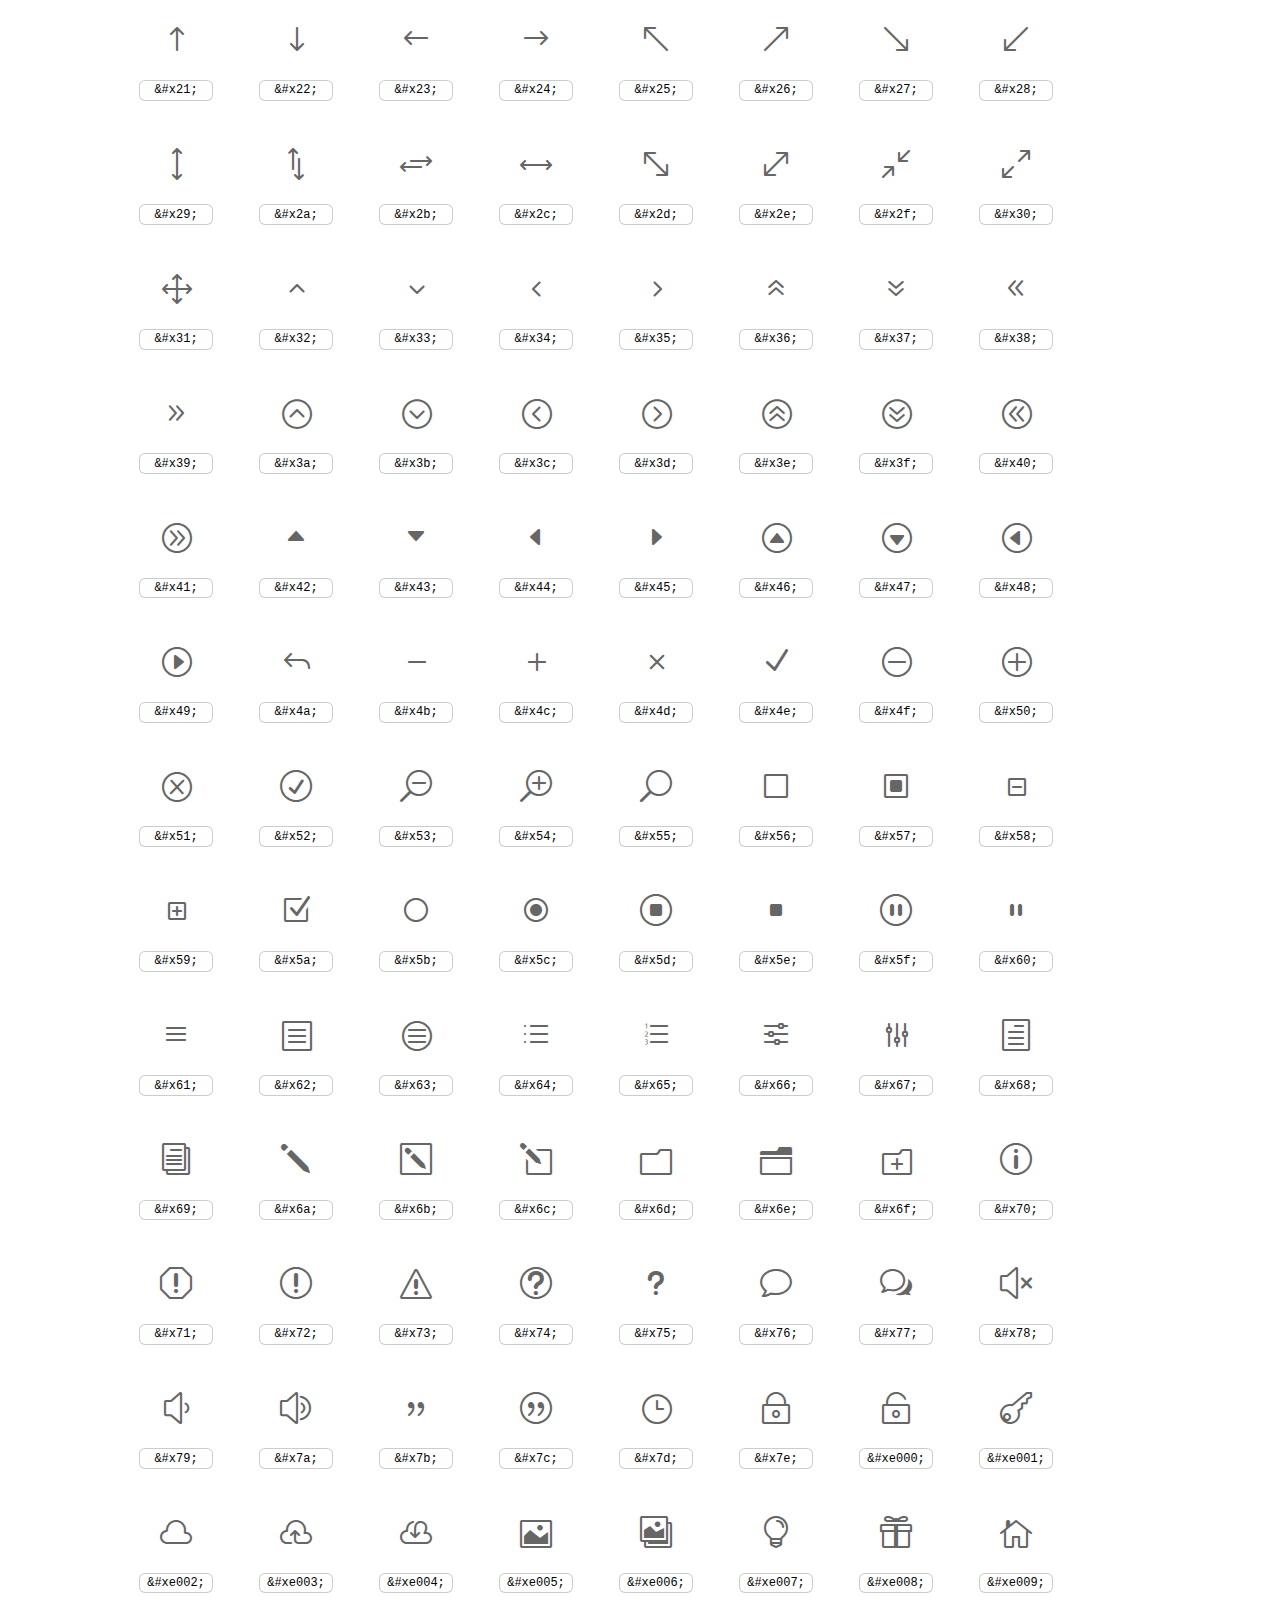
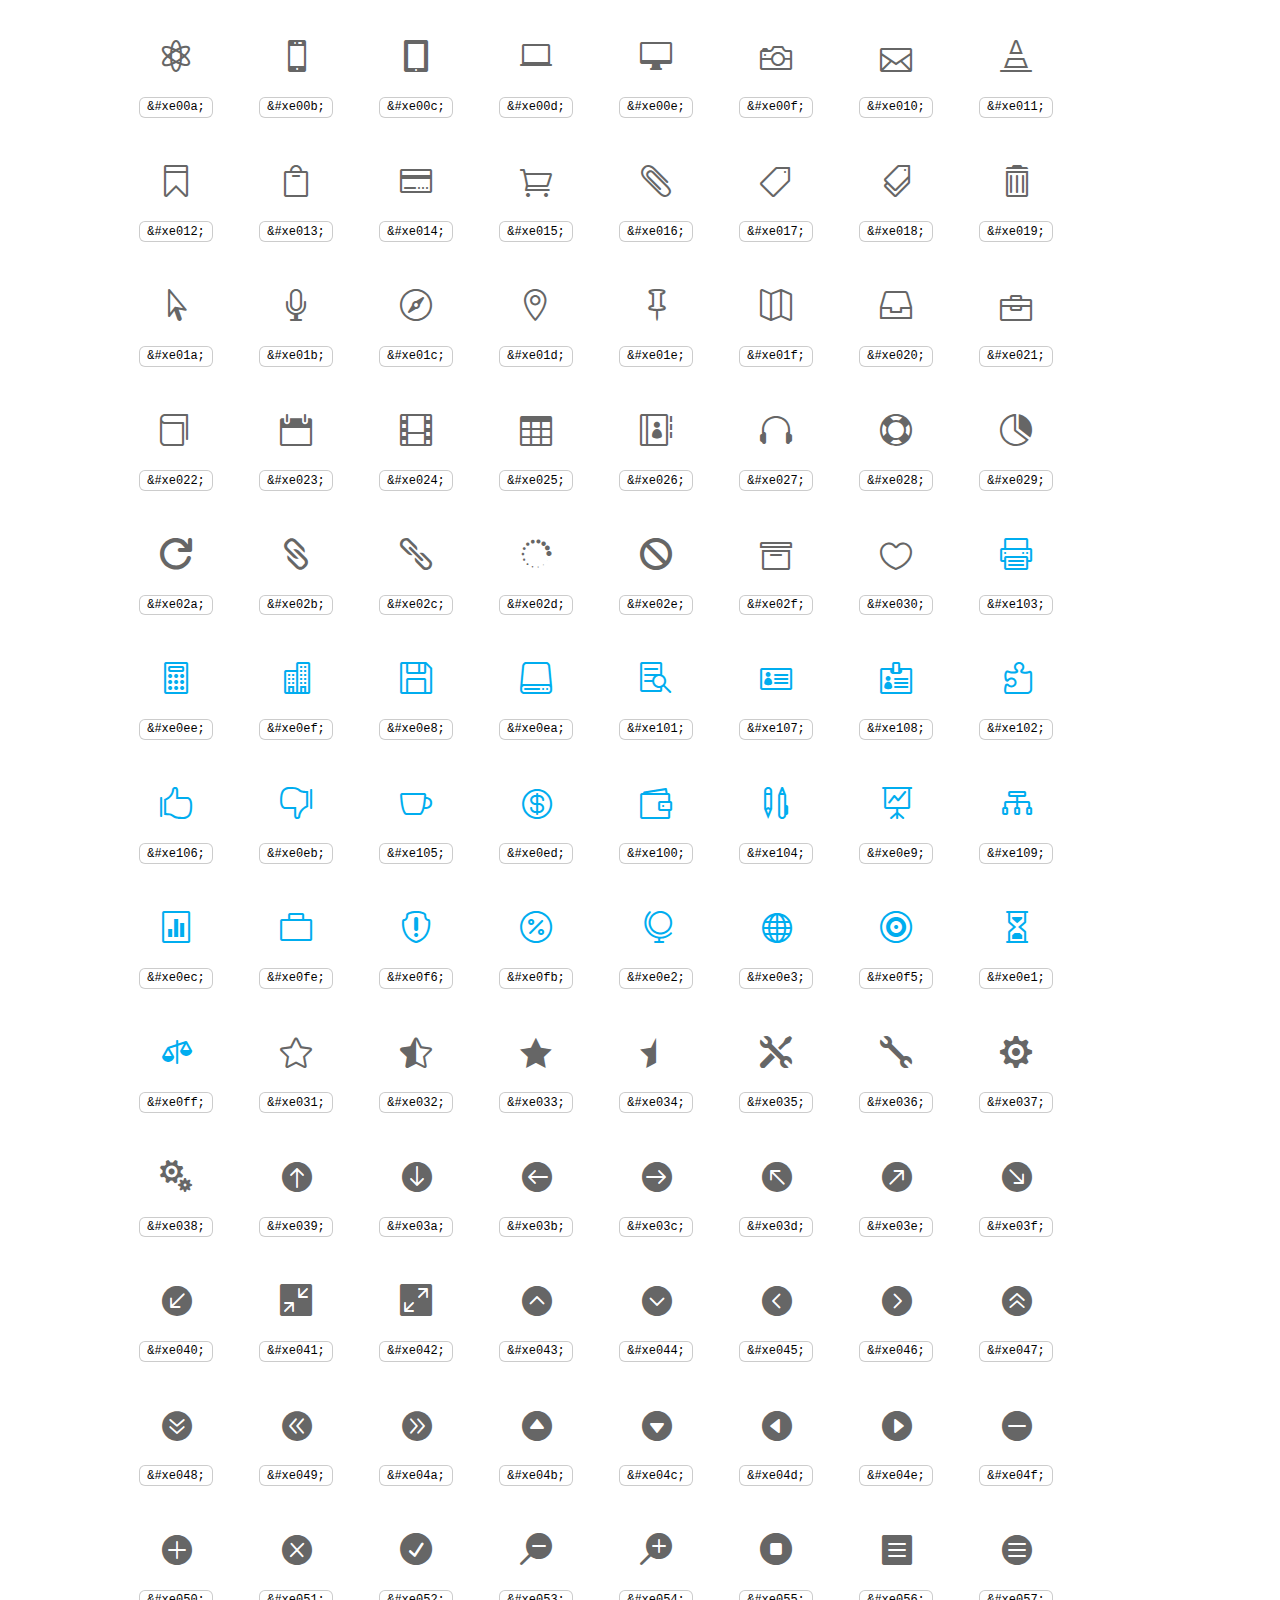
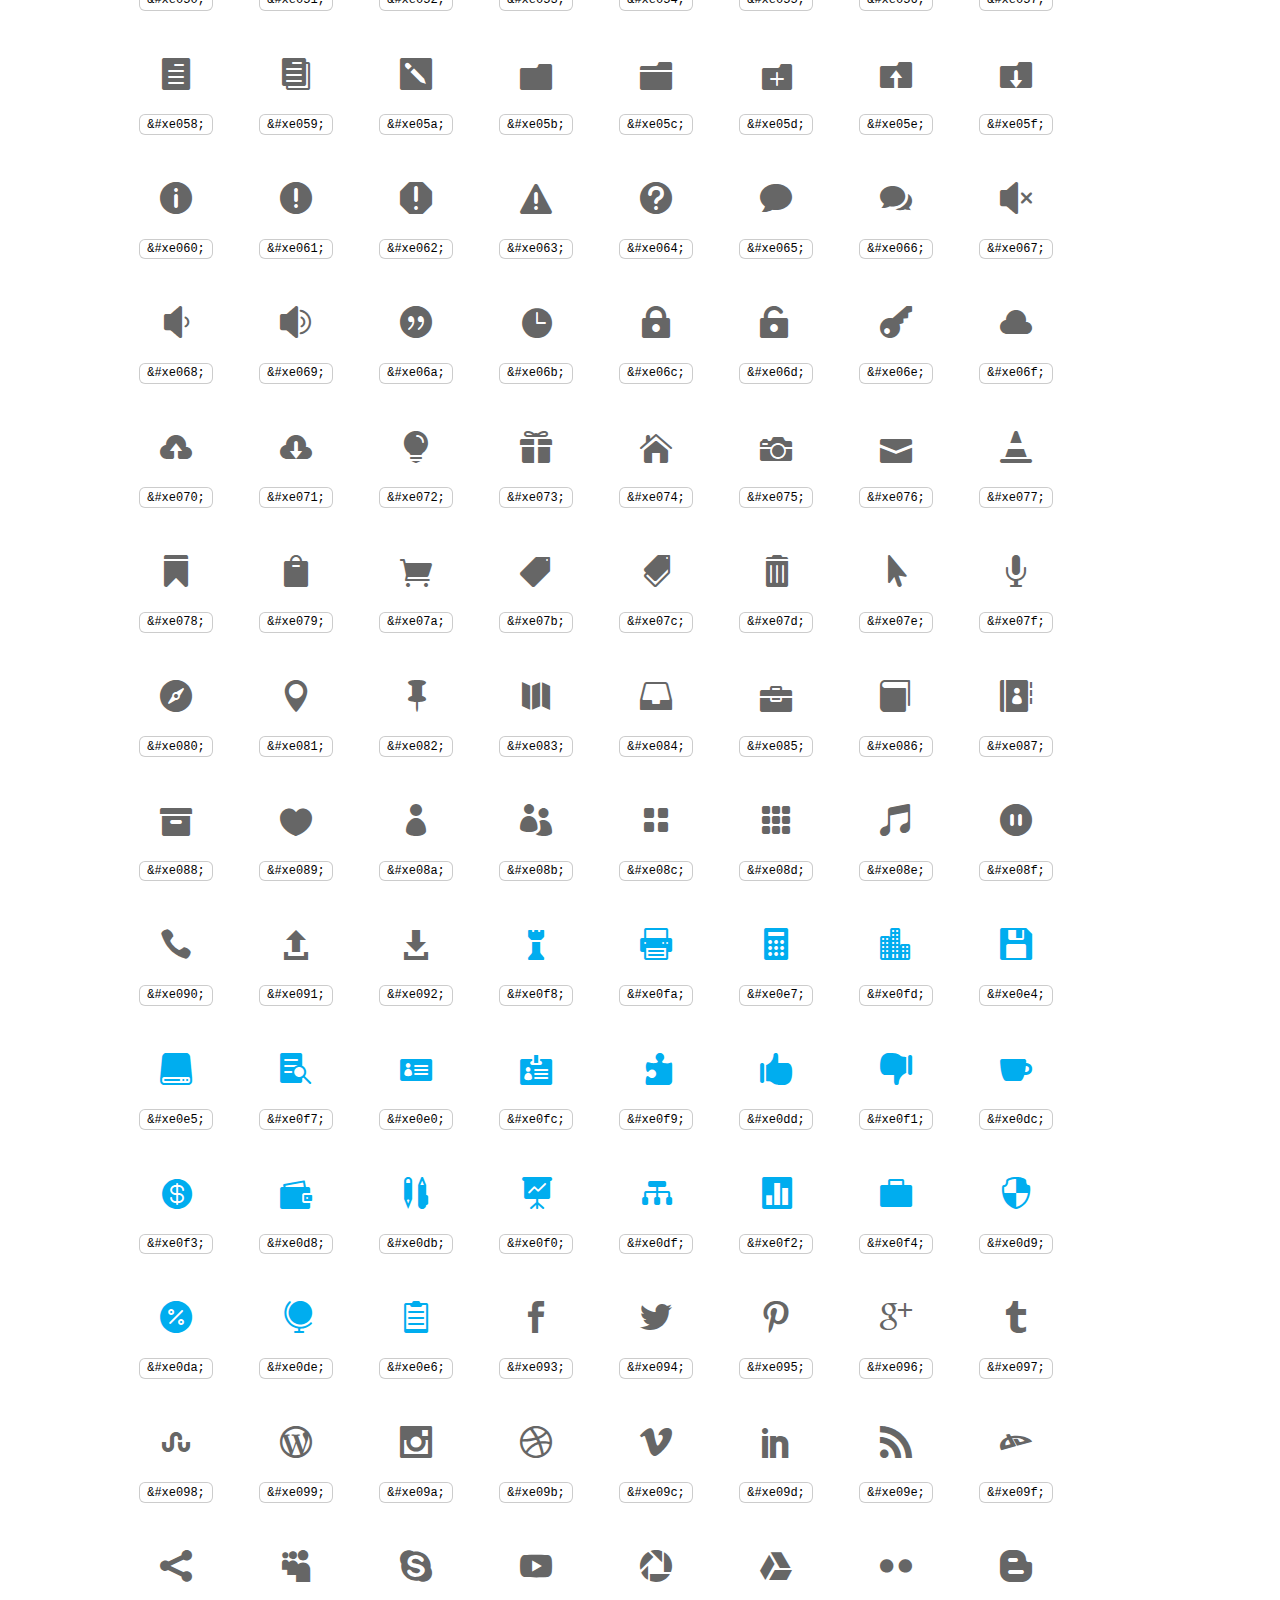
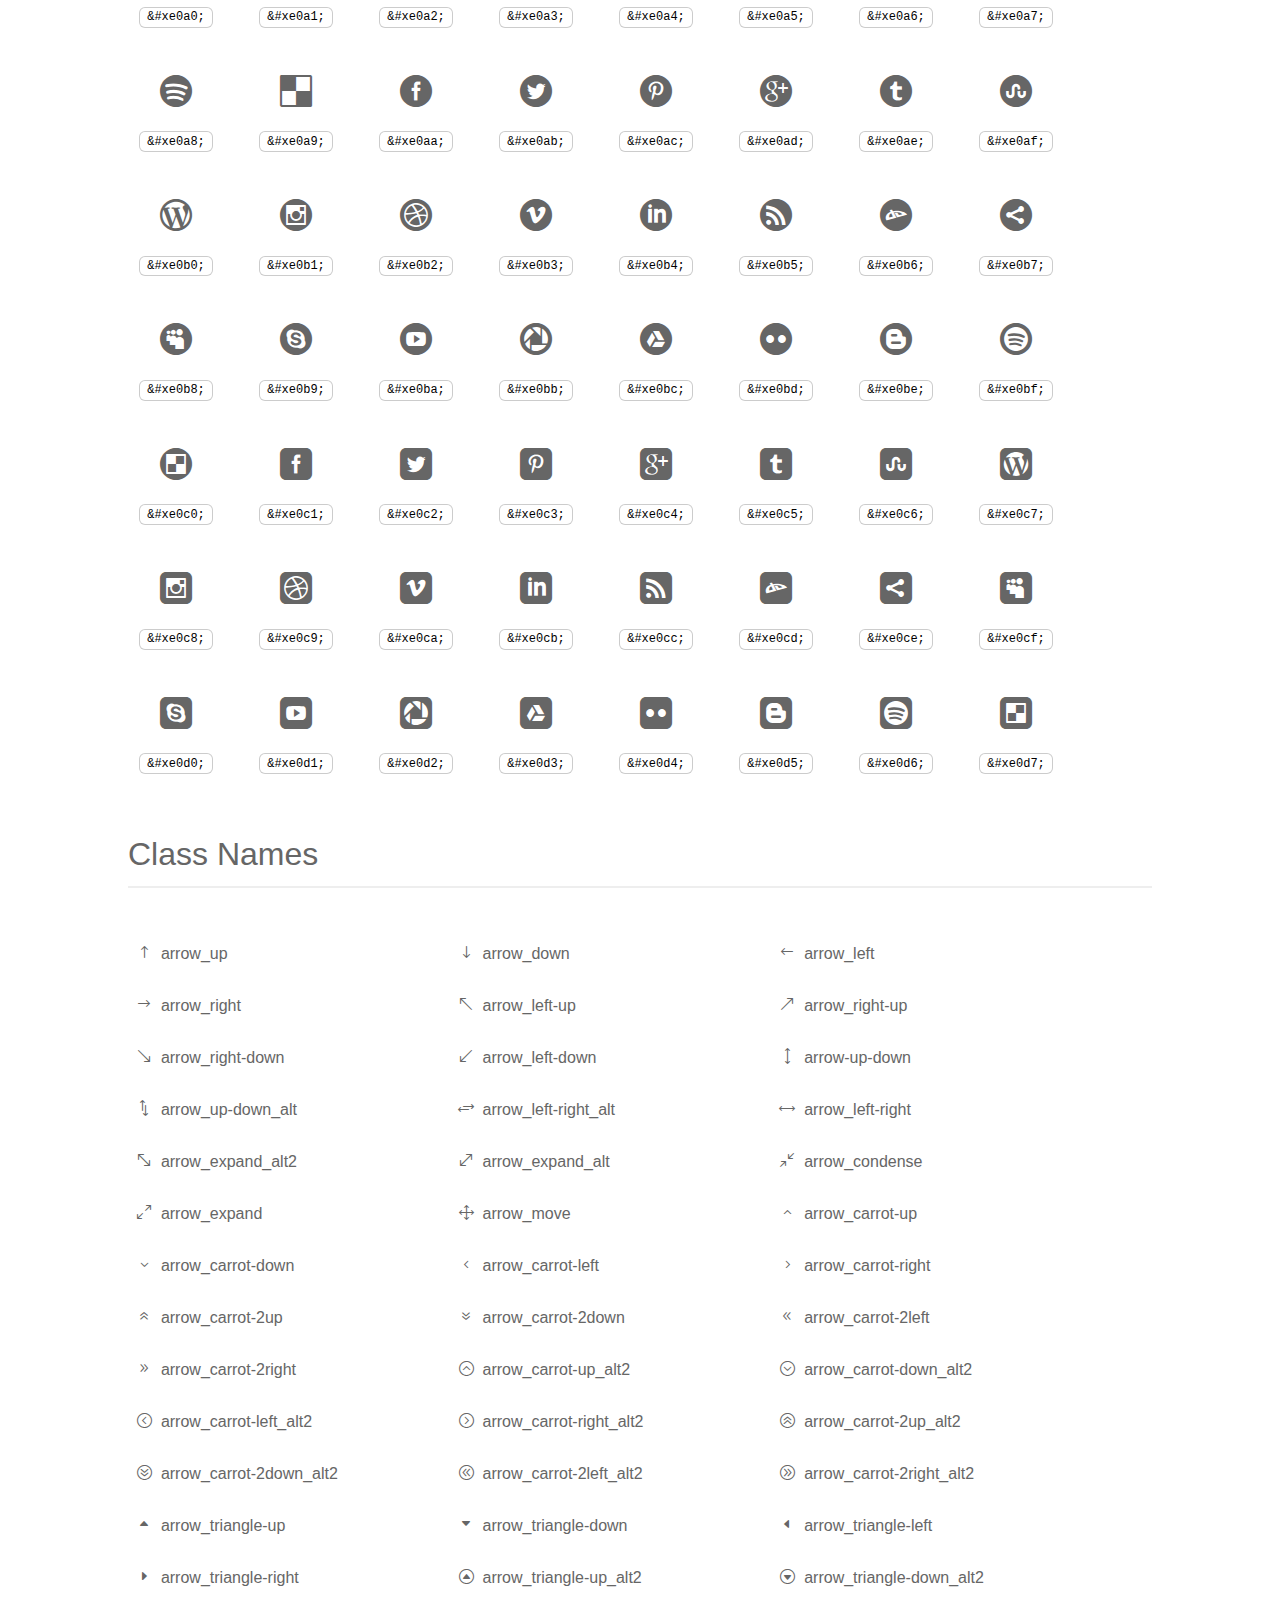
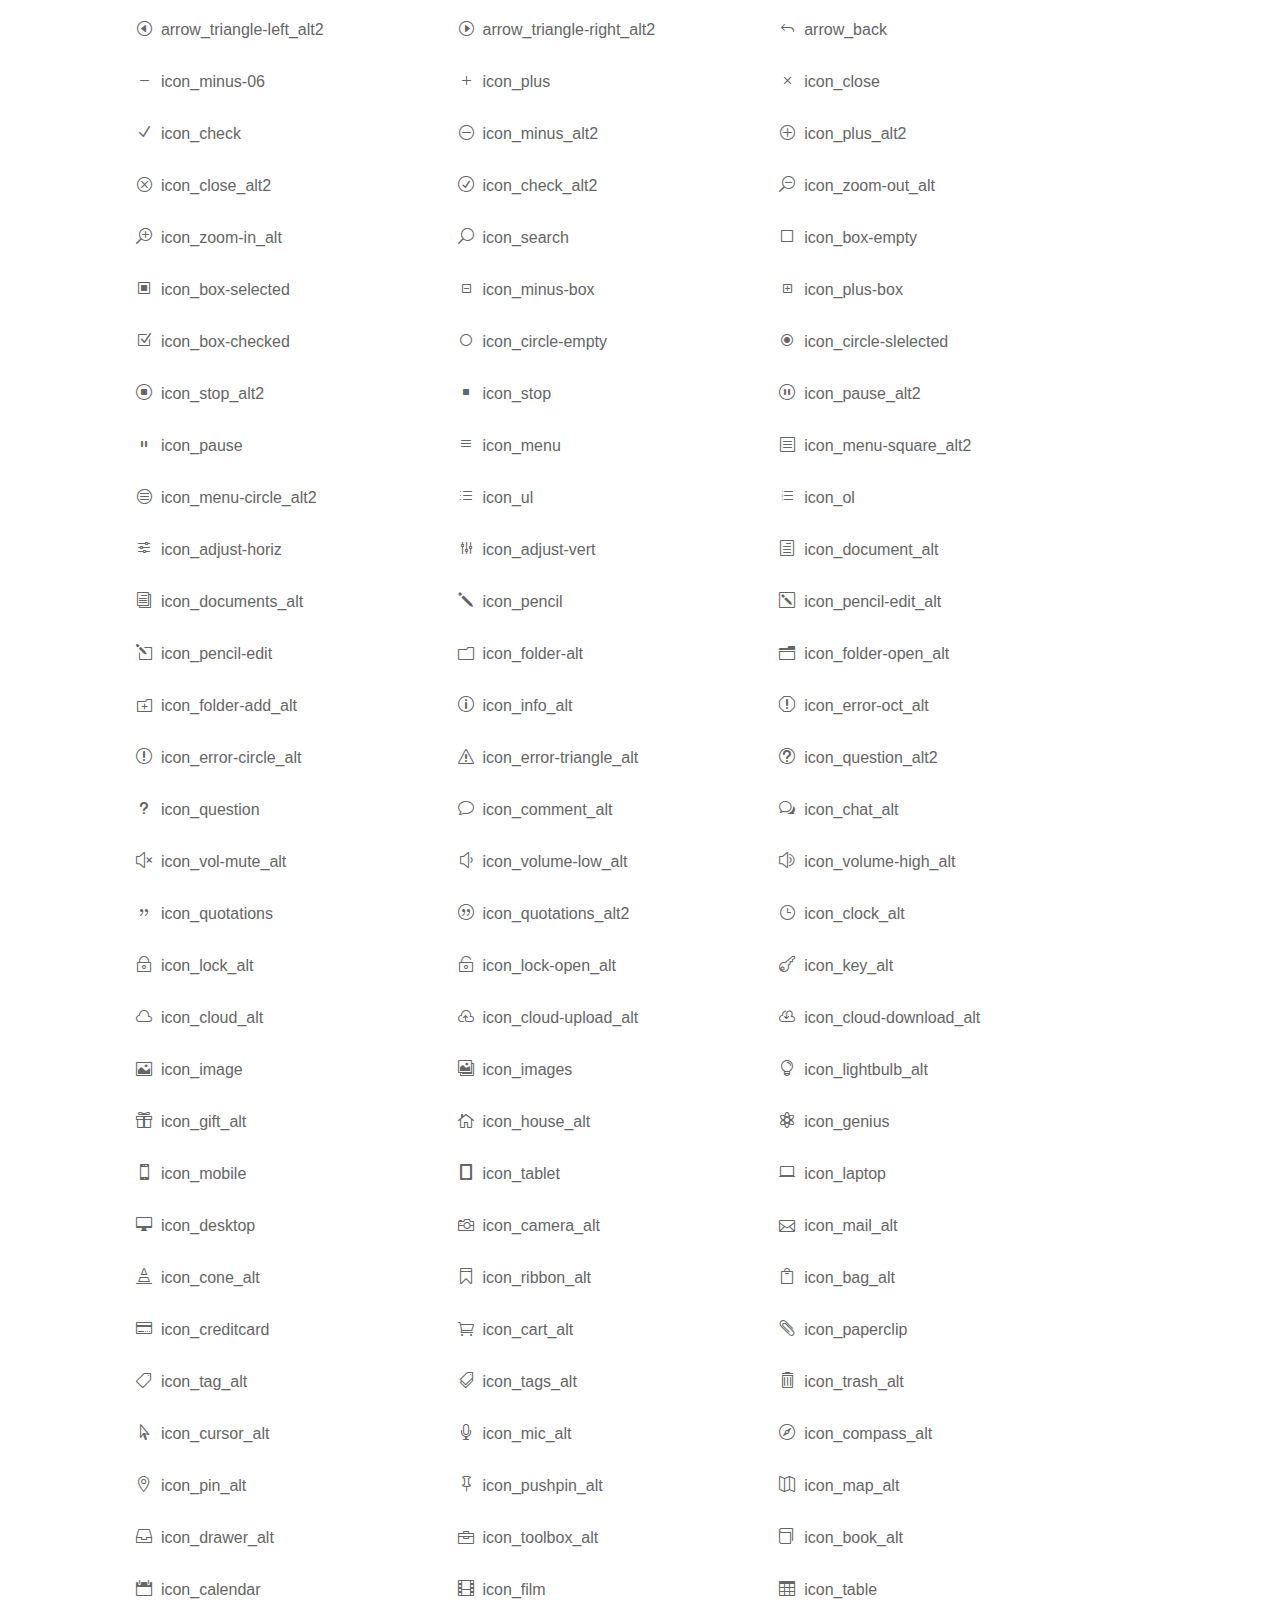
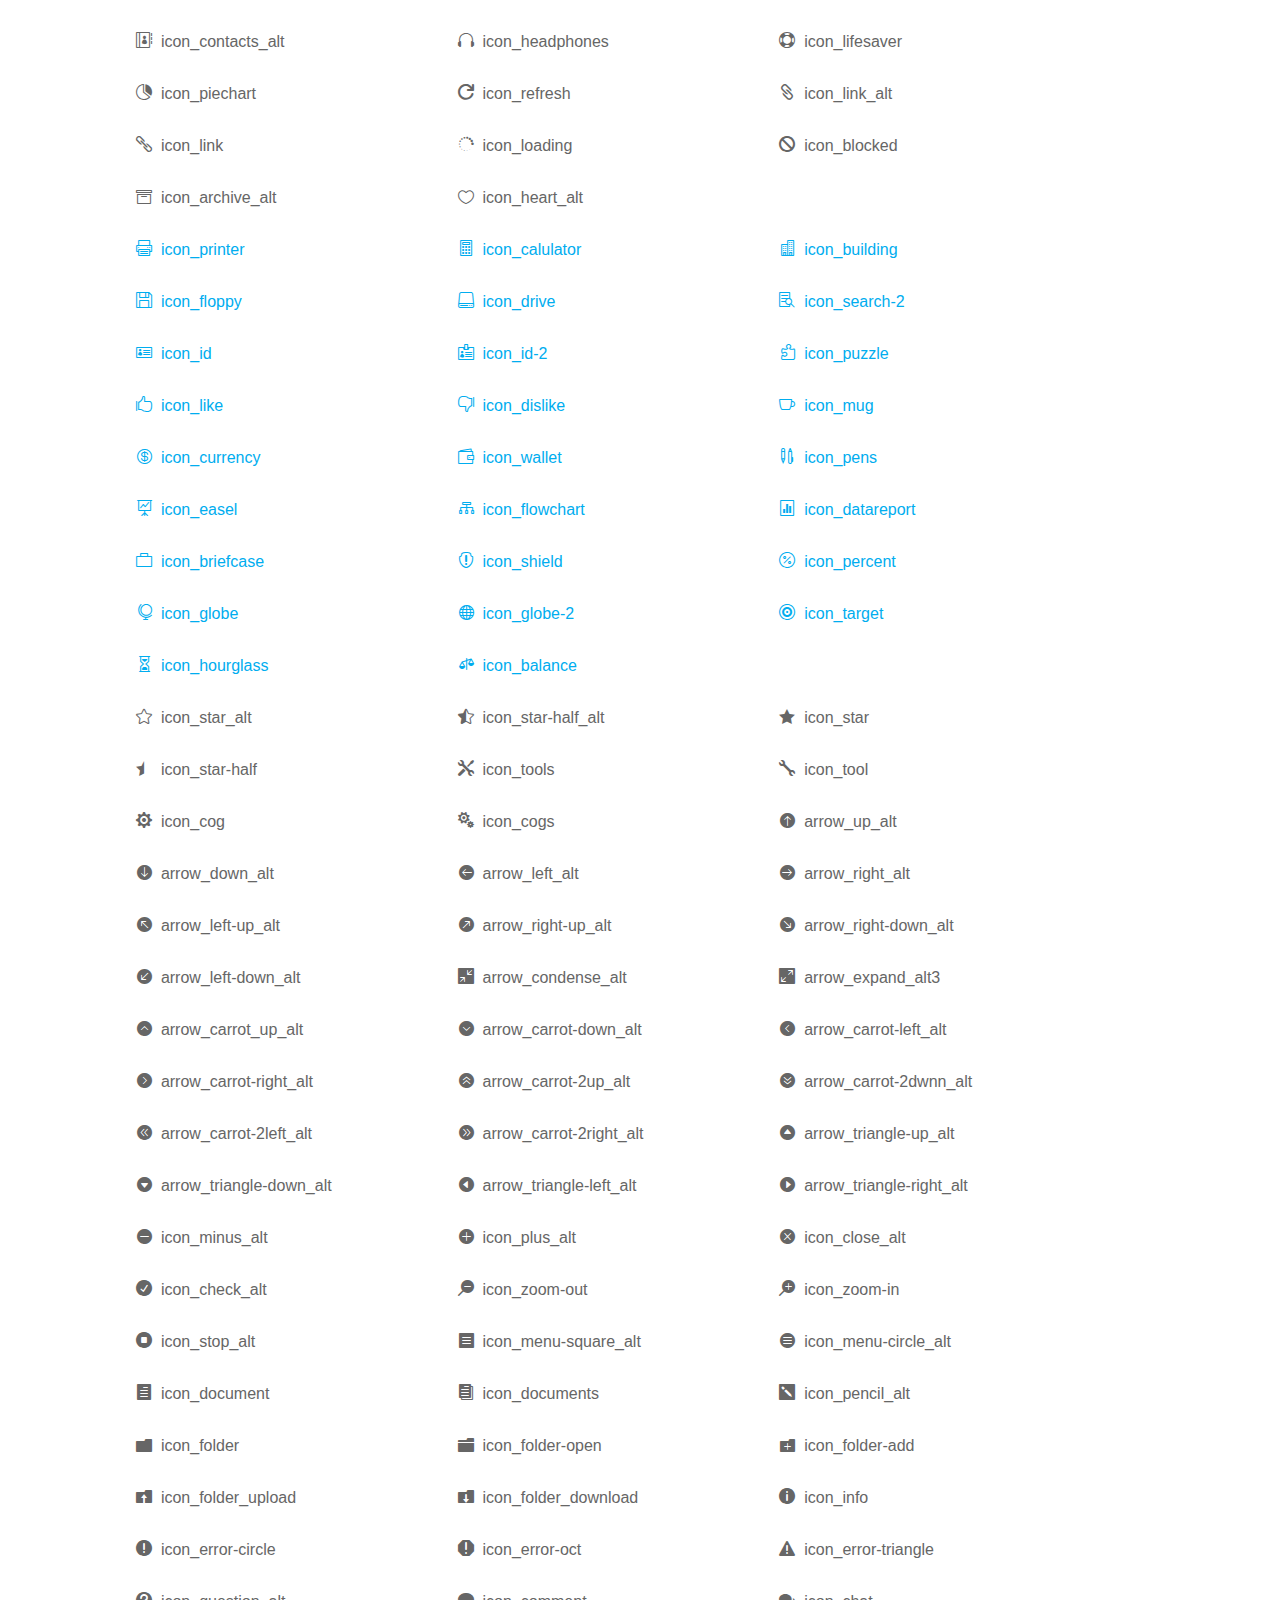
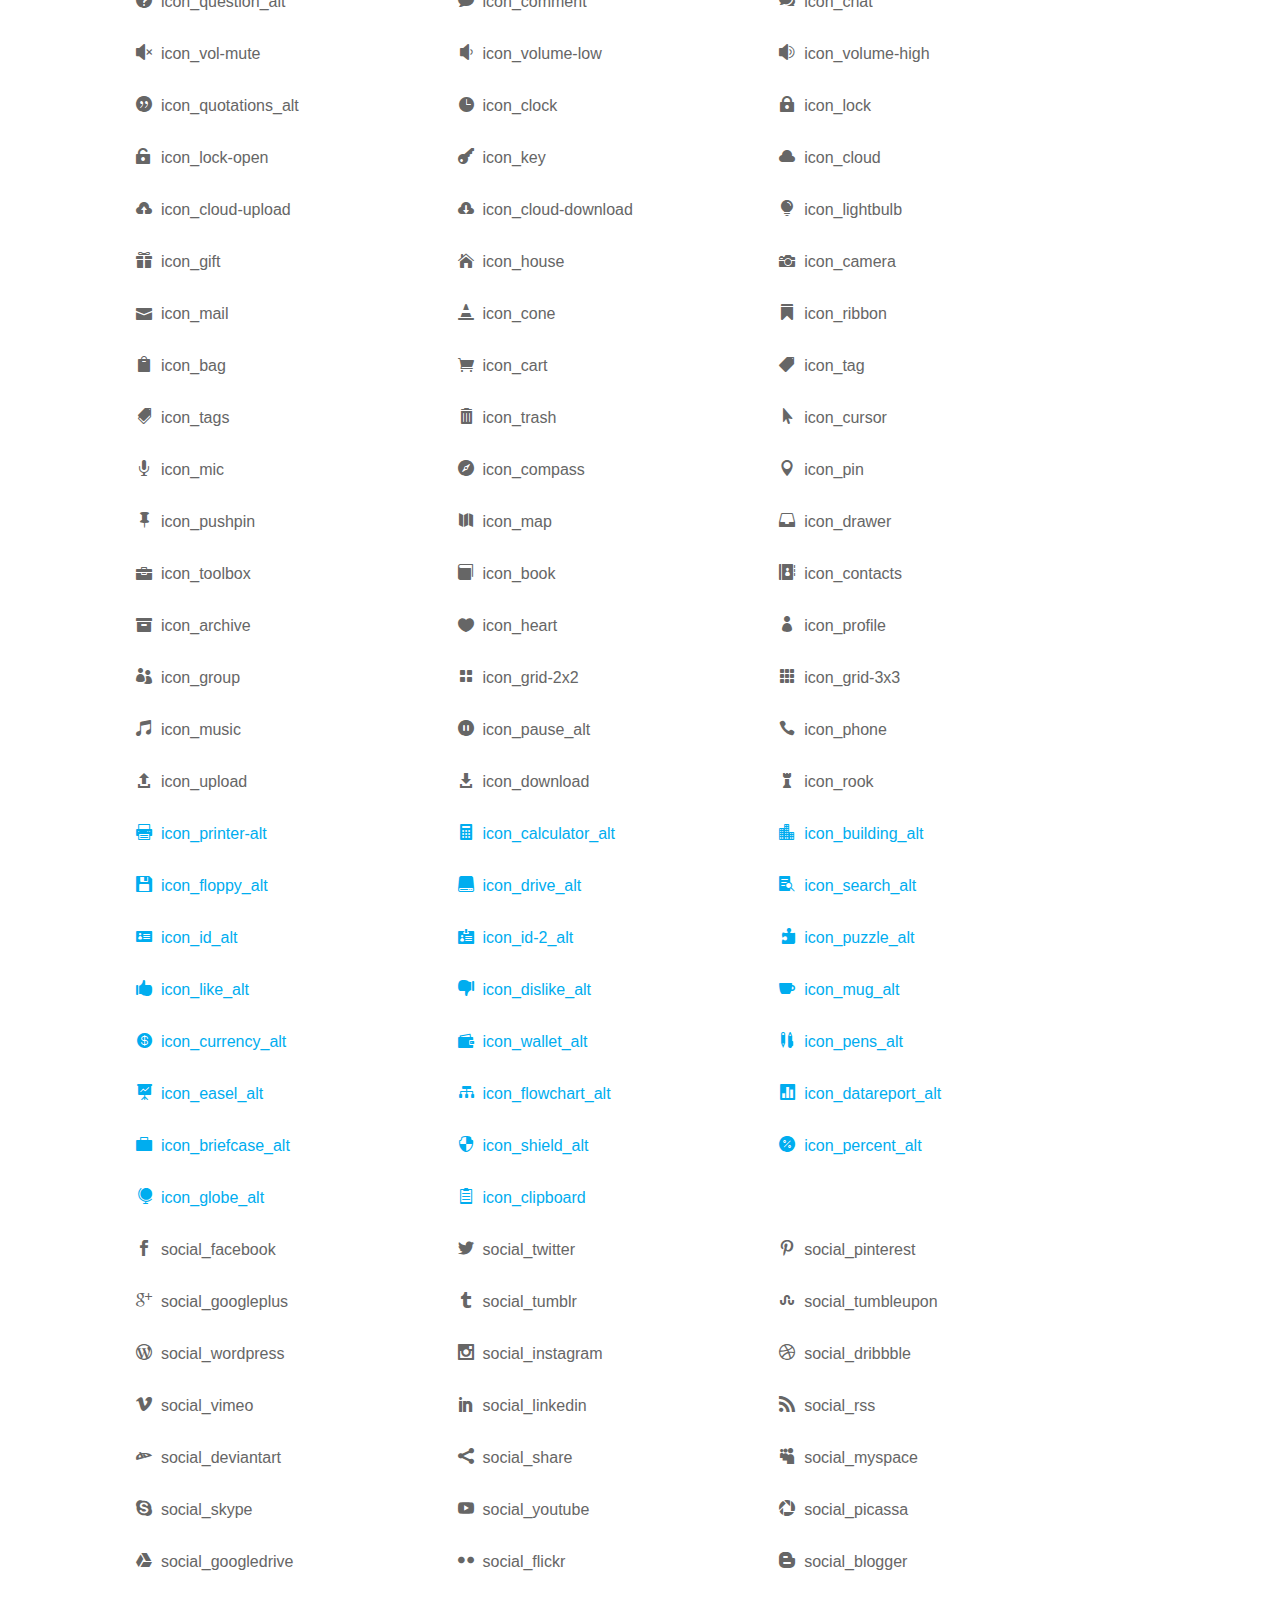
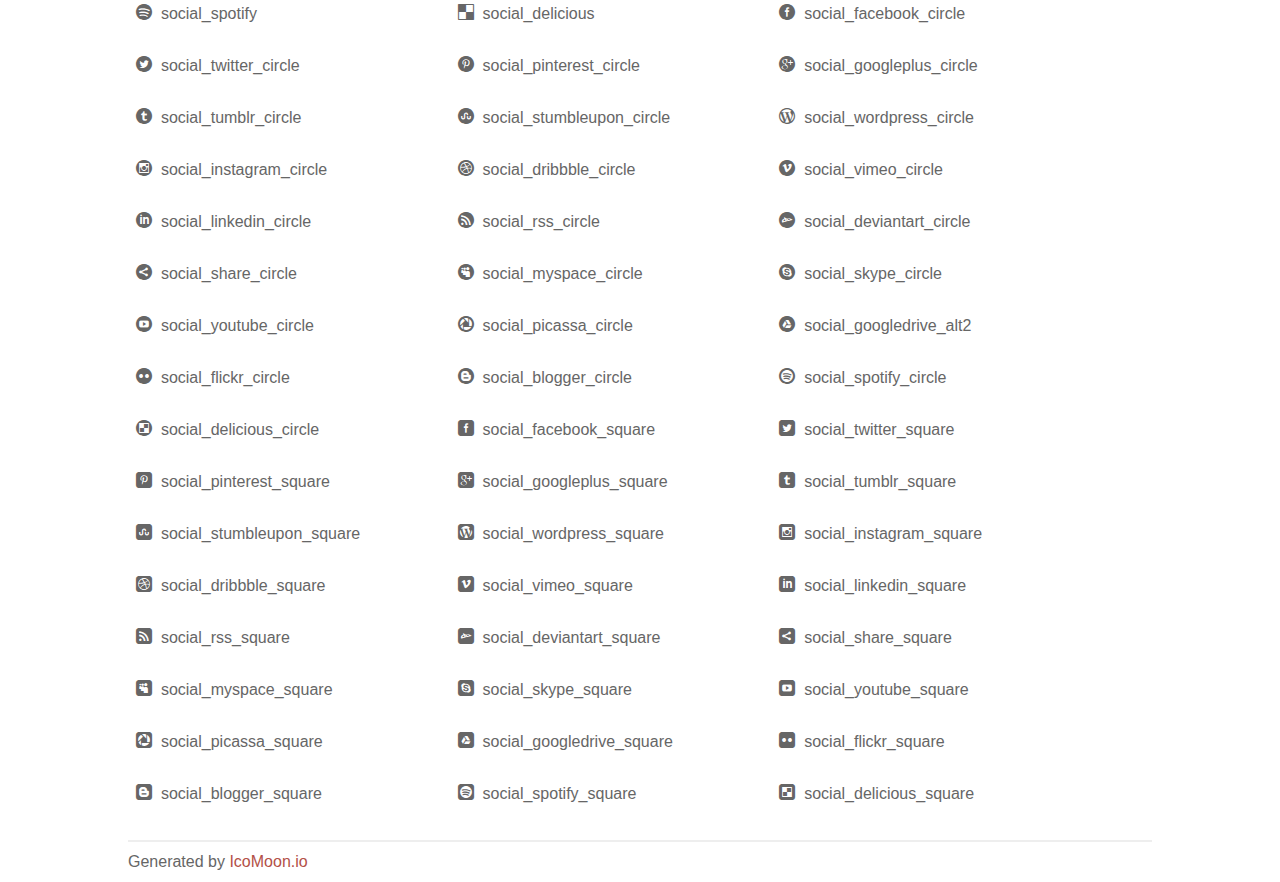
<file: assets/plugins/elegant_font/css/index.html>
<!doctype html>
<html>
<head>
<title>Your Font/Glyphs</title>
<link rel="stylesheet" href="style.css" />
<!--[if lte IE 7]><script src="lte-ie7.js"></script><![endif]-->
<style>
	section, header, footer {display: block;}
	body {
		font-family: sans-serif;
		color: #666;
		line-height: 1.5;
		font-size: 1em;
	}
	* {
		-moz-box-sizing: border-box;
		-webkit-box-sizing: border-box;
		box-sizing: border-box;
		margin: 0;
		padding: 0;
	}
	.glyph {
		float: left;
		text-align: center;
		padding: .75em;
		margin: .4em 1.5em .75em 0;
		width: 6em;
		text-shadow: none;
	}
	
	.glyph input {
		font-family: consolas, monospace;
		font-size: 12px;
		width: 100%;
		text-align: center;
		border: 0;
		box-shadow: 0 0 0 1px #ccc;
		padding: .2em;
                -moz-border-radius: 5px;
                -webkit-border-radius: 5px;
	}
	
	

	.new {
		color:#00adef !important;
	}

	
	.w-main {
		width: 80%;
	}
	.centered {
		margin-left: auto;
		margin-right: auto;
	}
	.fs1 {
		font-size: 2em;
	}
	header {
		margin: 2em 0;
		padding-bottom: .5em;
		color: #666;
		box-shadow: 0 2px #eee;
	}
	header h1 {
		font-size: 2em;
		font-weight: normal;
	}
	.clearfix:before, .clearfix:after { content: ""; display: table; }
	.clearfix:after, .clear { clear: both; }
	footer {
		margin-top: 2em;
		padding: .5em 0;
		box-shadow: 0 -2px #eee;
	}
	a, a:visited {
		color: #B35047;
		text-decoration: none;
	}
	a:hover, a:focus {color: #000;}
	
	.box1 {
		font-size: 16px;
		display: inline-block;
		width: 30%;
		padding: .25em .5em;
		margin: 20px 10px 0 0;
	}
</style>
</head>
<body>
	<div class="w-main centered">
	<section class="mtm clearfix" id="glyphs">
	<div class="glyph">
		<div class="fs1" aria-hidden="true" data-icon="&#x21;"></div>
		<input type="text" readonly value="&amp;#x21;" />
	</div>
	<div class="glyph">
		<div class="fs1" aria-hidden="true" data-icon="&#x22;"></div>
		<input type="text" readonly value="&amp;#x22;" />
	</div>
	<div class="glyph">
		<div class="fs1" aria-hidden="true" data-icon="&#x23;"></div>
		<input type="text" readonly value="&amp;#x23;" />
	</div>
	<div class="glyph">
		<div class="fs1" aria-hidden="true" data-icon="&#x24;"></div>
		<input type="text" readonly value="&amp;#x24;" />
	</div>
	<div class="glyph">
		<div class="fs1" aria-hidden="true" data-icon="&#x25;"></div>
		<input type="text" readonly value="&amp;#x25;" />
	</div>
	<div class="glyph">
		<div class="fs1" aria-hidden="true" data-icon="&#x26;"></div>
		<input type="text" readonly value="&amp;#x26;" />
	</div>
	<div class="glyph">
		<div class="fs1" aria-hidden="true" data-icon="&#x27;"></div>
		<input type="text" readonly value="&amp;#x27;" />
	</div>
	<div class="glyph">
		<div class="fs1" aria-hidden="true" data-icon="&#x28;"></div>
		<input type="text" readonly value="&amp;#x28;" />
	</div>
	<div class="glyph">
		<div class="fs1" aria-hidden="true" data-icon="&#x29;"></div>
		<input type="text" readonly value="&amp;#x29;" />
	</div>
	<div class="glyph">
		<div class="fs1" aria-hidden="true" data-icon="&#x2a;"></div>
		<input type="text" readonly value="&amp;#x2a;" />
	</div>
	<div class="glyph">
		<div class="fs1" aria-hidden="true" data-icon="&#x2b;"></div>
		<input type="text" readonly value="&amp;#x2b;" />
	</div>
	<div class="glyph">
		<div class="fs1" aria-hidden="true" data-icon="&#x2c;"></div>
		<input type="text" readonly value="&amp;#x2c;" />
	</div>
	<div class="glyph">
		<div class="fs1" aria-hidden="true" data-icon="&#x2d;"></div>
		<input type="text" readonly value="&amp;#x2d;" />
	</div>
	<div class="glyph">
		<div class="fs1" aria-hidden="true" data-icon="&#x2e;"></div>
		<input type="text" readonly value="&amp;#x2e;" />
	</div>
	<div class="glyph">
		<div class="fs1" aria-hidden="true" data-icon="&#x2f;"></div>
		<input type="text" readonly value="&amp;#x2f;" />
	</div>
	<div class="glyph">
		<div class="fs1" aria-hidden="true" data-icon="&#x30;"></div>
		<input type="text" readonly value="&amp;#x30;" />
	</div>
	<div class="glyph">
		<div class="fs1" aria-hidden="true" data-icon="&#x31;"></div>
		<input type="text" readonly value="&amp;#x31;" />
	</div>
	<div class="glyph">
		<div class="fs1" aria-hidden="true" data-icon="&#x32;"></div>
		<input type="text" readonly value="&amp;#x32;" />
	</div>
	<div class="glyph">
		<div class="fs1" aria-hidden="true" data-icon="&#x33;"></div>
		<input type="text" readonly value="&amp;#x33;" />
	</div>
	<div class="glyph">
		<div class="fs1" aria-hidden="true" data-icon="&#x34;"></div>
		<input type="text" readonly value="&amp;#x34;" />
	</div>
	<div class="glyph">
		<div class="fs1" aria-hidden="true" data-icon="&#x35;"></div>
		<input type="text" readonly value="&amp;#x35;" />
	</div>
	<div class="glyph">
		<div class="fs1" aria-hidden="true" data-icon="&#x36;"></div>
		<input type="text" readonly value="&amp;#x36;" />
	</div>
	<div class="glyph">
		<div class="fs1" aria-hidden="true" data-icon="&#x37;"></div>
		<input type="text" readonly value="&amp;#x37;" />
	</div>
	<div class="glyph">
		<div class="fs1" aria-hidden="true" data-icon="&#x38;"></div>
		<input type="text" readonly value="&amp;#x38;" />
	</div>
	<div class="glyph">
		<div class="fs1" aria-hidden="true" data-icon="&#x39;"></div>
		<input type="text" readonly value="&amp;#x39;" />
	</div>
	<div class="glyph">
		<div class="fs1" aria-hidden="true" data-icon="&#x3a;"></div>
		<input type="text" readonly value="&amp;#x3a;" />
	</div>
	<div class="glyph">
		<div class="fs1" aria-hidden="true" data-icon="&#x3b;"></div>
		<input type="text" readonly value="&amp;#x3b;" />
	</div>
	<div class="glyph">
		<div class="fs1" aria-hidden="true" data-icon="&#x3c;"></div>
		<input type="text" readonly value="&amp;#x3c;" />
	</div>
	<div class="glyph">
		<div class="fs1" aria-hidden="true" data-icon="&#x3d;"></div>
		<input type="text" readonly value="&amp;#x3d;" />
	</div>
	<div class="glyph">
		<div class="fs1" aria-hidden="true" data-icon="&#x3e;"></div>
		<input type="text" readonly value="&amp;#x3e;" />
	</div>
	<div class="glyph">
		<div class="fs1" aria-hidden="true" data-icon="&#x3f;"></div>
		<input type="text" readonly value="&amp;#x3f;" />
	</div>
	<div class="glyph">
		<div class="fs1" aria-hidden="true" data-icon="&#x40;"></div>
		<input type="text" readonly value="&amp;#x40;" />
	</div>
	<div class="glyph">
		<div class="fs1" aria-hidden="true" data-icon="&#x41;"></div>
		<input type="text" readonly value="&amp;#x41;" />
	</div>
	<div class="glyph">
		<div class="fs1" aria-hidden="true" data-icon="&#x42;"></div>
		<input type="text" readonly value="&amp;#x42;" />
	</div>
	<div class="glyph">
		<div class="fs1" aria-hidden="true" data-icon="&#x43;"></div>
		<input type="text" readonly value="&amp;#x43;" />
	</div>
	<div class="glyph">
		<div class="fs1" aria-hidden="true" data-icon="&#x44;"></div>
		<input type="text" readonly value="&amp;#x44;" />
	</div>
	<div class="glyph">
		<div class="fs1" aria-hidden="true" data-icon="&#x45;"></div>
		<input type="text" readonly value="&amp;#x45;" />
	</div>
	<div class="glyph">
		<div class="fs1" aria-hidden="true" data-icon="&#x46;"></div>
		<input type="text" readonly value="&amp;#x46;" />
	</div>
	<div class="glyph">
		<div class="fs1" aria-hidden="true" data-icon="&#x47;"></div>
		<input type="text" readonly value="&amp;#x47;" />
	</div>
	<div class="glyph">
		<div class="fs1" aria-hidden="true" data-icon="&#x48;"></div>
		<input type="text" readonly value="&amp;#x48;" />
	</div>
	<div class="glyph">
		<div class="fs1" aria-hidden="true" data-icon="&#x49;"></div>
		<input type="text" readonly value="&amp;#x49;" />
	</div>
	<div class="glyph">
		<div class="fs1" aria-hidden="true" data-icon="&#x4a;"></div>
		<input type="text" readonly value="&amp;#x4a;" />
	</div>
	<div class="glyph">
		<div class="fs1" aria-hidden="true" data-icon="&#x4b;"></div>
		<input type="text" readonly value="&amp;#x4b;" />
	</div>
	<div class="glyph">
		<div class="fs1" aria-hidden="true" data-icon="&#x4c;"></div>
		<input type="text" readonly value="&amp;#x4c;" />
	</div>
	<div class="glyph">
		<div class="fs1" aria-hidden="true" data-icon="&#x4d;"></div>
		<input type="text" readonly value="&amp;#x4d;" />
	</div>
	<div class="glyph">
		<div class="fs1" aria-hidden="true" data-icon="&#x4e;"></div>
		<input type="text" readonly value="&amp;#x4e;" />
	</div>
	<div class="glyph">
		<div class="fs1" aria-hidden="true" data-icon="&#x4f;"></div>
		<input type="text" readonly value="&amp;#x4f;" />
	</div>
	<div class="glyph">
		<div class="fs1" aria-hidden="true" data-icon="&#x50;"></div>
		<input type="text" readonly value="&amp;#x50;" />
	</div>
	<div class="glyph">
		<div class="fs1" aria-hidden="true" data-icon="&#x51;"></div>
		<input type="text" readonly value="&amp;#x51;" />
	</div>
	<div class="glyph">
		<div class="fs1" aria-hidden="true" data-icon="&#x52;"></div>
		<input type="text" readonly value="&amp;#x52;" />
	</div>
	<div class="glyph">
		<div class="fs1" aria-hidden="true" data-icon="&#x53;"></div>
		<input type="text" readonly value="&amp;#x53;" />
	</div>
	<div class="glyph">
		<div class="fs1" aria-hidden="true" data-icon="&#x54;"></div>
		<input type="text" readonly value="&amp;#x54;" />
	</div>
	<div class="glyph">
		<div class="fs1" aria-hidden="true" data-icon="&#x55;"></div>
		<input type="text" readonly value="&amp;#x55;" />
	</div>
	<div class="glyph">
		<div class="fs1" aria-hidden="true" data-icon="&#x56;"></div>
		<input type="text" readonly value="&amp;#x56;" />
	</div>
	<div class="glyph">
		<div class="fs1" aria-hidden="true" data-icon="&#x57;"></div>
		<input type="text" readonly value="&amp;#x57;" />
	</div>
	<div class="glyph">
		<div class="fs1" aria-hidden="true" data-icon="&#x58;"></div>
		<input type="text" readonly value="&amp;#x58;" />
	</div>
	<div class="glyph">
		<div class="fs1" aria-hidden="true" data-icon="&#x59;"></div>
		<input type="text" readonly value="&amp;#x59;" />
	</div>
	<div class="glyph">
		<div class="fs1" aria-hidden="true" data-icon="&#x5a;"></div>
		<input type="text" readonly value="&amp;#x5a;" />
	</div>
	<div class="glyph">
		<div class="fs1" aria-hidden="true" data-icon="&#x5b;"></div>
		<input type="text" readonly value="&amp;#x5b;" />
	</div>
	<div class="glyph">
		<div class="fs1" aria-hidden="true" data-icon="&#x5c;"></div>
		<input type="text" readonly value="&amp;#x5c;" />
	</div>
	<div class="glyph">
		<div class="fs1" aria-hidden="true" data-icon="&#x5d;"></div>
		<input type="text" readonly value="&amp;#x5d;" />
	</div>
	<div class="glyph">
		<div class="fs1" aria-hidden="true" data-icon="&#x5e;"></div>
		<input type="text" readonly value="&amp;#x5e;" />
	</div>
	<div class="glyph">
		<div class="fs1" aria-hidden="true" data-icon="&#x5f;"></div>
		<input type="text" readonly value="&amp;#x5f;" />
	</div>
	<div class="glyph">
		<div class="fs1" aria-hidden="true" data-icon="&#x60;"></div>
		<input type="text" readonly value="&amp;#x60;" />
	</div>
	<div class="glyph">
		<div class="fs1" aria-hidden="true" data-icon="&#x61;"></div>
		<input type="text" readonly value="&amp;#x61;" />
	</div>
	<div class="glyph">
		<div class="fs1" aria-hidden="true" data-icon="&#x62;"></div>
		<input type="text" readonly value="&amp;#x62;" />
	</div>
	<div class="glyph">
		<div class="fs1" aria-hidden="true" data-icon="&#x63;"></div>
		<input type="text" readonly value="&amp;#x63;" />
	</div>
	<div class="glyph">
		<div class="fs1" aria-hidden="true" data-icon="&#x64;"></div>
		<input type="text" readonly value="&amp;#x64;" />
	</div>
	<div class="glyph">
		<div class="fs1" aria-hidden="true" data-icon="&#x65;"></div>
		<input type="text" readonly value="&amp;#x65;" />
	</div>
	<div class="glyph">
		<div class="fs1" aria-hidden="true" data-icon="&#x66;"></div>
		<input type="text" readonly value="&amp;#x66;" />
	</div>
	<div class="glyph">
		<div class="fs1" aria-hidden="true" data-icon="&#x67;"></div>
		<input type="text" readonly value="&amp;#x67;" />
	</div>
	<div class="glyph">
		<div class="fs1" aria-hidden="true" data-icon="&#x68;"></div>
		<input type="text" readonly value="&amp;#x68;" />
	</div>
	<div class="glyph">
		<div class="fs1" aria-hidden="true" data-icon="&#x69;"></div>
		<input type="text" readonly value="&amp;#x69;" />
	</div>
	<div class="glyph">
		<div class="fs1" aria-hidden="true" data-icon="&#x6a;"></div>
		<input type="text" readonly value="&amp;#x6a;" />
	</div>
	<div class="glyph">
		<div class="fs1" aria-hidden="true" data-icon="&#x6b;"></div>
		<input type="text" readonly value="&amp;#x6b;" />
	</div>
	<div class="glyph">
		<div class="fs1" aria-hidden="true" data-icon="&#x6c;"></div>
		<input type="text" readonly value="&amp;#x6c;" />
	</div>
	<div class="glyph">
		<div class="fs1" aria-hidden="true" data-icon="&#x6d;"></div>
		<input type="text" readonly value="&amp;#x6d;" />
	</div>
	<div class="glyph">
		<div class="fs1" aria-hidden="true" data-icon="&#x6e;"></div>
		<input type="text" readonly value="&amp;#x6e;" />
	</div>
	<div class="glyph">
		<div class="fs1" aria-hidden="true" data-icon="&#x6f;"></div>
		<input type="text" readonly value="&amp;#x6f;" />
	</div>
	<div class="glyph">
		<div class="fs1" aria-hidden="true" data-icon="&#x70;"></div>
		<input type="text" readonly value="&amp;#x70;" />
	</div>
	<div class="glyph">
		<div class="fs1" aria-hidden="true" data-icon="&#x71;"></div>
		<input type="text" readonly value="&amp;#x71;" />
	</div>
	<div class="glyph">
		<div class="fs1" aria-hidden="true" data-icon="&#x72;"></div>
		<input type="text" readonly value="&amp;#x72;" />
	</div>
	<div class="glyph">
		<div class="fs1" aria-hidden="true" data-icon="&#x73;"></div>
		<input type="text" readonly value="&amp;#x73;" />
	</div>
	<div class="glyph">
		<div class="fs1" aria-hidden="true" data-icon="&#x74;"></div>
		<input type="text" readonly value="&amp;#x74;" />
	</div>
	<div class="glyph">
		<div class="fs1" aria-hidden="true" data-icon="&#x75;"></div>
		<input type="text" readonly value="&amp;#x75;" />
	</div>
	<div class="glyph">
		<div class="fs1" aria-hidden="true" data-icon="&#x76;"></div>
		<input type="text" readonly value="&amp;#x76;" />
	</div>
	<div class="glyph">
		<div class="fs1" aria-hidden="true" data-icon="&#x77;"></div>
		<input type="text" readonly value="&amp;#x77;" />
	</div>
	<div class="glyph">
		<div class="fs1" aria-hidden="true" data-icon="&#x78;"></div>
		<input type="text" readonly value="&amp;#x78;" />
	</div>
	<div class="glyph">
		<div class="fs1" aria-hidden="true" data-icon="&#x79;"></div>
		<input type="text" readonly value="&amp;#x79;" />
	</div>
	<div class="glyph">
		<div class="fs1" aria-hidden="true" data-icon="&#x7a;"></div>
		<input type="text" readonly value="&amp;#x7a;" />
	</div>
	<div class="glyph">
		<div class="fs1" aria-hidden="true" data-icon="&#x7b;"></div>
		<input type="text" readonly value="&amp;#x7b;" />
	</div>
	<div class="glyph">
		<div class="fs1" aria-hidden="true" data-icon="&#x7c;"></div>
		<input type="text" readonly value="&amp;#x7c;" />
	</div>
	<div class="glyph">
		<div class="fs1" aria-hidden="true" data-icon="&#x7d;"></div>
		<input type="text" readonly value="&amp;#x7d;" />
	</div>
	<div class="glyph">
		<div class="fs1" aria-hidden="true" data-icon="&#x7e;"></div>
		<input type="text" readonly value="&amp;#x7e;" />
	</div>
	<div class="glyph">
		<div class="fs1" aria-hidden="true" data-icon="&#xe000;"></div>
		<input type="text" readonly value="&amp;#xe000;" />
	</div>
	<div class="glyph">
		<div class="fs1" aria-hidden="true" data-icon="&#xe001;"></div>
		<input type="text" readonly value="&amp;#xe001;" />
	</div>
	<div class="glyph">
		<div class="fs1" aria-hidden="true" data-icon="&#xe002;"></div>
		<input type="text" readonly value="&amp;#xe002;" />
	</div>
	<div class="glyph">
		<div class="fs1" aria-hidden="true" data-icon="&#xe003;"></div>
		<input type="text" readonly value="&amp;#xe003;" />
	</div>
	<div class="glyph">
		<div class="fs1" aria-hidden="true" data-icon="&#xe004;"></div>
		<input type="text" readonly value="&amp;#xe004;" />
	</div>
	<div class="glyph">
		<div class="fs1" aria-hidden="true" data-icon="&#xe005;"></div>
		<input type="text" readonly value="&amp;#xe005;" />
	</div>
	<div class="glyph">
		<div class="fs1" aria-hidden="true" data-icon="&#xe006;"></div>
		<input type="text" readonly value="&amp;#xe006;" />
	</div>
	<div class="glyph">
		<div class="fs1" aria-hidden="true" data-icon="&#xe007;"></div>
		<input type="text" readonly value="&amp;#xe007;" />
	</div>
	<div class="glyph">
		<div class="fs1" aria-hidden="true" data-icon="&#xe008;"></div>
		<input type="text" readonly value="&amp;#xe008;" />
	</div>
	<div class="glyph">
		<div class="fs1" aria-hidden="true" data-icon="&#xe009;"></div>
		<input type="text" readonly value="&amp;#xe009;" />
	</div>
	<div class="glyph">
		<div class="fs1" aria-hidden="true" data-icon="&#xe00a;"></div>
		<input type="text" readonly value="&amp;#xe00a;" />
	</div>
	<div class="glyph">
		<div class="fs1" aria-hidden="true" data-icon="&#xe00b;"></div>
		<input type="text" readonly value="&amp;#xe00b;" />
	</div>
	<div class="glyph">
		<div class="fs1" aria-hidden="true" data-icon="&#xe00c;"></div>
		<input type="text" readonly value="&amp;#xe00c;" />
	</div>
	<div class="glyph">
		<div class="fs1" aria-hidden="true" data-icon="&#xe00d;"></div>
		<input type="text" readonly value="&amp;#xe00d;" />
	</div>
	<div class="glyph">
		<div class="fs1" aria-hidden="true" data-icon="&#xe00e;"></div>
		<input type="text" readonly value="&amp;#xe00e;" />
	</div>
	<div class="glyph">
		<div class="fs1" aria-hidden="true" data-icon="&#xe00f;"></div>
		<input type="text" readonly value="&amp;#xe00f;" />
	</div>
	<div class="glyph">
		<div class="fs1" aria-hidden="true" data-icon="&#xe010;"></div>
		<input type="text" readonly value="&amp;#xe010;" />
	</div>
	<div class="glyph">
		<div class="fs1" aria-hidden="true" data-icon="&#xe011;"></div>
		<input type="text" readonly value="&amp;#xe011;" />
	</div>
	<div class="glyph">
		<div class="fs1" aria-hidden="true" data-icon="&#xe012;"></div>
		<input type="text" readonly value="&amp;#xe012;" />
	</div>
	<div class="glyph">
		<div class="fs1" aria-hidden="true" data-icon="&#xe013;"></div>
		<input type="text" readonly value="&amp;#xe013;" />
	</div>
	<div class="glyph">
		<div class="fs1" aria-hidden="true" data-icon="&#xe014;"></div>
		<input type="text" readonly value="&amp;#xe014;" />
	</div>
	<div class="glyph">
		<div class="fs1" aria-hidden="true" data-icon="&#xe015;"></div>
		<input type="text" readonly value="&amp;#xe015;" />
	</div>
	<div class="glyph">
		<div class="fs1" aria-hidden="true" data-icon="&#xe016;"></div>
		<input type="text" readonly value="&amp;#xe016;" />
	</div>
	<div class="glyph">
		<div class="fs1" aria-hidden="true" data-icon="&#xe017;"></div>
		<input type="text" readonly value="&amp;#xe017;" />
	</div>
	<div class="glyph">
		<div class="fs1" aria-hidden="true" data-icon="&#xe018;"></div>
		<input type="text" readonly value="&amp;#xe018;" />
	</div>
	<div class="glyph">
		<div class="fs1" aria-hidden="true" data-icon="&#xe019;"></div>
		<input type="text" readonly value="&amp;#xe019;" />
	</div>
	<div class="glyph">
		<div class="fs1" aria-hidden="true" data-icon="&#xe01a;"></div>
		<input type="text" readonly value="&amp;#xe01a;" />
	</div>
	<div class="glyph">
		<div class="fs1" aria-hidden="true" data-icon="&#xe01b;"></div>
		<input type="text" readonly value="&amp;#xe01b;" />
	</div>
	<div class="glyph">
		<div class="fs1" aria-hidden="true" data-icon="&#xe01c;"></div>
		<input type="text" readonly value="&amp;#xe01c;" />
	</div>
	<div class="glyph">
		<div class="fs1" aria-hidden="true" data-icon="&#xe01d;"></div>
		<input type="text" readonly value="&amp;#xe01d;" />
	</div>
	<div class="glyph">
		<div class="fs1" aria-hidden="true" data-icon="&#xe01e;"></div>
		<input type="text" readonly value="&amp;#xe01e;" />
	</div>
	<div class="glyph">
		<div class="fs1" aria-hidden="true" data-icon="&#xe01f;"></div>
		<input type="text" readonly value="&amp;#xe01f;" />
	</div>
	<div class="glyph">
		<div class="fs1" aria-hidden="true" data-icon="&#xe020;"></div>
		<input type="text" readonly value="&amp;#xe020;" />
	</div>
	<div class="glyph">
		<div class="fs1" aria-hidden="true" data-icon="&#xe021;"></div>
		<input type="text" readonly value="&amp;#xe021;" />
	</div>
	<div class="glyph">
		<div class="fs1" aria-hidden="true" data-icon="&#xe022;"></div>
		<input type="text" readonly value="&amp;#xe022;" />
	</div>
	<div class="glyph">
		<div class="fs1" aria-hidden="true" data-icon="&#xe023;"></div>
		<input type="text" readonly value="&amp;#xe023;" />
	</div>
	<div class="glyph">
		<div class="fs1" aria-hidden="true" data-icon="&#xe024;"></div>
		<input type="text" readonly value="&amp;#xe024;" />
	</div>
	<div class="glyph">
		<div class="fs1" aria-hidden="true" data-icon="&#xe025;"></div>
		<input type="text" readonly value="&amp;#xe025;" />
	</div>
	<div class="glyph">
		<div class="fs1" aria-hidden="true" data-icon="&#xe026;"></div>
		<input type="text" readonly value="&amp;#xe026;" />
	</div>
	<div class="glyph">
		<div class="fs1" aria-hidden="true" data-icon="&#xe027;"></div>
		<input type="text" readonly value="&amp;#xe027;" />
	</div>
	<div class="glyph">
		<div class="fs1" aria-hidden="true" data-icon="&#xe028;"></div>
		<input type="text" readonly value="&amp;#xe028;" />
	</div>
	<div class="glyph">
		<div class="fs1" aria-hidden="true" data-icon="&#xe029;"></div>
		<input type="text" readonly value="&amp;#xe029;" />
	</div>
	<div class="glyph">
		<div class="fs1" aria-hidden="true" data-icon="&#xe02a;"></div>
		<input type="text" readonly value="&amp;#xe02a;" />
	</div>
	<div class="glyph">
		<div class="fs1" aria-hidden="true" data-icon="&#xe02b;"></div>
		<input type="text" readonly value="&amp;#xe02b;" />
	</div>
	<div class="glyph">
		<div class="fs1" aria-hidden="true" data-icon="&#xe02c;"></div>
		<input type="text" readonly value="&amp;#xe02c;" />
	</div>
	<div class="glyph">
		<div class="fs1" aria-hidden="true" data-icon="&#xe02d;"></div>
		<input type="text" readonly value="&amp;#xe02d;" />
	</div>
	<div class="glyph">
		<div class="fs1" aria-hidden="true" data-icon="&#xe02e;"></div>
		<input type="text" readonly value="&amp;#xe02e;" />
	</div>
	<div class="glyph">
		<div class="fs1" aria-hidden="true" data-icon="&#xe02f;"></div>
		<input type="text" readonly value="&amp;#xe02f;" />
	</div>
	<div class="glyph">
		<div class="fs1" aria-hidden="true" data-icon="&#xe030;"></div>
		<input type="text" readonly value="&amp;#xe030;" />
	</div>
    
    <div class="new">
    
    <div class="glyph">
		<div class="fs1" aria-hidden="true" data-icon="&#xe103;"></div>
		<input type="text" readonly value="&amp;#xe103;" />
	</div>
	<div class="glyph">
		<div class="fs1" aria-hidden="true" data-icon="&#xe0ee;"></div>
		<input type="text" readonly value="&amp;#xe0ee;" />
	</div>
	<div class="glyph">
		<div class="fs1" aria-hidden="true" data-icon="&#xe0ef;"></div>
		<input type="text" readonly value="&amp;#xe0ef;" />
	</div>
	<div class="glyph">
		<div class="fs1" aria-hidden="true" data-icon="&#xe0e8;"></div>
		<input type="text" readonly value="&amp;#xe0e8;" />
	</div>
	<div class="glyph">
		<div class="fs1" aria-hidden="true" data-icon="&#xe0ea;"></div>
		<input type="text" readonly value="&amp;#xe0ea;" />
	</div>
	<div class="glyph">
		<div class="fs1" aria-hidden="true" data-icon="&#xe101;"></div>
		<input type="text" readonly value="&amp;#xe101;" />
	</div>
	<div class="glyph">
		<div class="fs1" aria-hidden="true" data-icon="&#xe107;"></div>
		<input type="text" readonly value="&amp;#xe107;" />
	</div>
	<div class="glyph">
		<div class="fs1" aria-hidden="true" data-icon="&#xe108;"></div>
		<input type="text" readonly value="&amp;#xe108;" />
	</div>
	<div class="glyph">
		<div class="fs1" aria-hidden="true" data-icon="&#xe102;"></div>
		<input type="text" readonly value="&amp;#xe102;" />
	</div>
	<div class="glyph">
		<div class="fs1" aria-hidden="true" data-icon="&#xe106;"></div>
		<input type="text" readonly value="&amp;#xe106;" />
	</div>
	<div class="glyph">
		<div class="fs1" aria-hidden="true" data-icon="&#xe0eb;"></div>
		<input type="text" readonly value="&amp;#xe0eb;" />
	</div>
	<div class="glyph">
		<div class="fs1" aria-hidden="true" data-icon="&#xe105;"></div>
		<input type="text" readonly value="&amp;#xe105;" />
	</div>
	<div class="glyph">
		<div class="fs1" aria-hidden="true" data-icon="&#xe0ed;"></div>
		<input type="text" readonly value="&amp;#xe0ed;" />
	</div>
	<div class="glyph">
		<div class="fs1" aria-hidden="true" data-icon="&#xe100;"></div>
		<input type="text" readonly value="&amp;#xe100;" />
	</div>
	<div class="glyph">
		<div class="fs1" aria-hidden="true" data-icon="&#xe104;"></div>
		<input type="text" readonly value="&amp;#xe104;" />
	</div>
	<div class="glyph">
		<div class="fs1" aria-hidden="true" data-icon="&#xe0e9;"></div>
		<input type="text" readonly value="&amp;#xe0e9;" />
	</div>
	<div class="glyph">
		<div class="fs1" aria-hidden="true" data-icon="&#xe109;"></div>
		<input type="text" readonly value="&amp;#xe109;" />
	</div>
	<div class="glyph">
		<div class="fs1" aria-hidden="true" data-icon="&#xe0ec;"></div>
		<input type="text" readonly value="&amp;#xe0ec;" />
	</div>
	<div class="glyph">
		<div class="fs1" aria-hidden="true" data-icon="&#xe0fe;"></div>
		<input type="text" readonly value="&amp;#xe0fe;" />
	</div>
	<div class="glyph">
		<div class="fs1" aria-hidden="true" data-icon="&#xe0f6;"></div>
		<input type="text" readonly value="&amp;#xe0f6;" />
	</div>
	<div class="glyph">
		<div class="fs1" aria-hidden="true" data-icon="&#xe0fb;"></div>
		<input type="text" readonly value="&amp;#xe0fb;" />
	</div>
	<div class="glyph">
		<div class="fs1" aria-hidden="true" data-icon="&#xe0e2;"></div>
		<input type="text" readonly value="&amp;#xe0e2;" />
	</div>
	<div class="glyph">
		<div class="fs1" aria-hidden="true" data-icon="&#xe0e3;"></div>
		<input type="text" readonly value="&amp;#xe0e3;" />
	</div>
	<div class="glyph">
		<div class="fs1" aria-hidden="true" data-icon="&#xe0f5;"></div>
		<input type="text" readonly value="&amp;#xe0f5;" />
	</div>
	<div class="glyph">
		<div class="fs1" aria-hidden="true" data-icon="&#xe0e1;"></div>
		<input type="text" readonly value="&amp;#xe0e1;" />
	</div>
	<div class="glyph">
		<div class="fs1" aria-hidden="true" data-icon="&#xe0ff;"></div>
		<input type="text" readonly value="&amp;#xe0ff;" />
	</div>
    
    </div>
    
	<div class="glyph">
		<div class="fs1" aria-hidden="true" data-icon="&#xe031;"></div>
		<input type="text" readonly value="&amp;#xe031;" />
	</div>
	<div class="glyph">
		<div class="fs1" aria-hidden="true" data-icon="&#xe032;"></div>
		<input type="text" readonly value="&amp;#xe032;" />
	</div>
	<div class="glyph">
		<div class="fs1" aria-hidden="true" data-icon="&#xe033;"></div>
		<input type="text" readonly value="&amp;#xe033;" />
	</div>
	<div class="glyph">
		<div class="fs1" aria-hidden="true" data-icon="&#xe034;"></div>
		<input type="text" readonly value="&amp;#xe034;" />
	</div>
	<div class="glyph">
		<div class="fs1" aria-hidden="true" data-icon="&#xe035;"></div>
		<input type="text" readonly value="&amp;#xe035;" />
	</div>
	<div class="glyph">
		<div class="fs1" aria-hidden="true" data-icon="&#xe036;"></div>
		<input type="text" readonly value="&amp;#xe036;" />
	</div>
	<div class="glyph">
		<div class="fs1" aria-hidden="true" data-icon="&#xe037;"></div>
		<input type="text" readonly value="&amp;#xe037;" />
	</div>
	<div class="glyph">
		<div class="fs1" aria-hidden="true" data-icon="&#xe038;"></div>
		<input type="text" readonly value="&amp;#xe038;" />
	</div>
	<div class="glyph">
		<div class="fs1" aria-hidden="true" data-icon="&#xe039;"></div>
		<input type="text" readonly value="&amp;#xe039;" />
	</div>
	<div class="glyph">
		<div class="fs1" aria-hidden="true" data-icon="&#xe03a;"></div>
		<input type="text" readonly value="&amp;#xe03a;" />
	</div>
	<div class="glyph">
		<div class="fs1" aria-hidden="true" data-icon="&#xe03b;"></div>
		<input type="text" readonly value="&amp;#xe03b;" />
	</div>
	<div class="glyph">
		<div class="fs1" aria-hidden="true" data-icon="&#xe03c;"></div>
		<input type="text" readonly value="&amp;#xe03c;" />
	</div>
	<div class="glyph">
		<div class="fs1" aria-hidden="true" data-icon="&#xe03d;"></div>
		<input type="text" readonly value="&amp;#xe03d;" />
	</div>
	<div class="glyph">
		<div class="fs1" aria-hidden="true" data-icon="&#xe03e;"></div>
		<input type="text" readonly value="&amp;#xe03e;" />
	</div>
	<div class="glyph">
		<div class="fs1" aria-hidden="true" data-icon="&#xe03f;"></div>
		<input type="text" readonly value="&amp;#xe03f;" />
	</div>
	<div class="glyph">
		<div class="fs1" aria-hidden="true" data-icon="&#xe040;"></div>
		<input type="text" readonly value="&amp;#xe040;" />
	</div>
	<div class="glyph">
		<div class="fs1" aria-hidden="true" data-icon="&#xe041;"></div>
		<input type="text" readonly value="&amp;#xe041;" />
	</div>
	<div class="glyph">
		<div class="fs1" aria-hidden="true" data-icon="&#xe042;"></div>
		<input type="text" readonly value="&amp;#xe042;" />
	</div>
	<div class="glyph">
		<div class="fs1" aria-hidden="true" data-icon="&#xe043;"></div>
		<input type="text" readonly value="&amp;#xe043;" />
	</div>
	<div class="glyph">
		<div class="fs1" aria-hidden="true" data-icon="&#xe044;"></div>
		<input type="text" readonly value="&amp;#xe044;" />
	</div>
	<div class="glyph">
		<div class="fs1" aria-hidden="true" data-icon="&#xe045;"></div>
		<input type="text" readonly value="&amp;#xe045;" />
	</div>
	<div class="glyph">
		<div class="fs1" aria-hidden="true" data-icon="&#xe046;"></div>
		<input type="text" readonly value="&amp;#xe046;" />
	</div>
	<div class="glyph">
		<div class="fs1" aria-hidden="true" data-icon="&#xe047;"></div>
		<input type="text" readonly value="&amp;#xe047;" />
	</div>
	<div class="glyph">
		<div class="fs1" aria-hidden="true" data-icon="&#xe048;"></div>
		<input type="text" readonly value="&amp;#xe048;" />
	</div>
	<div class="glyph">
		<div class="fs1" aria-hidden="true" data-icon="&#xe049;"></div>
		<input type="text" readonly value="&amp;#xe049;" />
	</div>
	<div class="glyph">
		<div class="fs1" aria-hidden="true" data-icon="&#xe04a;"></div>
		<input type="text" readonly value="&amp;#xe04a;" />
	</div>
	<div class="glyph">
		<div class="fs1" aria-hidden="true" data-icon="&#xe04b;"></div>
		<input type="text" readonly value="&amp;#xe04b;" />
	</div>
	<div class="glyph">
		<div class="fs1" aria-hidden="true" data-icon="&#xe04c;"></div>
		<input type="text" readonly value="&amp;#xe04c;" />
	</div>
	<div class="glyph">
		<div class="fs1" aria-hidden="true" data-icon="&#xe04d;"></div>
		<input type="text" readonly value="&amp;#xe04d;" />
	</div>
	<div class="glyph">
		<div class="fs1" aria-hidden="true" data-icon="&#xe04e;"></div>
		<input type="text" readonly value="&amp;#xe04e;" />
	</div>
	<div class="glyph">
		<div class="fs1" aria-hidden="true" data-icon="&#xe04f;"></div>
		<input type="text" readonly value="&amp;#xe04f;" />
	</div>
	<div class="glyph">
		<div class="fs1" aria-hidden="true" data-icon="&#xe050;"></div>
		<input type="text" readonly value="&amp;#xe050;" />
	</div>
	<div class="glyph">
		<div class="fs1" aria-hidden="true" data-icon="&#xe051;"></div>
		<input type="text" readonly value="&amp;#xe051;" />
	</div>
	<div class="glyph">
		<div class="fs1" aria-hidden="true" data-icon="&#xe052;"></div>
		<input type="text" readonly value="&amp;#xe052;" />
	</div>
	<div class="glyph">
		<div class="fs1" aria-hidden="true" data-icon="&#xe053;"></div>
		<input type="text" readonly value="&amp;#xe053;" />
	</div>
	<div class="glyph">
		<div class="fs1" aria-hidden="true" data-icon="&#xe054;"></div>
		<input type="text" readonly value="&amp;#xe054;" />
	</div>
	<div class="glyph">
		<div class="fs1" aria-hidden="true" data-icon="&#xe055;"></div>
		<input type="text" readonly value="&amp;#xe055;" />
	</div>
	<div class="glyph">
		<div class="fs1" aria-hidden="true" data-icon="&#xe056;"></div>
		<input type="text" readonly value="&amp;#xe056;" />
	</div>
	<div class="glyph">
		<div class="fs1" aria-hidden="true" data-icon="&#xe057;"></div>
		<input type="text" readonly value="&amp;#xe057;" />
	</div>
	<div class="glyph">
		<div class="fs1" aria-hidden="true" data-icon="&#xe058;"></div>
		<input type="text" readonly value="&amp;#xe058;" />
	</div>
	<div class="glyph">
		<div class="fs1" aria-hidden="true" data-icon="&#xe059;"></div>
		<input type="text" readonly value="&amp;#xe059;" />
	</div>
	<div class="glyph">
		<div class="fs1" aria-hidden="true" data-icon="&#xe05a;"></div>
		<input type="text" readonly value="&amp;#xe05a;" />
	</div>
	<div class="glyph">
		<div class="fs1" aria-hidden="true" data-icon="&#xe05b;"></div>
		<input type="text" readonly value="&amp;#xe05b;" />
	</div>
	<div class="glyph">
		<div class="fs1" aria-hidden="true" data-icon="&#xe05c;"></div>
		<input type="text" readonly value="&amp;#xe05c;" />
	</div>
	<div class="glyph">
		<div class="fs1" aria-hidden="true" data-icon="&#xe05d;"></div>
		<input type="text" readonly value="&amp;#xe05d;" />
	</div>
	<div class="glyph">
		<div class="fs1" aria-hidden="true" data-icon="&#xe05e;"></div>
		<input type="text" readonly value="&amp;#xe05e;" />
	</div>
	<div class="glyph">
		<div class="fs1" aria-hidden="true" data-icon="&#xe05f;"></div>
		<input type="text" readonly value="&amp;#xe05f;" />
	</div>
	<div class="glyph">
		<div class="fs1" aria-hidden="true" data-icon="&#xe060;"></div>
		<input type="text" readonly value="&amp;#xe060;" />
	</div>
	<div class="glyph">
		<div class="fs1" aria-hidden="true" data-icon="&#xe061;"></div>
		<input type="text" readonly value="&amp;#xe061;" />
	</div>
	<div class="glyph">
		<div class="fs1" aria-hidden="true" data-icon="&#xe062;"></div>
		<input type="text" readonly value="&amp;#xe062;" />
	</div>
	<div class="glyph">
		<div class="fs1" aria-hidden="true" data-icon="&#xe063;"></div>
		<input type="text" readonly value="&amp;#xe063;" />
	</div>
	<div class="glyph">
		<div class="fs1" aria-hidden="true" data-icon="&#xe064;"></div>
		<input type="text" readonly value="&amp;#xe064;" />
	</div>
	<div class="glyph">
		<div class="fs1" aria-hidden="true" data-icon="&#xe065;"></div>
		<input type="text" readonly value="&amp;#xe065;" />
	</div>
	<div class="glyph">
		<div class="fs1" aria-hidden="true" data-icon="&#xe066;"></div>
		<input type="text" readonly value="&amp;#xe066;" />
	</div>
	<div class="glyph">
		<div class="fs1" aria-hidden="true" data-icon="&#xe067;"></div>
		<input type="text" readonly value="&amp;#xe067;" />
	</div>
	<div class="glyph">
		<div class="fs1" aria-hidden="true" data-icon="&#xe068;"></div>
		<input type="text" readonly value="&amp;#xe068;" />
	</div>
	<div class="glyph">
		<div class="fs1" aria-hidden="true" data-icon="&#xe069;"></div>
		<input type="text" readonly value="&amp;#xe069;" />
	</div>
	<div class="glyph">
		<div class="fs1" aria-hidden="true" data-icon="&#xe06a;"></div>
		<input type="text" readonly value="&amp;#xe06a;" />
	</div>
	<div class="glyph">
		<div class="fs1" aria-hidden="true" data-icon="&#xe06b;"></div>
		<input type="text" readonly value="&amp;#xe06b;" />
	</div>
	<div class="glyph">
		<div class="fs1" aria-hidden="true" data-icon="&#xe06c;"></div>
		<input type="text" readonly value="&amp;#xe06c;" />
	</div>
	<div class="glyph">
		<div class="fs1" aria-hidden="true" data-icon="&#xe06d;"></div>
		<input type="text" readonly value="&amp;#xe06d;" />
	</div>
	<div class="glyph">
		<div class="fs1" aria-hidden="true" data-icon="&#xe06e;"></div>
		<input type="text" readonly value="&amp;#xe06e;" />
	</div>
	<div class="glyph">
		<div class="fs1" aria-hidden="true" data-icon="&#xe06f;"></div>
		<input type="text" readonly value="&amp;#xe06f;" />
	</div>
	<div class="glyph">
		<div class="fs1" aria-hidden="true" data-icon="&#xe070;"></div>
		<input type="text" readonly value="&amp;#xe070;" />
	</div>
	<div class="glyph">
		<div class="fs1" aria-hidden="true" data-icon="&#xe071;"></div>
		<input type="text" readonly value="&amp;#xe071;" />
	</div>
	<div class="glyph">
		<div class="fs1" aria-hidden="true" data-icon="&#xe072;"></div>
		<input type="text" readonly value="&amp;#xe072;" />
	</div>
	<div class="glyph">
		<div class="fs1" aria-hidden="true" data-icon="&#xe073;"></div>
		<input type="text" readonly value="&amp;#xe073;" />
	</div>
	<div class="glyph">
		<div class="fs1" aria-hidden="true" data-icon="&#xe074;"></div>
		<input type="text" readonly value="&amp;#xe074;" />
	</div>
	<div class="glyph">
		<div class="fs1" aria-hidden="true" data-icon="&#xe075;"></div>
		<input type="text" readonly value="&amp;#xe075;" />
	</div>
	<div class="glyph">
		<div class="fs1" aria-hidden="true" data-icon="&#xe076;"></div>
		<input type="text" readonly value="&amp;#xe076;" />
	</div>
	<div class="glyph">
		<div class="fs1" aria-hidden="true" data-icon="&#xe077;"></div>
		<input type="text" readonly value="&amp;#xe077;" />
	</div>
	<div class="glyph">
		<div class="fs1" aria-hidden="true" data-icon="&#xe078;"></div>
		<input type="text" readonly value="&amp;#xe078;" />
	</div>
	<div class="glyph">
		<div class="fs1" aria-hidden="true" data-icon="&#xe079;"></div>
		<input type="text" readonly value="&amp;#xe079;" />
	</div>
	<div class="glyph">
		<div class="fs1" aria-hidden="true" data-icon="&#xe07a;"></div>
		<input type="text" readonly value="&amp;#xe07a;" />
	</div>
	<div class="glyph">
		<div class="fs1" aria-hidden="true" data-icon="&#xe07b;"></div>
		<input type="text" readonly value="&amp;#xe07b;" />
	</div>
	<div class="glyph">
		<div class="fs1" aria-hidden="true" data-icon="&#xe07c;"></div>
		<input type="text" readonly value="&amp;#xe07c;" />
	</div>
	<div class="glyph">
		<div class="fs1" aria-hidden="true" data-icon="&#xe07d;"></div>
		<input type="text" readonly value="&amp;#xe07d;" />
	</div>
	<div class="glyph">
		<div class="fs1" aria-hidden="true" data-icon="&#xe07e;"></div>
		<input type="text" readonly value="&amp;#xe07e;" />
	</div>
	<div class="glyph">
		<div class="fs1" aria-hidden="true" data-icon="&#xe07f;"></div>
		<input type="text" readonly value="&amp;#xe07f;" />
	</div>
	<div class="glyph">
		<div class="fs1" aria-hidden="true" data-icon="&#xe080;"></div>
		<input type="text" readonly value="&amp;#xe080;" />
	</div>
	<div class="glyph">
		<div class="fs1" aria-hidden="true" data-icon="&#xe081;"></div>
		<input type="text" readonly value="&amp;#xe081;" />
	</div>
	<div class="glyph">
		<div class="fs1" aria-hidden="true" data-icon="&#xe082;"></div>
		<input type="text" readonly value="&amp;#xe082;" />
	</div>
	<div class="glyph">
		<div class="fs1" aria-hidden="true" data-icon="&#xe083;"></div>
		<input type="text" readonly value="&amp;#xe083;" />
	</div>
	<div class="glyph">
		<div class="fs1" aria-hidden="true" data-icon="&#xe084;"></div>
		<input type="text" readonly value="&amp;#xe084;" />
	</div>
	<div class="glyph">
		<div class="fs1" aria-hidden="true" data-icon="&#xe085;"></div>
		<input type="text" readonly value="&amp;#xe085;" />
	</div>
	<div class="glyph">
		<div class="fs1" aria-hidden="true" data-icon="&#xe086;"></div>
		<input type="text" readonly value="&amp;#xe086;" />
	</div>
	<div class="glyph">
		<div class="fs1" aria-hidden="true" data-icon="&#xe087;"></div>
		<input type="text" readonly value="&amp;#xe087;" />
	</div>
	<div class="glyph">
		<div class="fs1" aria-hidden="true" data-icon="&#xe088;"></div>
		<input type="text" readonly value="&amp;#xe088;" />
	</div>
	<div class="glyph">
		<div class="fs1" aria-hidden="true" data-icon="&#xe089;"></div>
		<input type="text" readonly value="&amp;#xe089;" />
	</div>
	<div class="glyph">
		<div class="fs1" aria-hidden="true" data-icon="&#xe08a;"></div>
		<input type="text" readonly value="&amp;#xe08a;" />
	</div>
	<div class="glyph">
		<div class="fs1" aria-hidden="true" data-icon="&#xe08b;"></div>
		<input type="text" readonly value="&amp;#xe08b;" />
	</div>
	<div class="glyph">
		<div class="fs1" aria-hidden="true" data-icon="&#xe08c;"></div>
		<input type="text" readonly value="&amp;#xe08c;" />
	</div>
	<div class="glyph">
		<div class="fs1" aria-hidden="true" data-icon="&#xe08d;"></div>
		<input type="text" readonly value="&amp;#xe08d;" />
	</div>
	<div class="glyph">
		<div class="fs1" aria-hidden="true" data-icon="&#xe08e;"></div>
		<input type="text" readonly value="&amp;#xe08e;" />
	</div>
	<div class="glyph">
		<div class="fs1" aria-hidden="true" data-icon="&#xe08f;"></div>
		<input type="text" readonly value="&amp;#xe08f;" />
	</div>
	<div class="glyph">
		<div class="fs1" aria-hidden="true" data-icon="&#xe090;"></div>
		<input type="text" readonly value="&amp;#xe090;" />
	</div>
	<div class="glyph">
		<div class="fs1" aria-hidden="true" data-icon="&#xe091;"></div>
		<input type="text" readonly value="&amp;#xe091;" />
	</div>
	<div class="glyph">
		<div class="fs1" aria-hidden="true" data-icon="&#xe092;"></div>
		<input type="text" readonly value="&amp;#xe092;" />
	</div>
    
    <div class="new">
    
    <div class="glyph">
		<div class="fs1" aria-hidden="true" data-icon="&#xe0f8;"></div>
		<input type="text" readonly value="&amp;#xe0f8;" />
	</div>
	<div class="glyph">
		<div class="fs1" aria-hidden="true" data-icon="&#xe0fa;"></div>
		<input type="text" readonly value="&amp;#xe0fa;" />
	</div>
	<div class="glyph">
		<div class="fs1" aria-hidden="true" data-icon="&#xe0e7;"></div>
		<input type="text" readonly value="&amp;#xe0e7;" />
	</div>
	<div class="glyph">
		<div class="fs1" aria-hidden="true" data-icon="&#xe0fd;"></div>
		<input type="text" readonly value="&amp;#xe0fd;" />
	</div>
	<div class="glyph">
		<div class="fs1" aria-hidden="true" data-icon="&#xe0e4;"></div>
		<input type="text" readonly value="&amp;#xe0e4;" />
	</div>
	<div class="glyph">
		<div class="fs1" aria-hidden="true" data-icon="&#xe0e5;"></div>
		<input type="text" readonly value="&amp;#xe0e5;" />
	</div>
	<div class="glyph">
		<div class="fs1" aria-hidden="true" data-icon="&#xe0f7;"></div>
		<input type="text" readonly value="&amp;#xe0f7;" />
	</div>
	<div class="glyph">
		<div class="fs1" aria-hidden="true" data-icon="&#xe0e0;"></div>
		<input type="text" readonly value="&amp;#xe0e0;" />
	</div>
	<div class="glyph">
		<div class="fs1" aria-hidden="true" data-icon="&#xe0fc;"></div>
		<input type="text" readonly value="&amp;#xe0fc;" />
	</div>
	<div class="glyph">
		<div class="fs1" aria-hidden="true" data-icon="&#xe0f9;"></div>
		<input type="text" readonly value="&amp;#xe0f9;" />
	</div>
	<div class="glyph">
		<div class="fs1" aria-hidden="true" data-icon="&#xe0dd;"></div>
		<input type="text" readonly value="&amp;#xe0dd;" />
	</div>
	<div class="glyph">
		<div class="fs1" aria-hidden="true" data-icon="&#xe0f1;"></div>
		<input type="text" readonly value="&amp;#xe0f1;" />
	</div>
	<div class="glyph">
		<div class="fs1" aria-hidden="true" data-icon="&#xe0dc;"></div>
		<input type="text" readonly value="&amp;#xe0dc;" />
	</div>
	<div class="glyph">
		<div class="fs1" aria-hidden="true" data-icon="&#xe0f3;"></div>
		<input type="text" readonly value="&amp;#xe0f3;" />
	</div>
	<div class="glyph">
		<div class="fs1" aria-hidden="true" data-icon="&#xe0d8;"></div>
		<input type="text" readonly value="&amp;#xe0d8;" />
	</div>
	<div class="glyph">
		<div class="fs1" aria-hidden="true" data-icon="&#xe0db;"></div>
		<input type="text" readonly value="&amp;#xe0db;" />
	</div>
	<div class="glyph">
		<div class="fs1" aria-hidden="true" data-icon="&#xe0f0;"></div>
		<input type="text" readonly value="&amp;#xe0f0;" />
	</div>
	<div class="glyph">
		<div class="fs1" aria-hidden="true" data-icon="&#xe0df;"></div>
		<input type="text" readonly value="&amp;#xe0df;" />
	</div>
	<div class="glyph">
		<div class="fs1" aria-hidden="true" data-icon="&#xe0f2;"></div>
		<input type="text" readonly value="&amp;#xe0f2;" />
	</div>
	<div class="glyph">
		<div class="fs1" aria-hidden="true" data-icon="&#xe0f4;"></div>
		<input type="text" readonly value="&amp;#xe0f4;" />
	</div>
	<div class="glyph">
		<div class="fs1" aria-hidden="true" data-icon="&#xe0d9;"></div>
		<input type="text" readonly value="&amp;#xe0d9;" />
	</div>
	<div class="glyph">
		<div class="fs1" aria-hidden="true" data-icon="&#xe0da;"></div>
		<input type="text" readonly value="&amp;#xe0da;" />
	</div>
	<div class="glyph">
		<div class="fs1" aria-hidden="true" data-icon="&#xe0de;"></div>
		<input type="text" readonly value="&amp;#xe0de;" />
	</div>
	<div class="glyph">
		<div class="fs1" aria-hidden="true" data-icon="&#xe0e6;"></div>
		<input type="text" readonly value="&amp;#xe0e6;" />
	</div>
    
    </div>
    
	<div class="glyph">
		<div class="fs1" aria-hidden="true" data-icon="&#xe093;"></div>
		<input type="text" readonly value="&amp;#xe093;" />
	</div>
	<div class="glyph">
		<div class="fs1" aria-hidden="true" data-icon="&#xe094;"></div>
		<input type="text" readonly value="&amp;#xe094;" />
	</div>
	<div class="glyph">
		<div class="fs1" aria-hidden="true" data-icon="&#xe095;"></div>
		<input type="text" readonly value="&amp;#xe095;" />
	</div>
	<div class="glyph">
		<div class="fs1" aria-hidden="true" data-icon="&#xe096;"></div>
		<input type="text" readonly value="&amp;#xe096;" />
	</div>
	<div class="glyph">
		<div class="fs1" aria-hidden="true" data-icon="&#xe097;"></div>
		<input type="text" readonly value="&amp;#xe097;" />
	</div>
	<div class="glyph">
		<div class="fs1" aria-hidden="true" data-icon="&#xe098;"></div>
		<input type="text" readonly value="&amp;#xe098;" />
	</div>
	<div class="glyph">
		<div class="fs1" aria-hidden="true" data-icon="&#xe099;"></div>
		<input type="text" readonly value="&amp;#xe099;" />
	</div>
	<div class="glyph">
		<div class="fs1" aria-hidden="true" data-icon="&#xe09a;"></div>
		<input type="text" readonly value="&amp;#xe09a;" />
	</div>
	<div class="glyph">
		<div class="fs1" aria-hidden="true" data-icon="&#xe09b;"></div>
		<input type="text" readonly value="&amp;#xe09b;" />
	</div>
	<div class="glyph">
		<div class="fs1" aria-hidden="true" data-icon="&#xe09c;"></div>
		<input type="text" readonly value="&amp;#xe09c;" />
	</div>
	<div class="glyph">
		<div class="fs1" aria-hidden="true" data-icon="&#xe09d;"></div>
		<input type="text" readonly value="&amp;#xe09d;" />
	</div>
	<div class="glyph">
		<div class="fs1" aria-hidden="true" data-icon="&#xe09e;"></div>
		<input type="text" readonly value="&amp;#xe09e;" />
	</div>
	<div class="glyph">
		<div class="fs1" aria-hidden="true" data-icon="&#xe09f;"></div>
		<input type="text" readonly value="&amp;#xe09f;" />
	</div>
	<div class="glyph">
		<div class="fs1" aria-hidden="true" data-icon="&#xe0a0;"></div>
		<input type="text" readonly value="&amp;#xe0a0;" />
	</div>
	<div class="glyph">
		<div class="fs1" aria-hidden="true" data-icon="&#xe0a1;"></div>
		<input type="text" readonly value="&amp;#xe0a1;" />
	</div>
	<div class="glyph">
		<div class="fs1" aria-hidden="true" data-icon="&#xe0a2;"></div>
		<input type="text" readonly value="&amp;#xe0a2;" />
	</div>
	<div class="glyph">
		<div class="fs1" aria-hidden="true" data-icon="&#xe0a3;"></div>
		<input type="text" readonly value="&amp;#xe0a3;" />
	</div>
	<div class="glyph">
		<div class="fs1" aria-hidden="true" data-icon="&#xe0a4;"></div>
		<input type="text" readonly value="&amp;#xe0a4;" />
	</div>
	<div class="glyph">
		<div class="fs1" aria-hidden="true" data-icon="&#xe0a5;"></div>
		<input type="text" readonly value="&amp;#xe0a5;" />
	</div>
	<div class="glyph">
		<div class="fs1" aria-hidden="true" data-icon="&#xe0a6;"></div>
		<input type="text" readonly value="&amp;#xe0a6;" />
	</div>
	<div class="glyph">
		<div class="fs1" aria-hidden="true" data-icon="&#xe0a7;"></div>
		<input type="text" readonly value="&amp;#xe0a7;" />
	</div>
	<div class="glyph">
		<div class="fs1" aria-hidden="true" data-icon="&#xe0a8;"></div>
		<input type="text" readonly value="&amp;#xe0a8;" />
	</div>
	<div class="glyph">
		<div class="fs1" aria-hidden="true" data-icon="&#xe0a9;"></div>
		<input type="text" readonly value="&amp;#xe0a9;" />
	</div>
	<div class="glyph">
		<div class="fs1" aria-hidden="true" data-icon="&#xe0aa;"></div>
		<input type="text" readonly value="&amp;#xe0aa;" />
	</div>
	<div class="glyph">
		<div class="fs1" aria-hidden="true" data-icon="&#xe0ab;"></div>
		<input type="text" readonly value="&amp;#xe0ab;" />
	</div>
	<div class="glyph">
		<div class="fs1" aria-hidden="true" data-icon="&#xe0ac;"></div>
		<input type="text" readonly value="&amp;#xe0ac;" />
	</div>
	<div class="glyph">
		<div class="fs1" aria-hidden="true" data-icon="&#xe0ad;"></div>
		<input type="text" readonly value="&amp;#xe0ad;" />
	</div>
	<div class="glyph">
		<div class="fs1" aria-hidden="true" data-icon="&#xe0ae;"></div>
		<input type="text" readonly value="&amp;#xe0ae;" />
	</div>
	<div class="glyph">
		<div class="fs1" aria-hidden="true" data-icon="&#xe0af;"></div>
		<input type="text" readonly value="&amp;#xe0af;" />
	</div>
	<div class="glyph">
		<div class="fs1" aria-hidden="true" data-icon="&#xe0b0;"></div>
		<input type="text" readonly value="&amp;#xe0b0;" />
	</div>
	<div class="glyph">
		<div class="fs1" aria-hidden="true" data-icon="&#xe0b1;"></div>
		<input type="text" readonly value="&amp;#xe0b1;" />
	</div>
	<div class="glyph">
		<div class="fs1" aria-hidden="true" data-icon="&#xe0b2;"></div>
		<input type="text" readonly value="&amp;#xe0b2;" />
	</div>
	<div class="glyph">
		<div class="fs1" aria-hidden="true" data-icon="&#xe0b3;"></div>
		<input type="text" readonly value="&amp;#xe0b3;" />
	</div>
	<div class="glyph">
		<div class="fs1" aria-hidden="true" data-icon="&#xe0b4;"></div>
		<input type="text" readonly value="&amp;#xe0b4;" />
	</div>
	<div class="glyph">
		<div class="fs1" aria-hidden="true" data-icon="&#xe0b5;"></div>
		<input type="text" readonly value="&amp;#xe0b5;" />
	</div>
	<div class="glyph">
		<div class="fs1" aria-hidden="true" data-icon="&#xe0b6;"></div>
		<input type="text" readonly value="&amp;#xe0b6;" />
	</div>
	<div class="glyph">
		<div class="fs1" aria-hidden="true" data-icon="&#xe0b7;"></div>
		<input type="text" readonly value="&amp;#xe0b7;" />
	</div>
	<div class="glyph">
		<div class="fs1" aria-hidden="true" data-icon="&#xe0b8;"></div>
		<input type="text" readonly value="&amp;#xe0b8;" />
	</div>
	<div class="glyph">
		<div class="fs1" aria-hidden="true" data-icon="&#xe0b9;"></div>
		<input type="text" readonly value="&amp;#xe0b9;" />
	</div>
	<div class="glyph">
		<div class="fs1" aria-hidden="true" data-icon="&#xe0ba;"></div>
		<input type="text" readonly value="&amp;#xe0ba;" />
	</div>
	<div class="glyph">
		<div class="fs1" aria-hidden="true" data-icon="&#xe0bb;"></div>
		<input type="text" readonly value="&amp;#xe0bb;" />
	</div>
	<div class="glyph">
		<div class="fs1" aria-hidden="true" data-icon="&#xe0bc;"></div>
		<input type="text" readonly value="&amp;#xe0bc;" />
	</div>
	<div class="glyph">
		<div class="fs1" aria-hidden="true" data-icon="&#xe0bd;"></div>
		<input type="text" readonly value="&amp;#xe0bd;" />
	</div>
	<div class="glyph">
		<div class="fs1" aria-hidden="true" data-icon="&#xe0be;"></div>
		<input type="text" readonly value="&amp;#xe0be;" />
	</div>
	<div class="glyph">
		<div class="fs1" aria-hidden="true" data-icon="&#xe0bf;"></div>
		<input type="text" readonly value="&amp;#xe0bf;" />
	</div>
	<div class="glyph">
		<div class="fs1" aria-hidden="true" data-icon="&#xe0c0;"></div>
		<input type="text" readonly value="&amp;#xe0c0;" />
	</div>
	<div class="glyph">
		<div class="fs1" aria-hidden="true" data-icon="&#xe0c1;"></div>
		<input type="text" readonly value="&amp;#xe0c1;" />
	</div>
	<div class="glyph">
		<div class="fs1" aria-hidden="true" data-icon="&#xe0c2;"></div>
		<input type="text" readonly value="&amp;#xe0c2;" />
	</div>
	<div class="glyph">
		<div class="fs1" aria-hidden="true" data-icon="&#xe0c3;"></div>
		<input type="text" readonly value="&amp;#xe0c3;" />
	</div>
	<div class="glyph">
		<div class="fs1" aria-hidden="true" data-icon="&#xe0c4;"></div>
		<input type="text" readonly value="&amp;#xe0c4;" />
	</div>
	<div class="glyph">
		<div class="fs1" aria-hidden="true" data-icon="&#xe0c5;"></div>
		<input type="text" readonly value="&amp;#xe0c5;" />
	</div>
	<div class="glyph">
		<div class="fs1" aria-hidden="true" data-icon="&#xe0c6;"></div>
		<input type="text" readonly value="&amp;#xe0c6;" />
	</div>
	<div class="glyph">
		<div class="fs1" aria-hidden="true" data-icon="&#xe0c7;"></div>
		<input type="text" readonly value="&amp;#xe0c7;" />
	</div>
	<div class="glyph">
		<div class="fs1" aria-hidden="true" data-icon="&#xe0c8;"></div>
		<input type="text" readonly value="&amp;#xe0c8;" />
	</div>
	<div class="glyph">
		<div class="fs1" aria-hidden="true" data-icon="&#xe0c9;"></div>
		<input type="text" readonly value="&amp;#xe0c9;" />
	</div>
	<div class="glyph">
		<div class="fs1" aria-hidden="true" data-icon="&#xe0ca;"></div>
		<input type="text" readonly value="&amp;#xe0ca;" />
	</div>
	<div class="glyph">
		<div class="fs1" aria-hidden="true" data-icon="&#xe0cb;"></div>
		<input type="text" readonly value="&amp;#xe0cb;" />
	</div>
	<div class="glyph">
		<div class="fs1" aria-hidden="true" data-icon="&#xe0cc;"></div>
		<input type="text" readonly value="&amp;#xe0cc;" />
	</div>
	<div class="glyph">
		<div class="fs1" aria-hidden="true" data-icon="&#xe0cd;"></div>
		<input type="text" readonly value="&amp;#xe0cd;" />
	</div>
	<div class="glyph">
		<div class="fs1" aria-hidden="true" data-icon="&#xe0ce;"></div>
		<input type="text" readonly value="&amp;#xe0ce;" />
	</div>
	<div class="glyph">
		<div class="fs1" aria-hidden="true" data-icon="&#xe0cf;"></div>
		<input type="text" readonly value="&amp;#xe0cf;" />
	</div>
	<div class="glyph">
		<div class="fs1" aria-hidden="true" data-icon="&#xe0d0;"></div>
		<input type="text" readonly value="&amp;#xe0d0;" />
	</div>
	<div class="glyph">
		<div class="fs1" aria-hidden="true" data-icon="&#xe0d1;"></div>
		<input type="text" readonly value="&amp;#xe0d1;" />
	</div>
	<div class="glyph">
		<div class="fs1" aria-hidden="true" data-icon="&#xe0d2;"></div>
		<input type="text" readonly value="&amp;#xe0d2;" />
	</div>
	<div class="glyph">
		<div class="fs1" aria-hidden="true" data-icon="&#xe0d3;"></div>
		<input type="text" readonly value="&amp;#xe0d3;" />
	</div>    
	<div class="glyph">
		<div class="fs1" aria-hidden="true" data-icon="&#xe0d4;"></div>
		<input type="text" readonly value="&amp;#xe0d4;" />
	</div>
	<div class="glyph">
		<div class="fs1" aria-hidden="true" data-icon="&#xe0d5;"></div>
		<input type="text" readonly value="&amp;#xe0d5;" />
	</div>
	<div class="glyph">
		<div class="fs1" aria-hidden="true" data-icon="&#xe0d6;"></div>
		<input type="text" readonly value="&amp;#xe0d6;" />
	</div>
	<div class="glyph">
		<div class="fs1" aria-hidden="true" data-icon="&#xe0d7;"></div>
		<input type="text" readonly value="&amp;#xe0d7;" />
	</div>    
	</section>
	<div class="clear"></div>
	<section class="mtm clearfix" id="glyphs">
	<header>
		<h1>Class Names</h1>
	</header>
	<span class="box1">
		<span aria-hidden="true" class="arrow_up"></span>
		&nbsp;arrow_up
	</span>
	<span class="box1">
		<span aria-hidden="true" class="arrow_down"></span>
		&nbsp;arrow_down
	</span>
	<span class="box1">
		<span aria-hidden="true" class="arrow_left"></span>
		&nbsp;arrow_left
	</span>
	<span class="box1">
		<span aria-hidden="true" class="arrow_right"></span>
		&nbsp;arrow_right
	</span>
	<span class="box1">
		<span aria-hidden="true" class="arrow_left-up"></span>
		&nbsp;arrow_left-up
	</span>
	<span class="box1">
		<span aria-hidden="true" class="arrow_right-up"></span>
		&nbsp;arrow_right-up
	</span>
	<span class="box1">
		<span aria-hidden="true" class="arrow_right-down"></span>
		&nbsp;arrow_right-down
	</span>
	<span class="box1">
		<span aria-hidden="true" class="arrow_left-down"></span>
		&nbsp;arrow_left-down
	</span>
	<span class="box1">
		<span aria-hidden="true" class="arrow-up-down"></span>
		&nbsp;arrow-up-down
	</span>
	<span class="box1">
		<span aria-hidden="true" class="arrow_up-down_alt"></span>
		&nbsp;arrow_up-down_alt
	</span>
	<span class="box1">
		<span aria-hidden="true" class="arrow_left-right_alt"></span>
		&nbsp;arrow_left-right_alt
	</span>
	<span class="box1">
		<span aria-hidden="true" class="arrow_left-right"></span>
		&nbsp;arrow_left-right
	</span>
	<span class="box1">
		<span aria-hidden="true" class="arrow_expand_alt2"></span>
		&nbsp;arrow_expand_alt2
	</span>
	<span class="box1">
		<span aria-hidden="true" class="arrow_expand_alt"></span>
		&nbsp;arrow_expand_alt
	</span>
	<span class="box1">
		<span aria-hidden="true" class="arrow_condense"></span>
		&nbsp;arrow_condense
	</span>
	<span class="box1">
		<span aria-hidden="true" class="arrow_expand"></span>
		&nbsp;arrow_expand
	</span>
	<span class="box1">
		<span aria-hidden="true" class="arrow_move"></span>
		&nbsp;arrow_move
	</span>
	<span class="box1">
		<span aria-hidden="true" class="arrow_carrot-up"></span>
		&nbsp;arrow_carrot-up
	</span>
	<span class="box1">
		<span aria-hidden="true" class="arrow_carrot-down"></span>
		&nbsp;arrow_carrot-down
	</span>
	<span class="box1">
		<span aria-hidden="true" class="arrow_carrot-left"></span>
		&nbsp;arrow_carrot-left
	</span>
	<span class="box1">
		<span aria-hidden="true" class="arrow_carrot-right"></span>
		&nbsp;arrow_carrot-right
	</span>
	<span class="box1">
		<span aria-hidden="true" class="arrow_carrot-2up"></span>
		&nbsp;arrow_carrot-2up
	</span>
	<span class="box1">
		<span aria-hidden="true" class="arrow_carrot-2down"></span>
		&nbsp;arrow_carrot-2down
	</span>
	<span class="box1">
		<span aria-hidden="true" class="arrow_carrot-2left"></span>
		&nbsp;arrow_carrot-2left
	</span>
	<span class="box1">
		<span aria-hidden="true" class="arrow_carrot-2right"></span>
		&nbsp;arrow_carrot-2right
	</span>
	<span class="box1">
		<span aria-hidden="true" class="arrow_carrot-up_alt2"></span>
		&nbsp;arrow_carrot-up_alt2
	</span>
	<span class="box1">
		<span aria-hidden="true" class="arrow_carrot-down_alt2"></span>
		&nbsp;arrow_carrot-down_alt2
	</span>
	<span class="box1">
		<span aria-hidden="true" class="arrow_carrot-left_alt2"></span>
		&nbsp;arrow_carrot-left_alt2
	</span>
	<span class="box1">
		<span aria-hidden="true" class="arrow_carrot-right_alt2"></span>
		&nbsp;arrow_carrot-right_alt2
	</span>
	<span class="box1">
		<span aria-hidden="true" class="arrow_carrot-2up_alt2"></span>
		&nbsp;arrow_carrot-2up_alt2
	</span>
	<span class="box1">
		<span aria-hidden="true" class="arrow_carrot-2down_alt2"></span>
		&nbsp;arrow_carrot-2down_alt2
	</span>
	<span class="box1">
		<span aria-hidden="true" class="arrow_carrot-2left_alt2"></span>
		&nbsp;arrow_carrot-2left_alt2
	</span>
	<span class="box1">
		<span aria-hidden="true" class="arrow_carrot-2right_alt2"></span>
		&nbsp;arrow_carrot-2right_alt2
	</span>
	<span class="box1">
		<span aria-hidden="true" class="arrow_triangle-up"></span>
		&nbsp;arrow_triangle-up
	</span>
	<span class="box1">
		<span aria-hidden="true" class="arrow_triangle-down"></span>
		&nbsp;arrow_triangle-down
	</span>
	<span class="box1">
		<span aria-hidden="true" class="arrow_triangle-left"></span>
		&nbsp;arrow_triangle-left
	</span>
	<span class="box1">
		<span aria-hidden="true" class="arrow_triangle-right"></span>
		&nbsp;arrow_triangle-right
	</span>
	<span class="box1">
		<span aria-hidden="true" class="arrow_triangle-up_alt2"></span>
		&nbsp;arrow_triangle-up_alt2
	</span>
	<span class="box1">
		<span aria-hidden="true" class="arrow_triangle-down_alt2"></span>
		&nbsp;arrow_triangle-down_alt2
	</span>
	<span class="box1">
		<span aria-hidden="true" class="arrow_triangle-left_alt2"></span>
		&nbsp;arrow_triangle-left_alt2
	</span>
	<span class="box1">
		<span aria-hidden="true" class="arrow_triangle-right_alt2"></span>
		&nbsp;arrow_triangle-right_alt2
	</span>
	<span class="box1">
		<span aria-hidden="true" class="arrow_back"></span>
		&nbsp;arrow_back
	</span>
	<span class="box1">
		<span aria-hidden="true" class="icon_minus-06"></span>
		&nbsp;icon_minus-06
	</span>
	<span class="box1">
		<span aria-hidden="true" class="icon_plus"></span>
		&nbsp;icon_plus
	</span>
	<span class="box1">
		<span aria-hidden="true" class="icon_close"></span>
		&nbsp;icon_close
	</span>
	<span class="box1">
		<span aria-hidden="true" class="icon_check"></span>
		&nbsp;icon_check
	</span>
	<span class="box1">
		<span aria-hidden="true" class="icon_minus_alt2"></span>
		&nbsp;icon_minus_alt2
	</span>
	<span class="box1">
		<span aria-hidden="true" class="icon_plus_alt2"></span>
		&nbsp;icon_plus_alt2
	</span>
	<span class="box1">
		<span aria-hidden="true" class="icon_close_alt2"></span>
		&nbsp;icon_close_alt2
	</span>
	<span class="box1">
		<span aria-hidden="true" class="icon_check_alt2"></span>
		&nbsp;icon_check_alt2
	</span>
	<span class="box1">
		<span aria-hidden="true" class="icon_zoom-out_alt"></span>
		&nbsp;icon_zoom-out_alt
	</span>
	<span class="box1">
		<span aria-hidden="true" class="icon_zoom-in_alt"></span>
		&nbsp;icon_zoom-in_alt
	</span>
	<span class="box1">
		<span aria-hidden="true" class="icon_search"></span>
		&nbsp;icon_search
	</span>
	<span class="box1">
		<span aria-hidden="true" class="icon_box-empty"></span>
		&nbsp;icon_box-empty
	</span>
	<span class="box1">
		<span aria-hidden="true" class="icon_box-selected"></span>
		&nbsp;icon_box-selected
	</span>
	<span class="box1">
		<span aria-hidden="true" class="icon_minus-box"></span>
		&nbsp;icon_minus-box
	</span>
	<span class="box1">
		<span aria-hidden="true" class="icon_plus-box"></span>
		&nbsp;icon_plus-box
	</span>
	<span class="box1">
		<span aria-hidden="true" class="icon_box-checked"></span>
		&nbsp;icon_box-checked
	</span>
	<span class="box1">
		<span aria-hidden="true" class="icon_circle-empty"></span>
		&nbsp;icon_circle-empty
	</span>
	<span class="box1">
		<span aria-hidden="true" class="icon_circle-slelected"></span>
		&nbsp;icon_circle-slelected
	</span>
	<span class="box1">
		<span aria-hidden="true" class="icon_stop_alt2"></span>
		&nbsp;icon_stop_alt2
	</span>
	<span class="box1">
		<span aria-hidden="true" class="icon_stop"></span>
		&nbsp;icon_stop
	</span>
	<span class="box1">
		<span aria-hidden="true" class="icon_pause_alt2"></span>
		&nbsp;icon_pause_alt2
	</span>
	<span class="box1">
		<span aria-hidden="true" class="icon_pause"></span>
		&nbsp;icon_pause
	</span>
	<span class="box1">
		<span aria-hidden="true" class="icon_menu"></span>
		&nbsp;icon_menu
	</span>
	<span class="box1">
		<span aria-hidden="true" class="icon_menu-square_alt2"></span>
		&nbsp;icon_menu-square_alt2
	</span>
	<span class="box1">
		<span aria-hidden="true" class="icon_menu-circle_alt2"></span>
		&nbsp;icon_menu-circle_alt2
	</span>
	<span class="box1">
		<span aria-hidden="true" class="icon_ul"></span>
		&nbsp;icon_ul
	</span>
	<span class="box1">
		<span aria-hidden="true" class="icon_ol"></span>
		&nbsp;icon_ol
	</span>
	<span class="box1">
		<span aria-hidden="true" class="icon_adjust-horiz"></span>
		&nbsp;icon_adjust-horiz
	</span>
	<span class="box1">
		<span aria-hidden="true" class="icon_adjust-vert"></span>
		&nbsp;icon_adjust-vert
	</span>
	<span class="box1">
		<span aria-hidden="true" class="icon_document_alt"></span>
		&nbsp;icon_document_alt
	</span>
	<span class="box1">
		<span aria-hidden="true" class="icon_documents_alt"></span>
		&nbsp;icon_documents_alt
	</span>
	<span class="box1">
		<span aria-hidden="true" class="icon_pencil"></span>
		&nbsp;icon_pencil
	</span>
	<span class="box1">
		<span aria-hidden="true" class="icon_pencil-edit_alt"></span>
		&nbsp;icon_pencil-edit_alt
	</span>
	<span class="box1">
		<span aria-hidden="true" class="icon_pencil-edit"></span>
		&nbsp;icon_pencil-edit
	</span>
	<span class="box1">
		<span aria-hidden="true" class="icon_folder-alt"></span>
		&nbsp;icon_folder-alt
	</span>
	<span class="box1">
		<span aria-hidden="true" class="icon_folder-open_alt"></span>
		&nbsp;icon_folder-open_alt
	</span>
	<span class="box1">
		<span aria-hidden="true" class="icon_folder-add_alt"></span>
		&nbsp;icon_folder-add_alt
	</span>
	<span class="box1">
		<span aria-hidden="true" class="icon_info_alt"></span>
		&nbsp;icon_info_alt
	</span>
	<span class="box1">
		<span aria-hidden="true" class="icon_error-oct_alt"></span>
		&nbsp;icon_error-oct_alt
	</span>
	<span class="box1">
		<span aria-hidden="true" class="icon_error-circle_alt"></span>
		&nbsp;icon_error-circle_alt
	</span>
	<span class="box1">
		<span aria-hidden="true" class="icon_error-triangle_alt"></span>
		&nbsp;icon_error-triangle_alt
	</span>
	<span class="box1">
		<span aria-hidden="true" class="icon_question_alt2"></span>
		&nbsp;icon_question_alt2
	</span>
	<span class="box1">
		<span aria-hidden="true" class="icon_question"></span>
		&nbsp;icon_question
	</span>
	<span class="box1">
		<span aria-hidden="true" class="icon_comment_alt"></span>
		&nbsp;icon_comment_alt
	</span>
	<span class="box1">
		<span aria-hidden="true" class="icon_chat_alt"></span>
		&nbsp;icon_chat_alt
	</span>
	<span class="box1">
		<span aria-hidden="true" class="icon_vol-mute_alt"></span>
		&nbsp;icon_vol-mute_alt
	</span>
	<span class="box1">
		<span aria-hidden="true" class="icon_volume-low_alt"></span>
		&nbsp;icon_volume-low_alt
	</span>
	<span class="box1">
		<span aria-hidden="true" class="icon_volume-high_alt"></span>
		&nbsp;icon_volume-high_alt
	</span>
	<span class="box1">
		<span aria-hidden="true" class="icon_quotations"></span>
		&nbsp;icon_quotations
	</span>
	<span class="box1">
		<span aria-hidden="true" class="icon_quotations_alt2"></span>
		&nbsp;icon_quotations_alt2
	</span>
	<span class="box1">
		<span aria-hidden="true" class="icon_clock_alt"></span>
		&nbsp;icon_clock_alt
	</span>
	<span class="box1">
		<span aria-hidden="true" class="icon_lock_alt"></span>
		&nbsp;icon_lock_alt
	</span>
	<span class="box1">
		<span aria-hidden="true" class="icon_lock-open_alt"></span>
		&nbsp;icon_lock-open_alt
	</span>
	<span class="box1">
		<span aria-hidden="true" class="icon_key_alt"></span>
		&nbsp;icon_key_alt
	</span>
	<span class="box1">
		<span aria-hidden="true" class="icon_cloud_alt"></span>
		&nbsp;icon_cloud_alt
	</span>
	<span class="box1">
		<span aria-hidden="true" class="icon_cloud-upload_alt"></span>
		&nbsp;icon_cloud-upload_alt
	</span>
	<span class="box1">
		<span aria-hidden="true" class="icon_cloud-download_alt"></span>
		&nbsp;icon_cloud-download_alt
	</span>
	<span class="box1">
		<span aria-hidden="true" class="icon_image"></span>
		&nbsp;icon_image
	</span>
	<span class="box1">
		<span aria-hidden="true" class="icon_images"></span>
		&nbsp;icon_images
	</span>
	<span class="box1">
		<span aria-hidden="true" class="icon_lightbulb_alt"></span>
		&nbsp;icon_lightbulb_alt
	</span>
	<span class="box1">
		<span aria-hidden="true" class="icon_gift_alt"></span>
		&nbsp;icon_gift_alt
	</span>
	<span class="box1">
		<span aria-hidden="true" class="icon_house_alt"></span>
		&nbsp;icon_house_alt
	</span>
	<span class="box1">
		<span aria-hidden="true" class="icon_genius"></span>
		&nbsp;icon_genius
	</span>
	<span class="box1">
		<span aria-hidden="true" class="icon_mobile"></span>
		&nbsp;icon_mobile
	</span>
	<span class="box1">
		<span aria-hidden="true" class="icon_tablet"></span>
		&nbsp;icon_tablet
	</span>
	<span class="box1">
		<span aria-hidden="true" class="icon_laptop"></span>
		&nbsp;icon_laptop
	</span>
	<span class="box1">
		<span aria-hidden="true" class="icon_desktop"></span>
		&nbsp;icon_desktop
	</span>
	<span class="box1">
		<span aria-hidden="true" class="icon_camera_alt"></span>
		&nbsp;icon_camera_alt
	</span>
	<span class="box1">
		<span aria-hidden="true" class="icon_mail_alt"></span>
		&nbsp;icon_mail_alt
	</span>
	<span class="box1">
		<span aria-hidden="true" class="icon_cone_alt"></span>
		&nbsp;icon_cone_alt
	</span>
	<span class="box1">
		<span aria-hidden="true" class="icon_ribbon_alt"></span>
		&nbsp;icon_ribbon_alt
	</span>
	<span class="box1">
		<span aria-hidden="true" class="icon_bag_alt"></span>
		&nbsp;icon_bag_alt
	</span>
	<span class="box1">
		<span aria-hidden="true" class="icon_creditcard"></span>
		&nbsp;icon_creditcard
	</span>
	<span class="box1">
		<span aria-hidden="true" class="icon_cart_alt"></span>
		&nbsp;icon_cart_alt
	</span>
	<span class="box1">
		<span aria-hidden="true" class="icon_paperclip"></span>
		&nbsp;icon_paperclip
	</span>
	<span class="box1">
		<span aria-hidden="true" class="icon_tag_alt"></span>
		&nbsp;icon_tag_alt
	</span>
	<span class="box1">
		<span aria-hidden="true" class="icon_tags_alt"></span>
		&nbsp;icon_tags_alt
	</span>
	<span class="box1">
		<span aria-hidden="true" class="icon_trash_alt"></span>
		&nbsp;icon_trash_alt
	</span>
	<span class="box1">
		<span aria-hidden="true" class="icon_cursor_alt"></span>
		&nbsp;icon_cursor_alt
	</span>
	<span class="box1">
		<span aria-hidden="true" class="icon_mic_alt"></span>
		&nbsp;icon_mic_alt
	</span>
	<span class="box1">
		<span aria-hidden="true" class="icon_compass_alt"></span>
		&nbsp;icon_compass_alt
	</span>
	<span class="box1">
		<span aria-hidden="true" class="icon_pin_alt"></span>
		&nbsp;icon_pin_alt
	</span>
	<span class="box1">
		<span aria-hidden="true" class="icon_pushpin_alt"></span>
		&nbsp;icon_pushpin_alt
	</span>
	<span class="box1">
		<span aria-hidden="true" class="icon_map_alt"></span>
		&nbsp;icon_map_alt
	</span>
	<span class="box1">
		<span aria-hidden="true" class="icon_drawer_alt"></span>
		&nbsp;icon_drawer_alt
	</span>
	<span class="box1">
		<span aria-hidden="true" class="icon_toolbox_alt"></span>
		&nbsp;icon_toolbox_alt
	</span>
	<span class="box1">
		<span aria-hidden="true" class="icon_book_alt"></span>
		&nbsp;icon_book_alt
	</span>
	<span class="box1">
		<span aria-hidden="true" class="icon_calendar"></span>
		&nbsp;icon_calendar
	</span>
	<span class="box1">
		<span aria-hidden="true" class="icon_film"></span>
		&nbsp;icon_film
	</span>
	<span class="box1">
		<span aria-hidden="true" class="icon_table"></span>
		&nbsp;icon_table
	</span>
	<span class="box1">
		<span aria-hidden="true" class="icon_contacts_alt"></span>
		&nbsp;icon_contacts_alt
	</span>
	<span class="box1">
		<span aria-hidden="true" class="icon_headphones"></span>
		&nbsp;icon_headphones
	</span>
	<span class="box1">
		<span aria-hidden="true" class="icon_lifesaver"></span>
		&nbsp;icon_lifesaver
	</span>
	<span class="box1">
		<span aria-hidden="true" class="icon_piechart"></span>
		&nbsp;icon_piechart
	</span>
	<span class="box1">
		<span aria-hidden="true" class="icon_refresh"></span>
		&nbsp;icon_refresh
	</span>
	<span class="box1">
		<span aria-hidden="true" class="icon_link_alt"></span>
		&nbsp;icon_link_alt
	</span>
	<span class="box1">
		<span aria-hidden="true" class="icon_link"></span>
		&nbsp;icon_link
	</span>
	<span class="box1">
		<span aria-hidden="true" class="icon_loading"></span>
		&nbsp;icon_loading
	</span>
	<span class="box1">
		<span aria-hidden="true" class="icon_blocked"></span>
		&nbsp;icon_blocked
	</span>
	<span class="box1">
		<span aria-hidden="true" class="icon_archive_alt"></span>
		&nbsp;icon_archive_alt
	</span>
	<span class="box1">
		<span aria-hidden="true" class="icon_heart_alt"></span>
		&nbsp;icon_heart_alt
	</span>
    
    <div class="new">
    
    <span class="box1">
		<span aria-hidden="true" class="icon_printer"></span>
		&nbsp;icon_printer
	</span>
	<span class="box1">
		<span aria-hidden="true" class="icon_calulator"></span>
		&nbsp;icon_calulator
	</span>
	<span class="box1">
		<span aria-hidden="true" class="icon_building"></span>
		&nbsp;icon_building
	</span>
	<span class="box1">
		<span aria-hidden="true" class="icon_floppy"></span>
		&nbsp;icon_floppy
	</span>
	<span class="box1">
		<span aria-hidden="true" class="icon_drive"></span>
		&nbsp;icon_drive
	</span>
	<span class="box1">
		<span aria-hidden="true" class="icon_search-2"></span>
		&nbsp;icon_search-2
	</span>
	<span class="box1">
		<span aria-hidden="true" class="icon_id"></span>
		&nbsp;icon_id
	</span>
	<span class="box1">
		<span aria-hidden="true" class="icon_id-2"></span>
		&nbsp;icon_id-2
	</span>
	<span class="box1">
		<span aria-hidden="true" class="icon_puzzle"></span>
		&nbsp;icon_puzzle
	</span>
	<span class="box1">
		<span aria-hidden="true" class="icon_like"></span>
		&nbsp;icon_like
	</span>
	<span class="box1">
		<span aria-hidden="true" class="icon_dislike"></span>
		&nbsp;icon_dislike
	</span>
	<span class="box1">
		<span aria-hidden="true" class="icon_mug"></span>
		&nbsp;icon_mug
	</span>
	<span class="box1">
		<span aria-hidden="true" class="icon_currency"></span>
		&nbsp;icon_currency
	</span>
	<span class="box1">
		<span aria-hidden="true" class="icon_wallet"></span>
		&nbsp;icon_wallet
	</span>
	<span class="box1">
		<span aria-hidden="true" class="icon_pens"></span>
		&nbsp;icon_pens
	</span>
	<span class="box1">
		<span aria-hidden="true" class="icon_easel"></span>
		&nbsp;icon_easel
	</span>
	<span class="box1">
		<span aria-hidden="true" class="icon_flowchart"></span>
		&nbsp;icon_flowchart
	</span>
	<span class="box1">
		<span aria-hidden="true" class="icon_datareport"></span>
		&nbsp;icon_datareport
	</span>
	<span class="box1">
		<span aria-hidden="true" class="icon_briefcase"></span>
		&nbsp;icon_briefcase
	</span>
	<span class="box1">
		<span aria-hidden="true" class="icon_shield"></span>
		&nbsp;icon_shield
	</span>
	<span class="box1">
		<span aria-hidden="true" class="icon_percent"></span>
		&nbsp;icon_percent
	</span>
	<span class="box1">
		<span aria-hidden="true" class="icon_globe"></span>
		&nbsp;icon_globe
	</span>
	<span class="box1">
		<span aria-hidden="true" class="icon_globe-2"></span>
		&nbsp;icon_globe-2
	</span>
	<span class="box1">
		<span aria-hidden="true" class="icon_target"></span>
		&nbsp;icon_target
	</span>
	<span class="box1">
		<span aria-hidden="true" class="icon_hourglass"></span>
		&nbsp;icon_hourglass
	</span>
	<span class="box1">
		<span aria-hidden="true" class="icon_balance"></span>
		&nbsp;icon_balance
	</span>
    
    </div>
    
	<span class="box1">
		<span aria-hidden="true" class="icon_star_alt"></span>
		&nbsp;icon_star_alt
	</span>
	<span class="box1">
		<span aria-hidden="true" class="icon_star-half_alt"></span>
		&nbsp;icon_star-half_alt
	</span>
	<span class="box1">
		<span aria-hidden="true" class="icon_star"></span>
		&nbsp;icon_star
	</span>
	<span class="box1">
		<span aria-hidden="true" class="icon_star-half"></span>
		&nbsp;icon_star-half
	</span>
	<span class="box1">
		<span aria-hidden="true" class="icon_tools"></span>
		&nbsp;icon_tools
	</span>
	<span class="box1">
		<span aria-hidden="true" class="icon_tool"></span>
		&nbsp;icon_tool
	</span>
	<span class="box1">
		<span aria-hidden="true" class="icon_cog"></span>
		&nbsp;icon_cog
	</span>
	<span class="box1">
		<span aria-hidden="true" class="icon_cogs"></span>
		&nbsp;icon_cogs
	</span>
	<span class="box1">
		<span aria-hidden="true" class="arrow_up_alt"></span>
		&nbsp;arrow_up_alt
	</span>
	<span class="box1">
		<span aria-hidden="true" class="arrow_down_alt"></span>
		&nbsp;arrow_down_alt
	</span>
	<span class="box1">
		<span aria-hidden="true" class="arrow_left_alt"></span>
		&nbsp;arrow_left_alt
	</span>
	<span class="box1">
		<span aria-hidden="true" class="arrow_right_alt"></span>
		&nbsp;arrow_right_alt
	</span>
	<span class="box1">
		<span aria-hidden="true" class="arrow_left-up_alt"></span>
		&nbsp;arrow_left-up_alt
	</span>
	<span class="box1">
		<span aria-hidden="true" class="arrow_right-up_alt"></span>
		&nbsp;arrow_right-up_alt
	</span>
	<span class="box1">
		<span aria-hidden="true" class="arrow_right-down_alt"></span>
		&nbsp;arrow_right-down_alt
	</span>
	<span class="box1">
		<span aria-hidden="true" class="arrow_left-down_alt"></span>
		&nbsp;arrow_left-down_alt
	</span>
	<span class="box1">
		<span aria-hidden="true" class="arrow_condense_alt"></span>
		&nbsp;arrow_condense_alt
	</span>
	<span class="box1">
		<span aria-hidden="true" class="arrow_expand_alt3"></span>
		&nbsp;arrow_expand_alt3
	</span>
	<span class="box1">
		<span aria-hidden="true" class="arrow_carrot_up_alt"></span>
		&nbsp;arrow_carrot_up_alt
	</span>
	<span class="box1">
		<span aria-hidden="true" class="arrow_carrot-down_alt"></span>
		&nbsp;arrow_carrot-down_alt
	</span>
	<span class="box1">
		<span aria-hidden="true" class="arrow_carrot-left_alt"></span>
		&nbsp;arrow_carrot-left_alt
	</span>
	<span class="box1">
		<span aria-hidden="true" class="arrow_carrot-right_alt"></span>
		&nbsp;arrow_carrot-right_alt
	</span>
	<span class="box1">
		<span aria-hidden="true" class="arrow_carrot-2up_alt"></span>
		&nbsp;arrow_carrot-2up_alt
	</span>
	<span class="box1">
		<span aria-hidden="true" class="arrow_carrot-2dwnn_alt"></span>
		&nbsp;arrow_carrot-2dwnn_alt
	</span>
	<span class="box1">
		<span aria-hidden="true" class="arrow_carrot-2left_alt"></span>
		&nbsp;arrow_carrot-2left_alt
	</span>
	<span class="box1">
		<span aria-hidden="true" class="arrow_carrot-2right_alt"></span>
		&nbsp;arrow_carrot-2right_alt
	</span>
	<span class="box1">
		<span aria-hidden="true" class="arrow_triangle-up_alt"></span>
		&nbsp;arrow_triangle-up_alt
	</span>
	<span class="box1">
		<span aria-hidden="true" class="arrow_triangle-down_alt"></span>
		&nbsp;arrow_triangle-down_alt
	</span>
	<span class="box1">
		<span aria-hidden="true" class="arrow_triangle-left_alt"></span>
		&nbsp;arrow_triangle-left_alt
	</span>
	<span class="box1">
		<span aria-hidden="true" class="arrow_triangle-right_alt"></span>
		&nbsp;arrow_triangle-right_alt
	</span>
	<span class="box1">
		<span aria-hidden="true" class="icon_minus_alt"></span>
		&nbsp;icon_minus_alt
	</span>
	<span class="box1">
		<span aria-hidden="true" class="icon_plus_alt"></span>
		&nbsp;icon_plus_alt
	</span>
	<span class="box1">
		<span aria-hidden="true" class="icon_close_alt"></span>
		&nbsp;icon_close_alt
	</span>
	<span class="box1">
		<span aria-hidden="true" class="icon_check_alt"></span>
		&nbsp;icon_check_alt
	</span>
	<span class="box1">
		<span aria-hidden="true" class="icon_zoom-out"></span>
		&nbsp;icon_zoom-out
	</span>
	<span class="box1">
		<span aria-hidden="true" class="icon_zoom-in"></span>
		&nbsp;icon_zoom-in
	</span>
	<span class="box1">
		<span aria-hidden="true" class="icon_stop_alt"></span>
		&nbsp;icon_stop_alt
	</span>
	<span class="box1">
		<span aria-hidden="true" class="icon_menu-square_alt"></span>
		&nbsp;icon_menu-square_alt
	</span>
	<span class="box1">
		<span aria-hidden="true" class="icon_menu-circle_alt"></span>
		&nbsp;icon_menu-circle_alt
	</span>
	<span class="box1">
		<span aria-hidden="true" class="icon_document"></span>
		&nbsp;icon_document
	</span>
	<span class="box1">
		<span aria-hidden="true" class="icon_documents"></span>
		&nbsp;icon_documents
	</span>
	<span class="box1">
		<span aria-hidden="true" class="icon_pencil_alt"></span>
		&nbsp;icon_pencil_alt
	</span>
	<span class="box1">
		<span aria-hidden="true" class="icon_folder"></span>
		&nbsp;icon_folder
	</span>
	<span class="box1">
		<span aria-hidden="true" class="icon_folder-open"></span>
		&nbsp;icon_folder-open
	</span>
	<span class="box1">
		<span aria-hidden="true" class="icon_folder-add"></span>
		&nbsp;icon_folder-add
	</span>
	<span class="box1">
		<span aria-hidden="true" class="icon_folder_upload"></span>
		&nbsp;icon_folder_upload
	</span>
	<span class="box1">
		<span aria-hidden="true" class="icon_folder_download"></span>
		&nbsp;icon_folder_download
	</span>
	<span class="box1">
		<span aria-hidden="true" class="icon_info"></span>
		&nbsp;icon_info
	</span>
	<span class="box1">
		<span aria-hidden="true" class="icon_error-circle"></span>
		&nbsp;icon_error-circle
	</span>
	<span class="box1">
		<span aria-hidden="true" class="icon_error-oct"></span>
		&nbsp;icon_error-oct
	</span>
	<span class="box1">
		<span aria-hidden="true" class="icon_error-triangle"></span>
		&nbsp;icon_error-triangle
	</span>
	<span class="box1">
		<span aria-hidden="true" class="icon_question_alt"></span>
		&nbsp;icon_question_alt
	</span>
	<span class="box1">
		<span aria-hidden="true" class="icon_comment"></span>
		&nbsp;icon_comment
	</span>
	<span class="box1">
		<span aria-hidden="true" class="icon_chat"></span>
		&nbsp;icon_chat
	</span>
	<span class="box1">
		<span aria-hidden="true" class="icon_vol-mute"></span>
		&nbsp;icon_vol-mute
	</span>
	<span class="box1">
		<span aria-hidden="true" class="icon_volume-low"></span>
		&nbsp;icon_volume-low
	</span>
	<span class="box1">
		<span aria-hidden="true" class="icon_volume-high"></span>
		&nbsp;icon_volume-high
	</span>
	<span class="box1">
		<span aria-hidden="true" class="icon_quotations_alt"></span>
		&nbsp;icon_quotations_alt
	</span>
	<span class="box1">
		<span aria-hidden="true" class="icon_clock"></span>
		&nbsp;icon_clock
	</span>
	<span class="box1">
		<span aria-hidden="true" class="icon_lock"></span>
		&nbsp;icon_lock
	</span>
	<span class="box1">
		<span aria-hidden="true" class="icon_lock-open"></span>
		&nbsp;icon_lock-open
	</span>
	<span class="box1">
		<span aria-hidden="true" class="icon_key"></span>
		&nbsp;icon_key
	</span>
	<span class="box1">
		<span aria-hidden="true" class="icon_cloud"></span>
		&nbsp;icon_cloud
	</span>
	<span class="box1">
		<span aria-hidden="true" class="icon_cloud-upload"></span>
		&nbsp;icon_cloud-upload
	</span>
	<span class="box1">
		<span aria-hidden="true" class="icon_cloud-download"></span>
		&nbsp;icon_cloud-download
	</span>
	<span class="box1">
		<span aria-hidden="true" class="icon_lightbulb"></span>
		&nbsp;icon_lightbulb
	</span>
	<span class="box1">
		<span aria-hidden="true" class="icon_gift"></span>
		&nbsp;icon_gift
	</span>
	<span class="box1">
		<span aria-hidden="true" class="icon_house"></span>
		&nbsp;icon_house
	</span>
	<span class="box1">
		<span aria-hidden="true" class="icon_camera"></span>
		&nbsp;icon_camera
	</span>
	<span class="box1">
		<span aria-hidden="true" class="icon_mail"></span>
		&nbsp;icon_mail
	</span>
	<span class="box1">
		<span aria-hidden="true" class="icon_cone"></span>
		&nbsp;icon_cone
	</span>
	<span class="box1">
		<span aria-hidden="true" class="icon_ribbon"></span>
		&nbsp;icon_ribbon
	</span>
	<span class="box1">
		<span aria-hidden="true" class="icon_bag"></span>
		&nbsp;icon_bag
	</span>
	<span class="box1">
		<span aria-hidden="true" class="icon_cart"></span>
		&nbsp;icon_cart
	</span>
	<span class="box1">
		<span aria-hidden="true" class="icon_tag"></span>
		&nbsp;icon_tag
	</span>
	<span class="box1">
		<span aria-hidden="true" class="icon_tags"></span>
		&nbsp;icon_tags
	</span>
	<span class="box1">
		<span aria-hidden="true" class="icon_trash"></span>
		&nbsp;icon_trash
	</span>
	<span class="box1">
		<span aria-hidden="true" class="icon_cursor"></span>
		&nbsp;icon_cursor
	</span>
	<span class="box1">
		<span aria-hidden="true" class="icon_mic"></span>
		&nbsp;icon_mic
	</span>
	<span class="box1">
		<span aria-hidden="true" class="icon_compass"></span>
		&nbsp;icon_compass
	</span>
	<span class="box1">
		<span aria-hidden="true" class="icon_pin"></span>
		&nbsp;icon_pin
	</span>
	<span class="box1">
		<span aria-hidden="true" class="icon_pushpin"></span>
		&nbsp;icon_pushpin
	</span>
	<span class="box1">
		<span aria-hidden="true" class="icon_map"></span>
		&nbsp;icon_map
	</span>
	<span class="box1">
		<span aria-hidden="true" class="icon_drawer"></span>
		&nbsp;icon_drawer
	</span>
	<span class="box1">
		<span aria-hidden="true" class="icon_toolbox"></span>
		&nbsp;icon_toolbox
	</span>
	<span class="box1">
		<span aria-hidden="true" class="icon_book"></span>
		&nbsp;icon_book
	</span>
	<span class="box1">
		<span aria-hidden="true" class="icon_contacts"></span>
		&nbsp;icon_contacts
	</span>
	<span class="box1">
		<span aria-hidden="true" class="icon_archive"></span>
		&nbsp;icon_archive
	</span>
	<span class="box1">
		<span aria-hidden="true" class="icon_heart"></span>
		&nbsp;icon_heart
	</span>
	<span class="box1">
		<span aria-hidden="true" class="icon_profile"></span>
		&nbsp;icon_profile
	</span>
	<span class="box1">
		<span aria-hidden="true" class="icon_group"></span>
		&nbsp;icon_group
	</span>
	<span class="box1">
		<span aria-hidden="true" class="icon_grid-2x2"></span>
		&nbsp;icon_grid-2x2
	</span>
	<span class="box1">
		<span aria-hidden="true" class="icon_grid-3x3"></span>
		&nbsp;icon_grid-3x3
	</span>
	<span class="box1">
		<span aria-hidden="true" class="icon_music"></span>
		&nbsp;icon_music
	</span>
	<span class="box1">
		<span aria-hidden="true" class="icon_pause_alt"></span>
		&nbsp;icon_pause_alt
	</span>
	<span class="box1">
		<span aria-hidden="true" class="icon_phone"></span>
		&nbsp;icon_phone
	</span>
	<span class="box1">
		<span aria-hidden="true" class="icon_upload"></span>
		&nbsp;icon_upload
	</span>
	<span class="box1">
		<span aria-hidden="true" class="icon_download"></span>
		&nbsp;icon_download
	</span>
    <span class="box1">
		<span aria-hidden="true" class="icon_rook"></span>
		&nbsp;icon_rook
	</span>
    
    <div class="new">
    
	<span class="box1">
		<span aria-hidden="true" class="icon_printer-alt"></span>
		&nbsp;icon_printer-alt
	</span>
	<span class="box1">
		<span aria-hidden="true" class="icon_calculator_alt"></span>
		&nbsp;icon_calculator_alt
	</span>
	<span class="box1">
		<span aria-hidden="true" class="icon_building_alt"></span>
		&nbsp;icon_building_alt
	</span>
	<span class="box1">
		<span aria-hidden="true" class="icon_floppy_alt"></span>
		&nbsp;icon_floppy_alt
	</span>
	<span class="box1">
		<span aria-hidden="true" class="icon_drive_alt"></span>
		&nbsp;icon_drive_alt
	</span>
	<span class="box1">
		<span aria-hidden="true" class="icon_search_alt"></span>
		&nbsp;icon_search_alt
	</span>
	<span class="box1">
		<span aria-hidden="true" class="icon_id_alt"></span>
		&nbsp;icon_id_alt
	</span>
	<span class="box1">
		<span aria-hidden="true" class="icon_id-2_alt"></span>
		&nbsp;icon_id-2_alt
	</span>
	<span class="box1">
		<span aria-hidden="true" class="icon_puzzle_alt"></span>
		&nbsp;icon_puzzle_alt
	</span>
	<span class="box1">
		<span aria-hidden="true" class="icon_like_alt"></span>
		&nbsp;icon_like_alt
	</span>
	<span class="box1">
		<span aria-hidden="true" class="icon_dislike_alt"></span>
		&nbsp;icon_dislike_alt
	</span>
	<span class="box1">
		<span aria-hidden="true" class="icon_mug_alt"></span>
		&nbsp;icon_mug_alt
	</span>
	<span class="box1">
		<span aria-hidden="true" class="icon_currency_alt"></span>
		&nbsp;icon_currency_alt
	</span>
	<span class="box1">
		<span aria-hidden="true" class="icon_wallet_alt"></span>
		&nbsp;icon_wallet_alt
	</span>
	<span class="box1">
		<span aria-hidden="true" class="icon_pens_alt"></span>
		&nbsp;icon_pens_alt
	</span>
	<span class="box1">
		<span aria-hidden="true" class="icon_easel_alt"></span>
		&nbsp;icon_easel_alt
	</span>
	<span class="box1">
		<span aria-hidden="true" class="icon_flowchart_alt"></span>
		&nbsp;icon_flowchart_alt
	</span>
	<span class="box1">
		<span aria-hidden="true" class="icon_datareport_alt"></span>
		&nbsp;icon_datareport_alt
	</span>
	<span class="box1">
		<span aria-hidden="true" class="icon_briefcase_alt"></span>
		&nbsp;icon_briefcase_alt
	</span>
	<span class="box1">
		<span aria-hidden="true" class="icon_shield_alt"></span>
		&nbsp;icon_shield_alt
	</span>
	<span class="box1">
		<span aria-hidden="true" class="icon_percent_alt"></span>
		&nbsp;icon_percent_alt
	</span>
	<span class="box1">
		<span aria-hidden="true" class="icon_globe_alt"></span>
		&nbsp;icon_globe_alt
	</span>
	<span class="box1">
		<span aria-hidden="true" class="icon_clipboard"></span>
		&nbsp;icon_clipboard
	</span>
    
    </div>
    
	<span class="box1">
		<span aria-hidden="true" class="social_facebook"></span>
		&nbsp;social_facebook
	</span>
	<span class="box1">
		<span aria-hidden="true" class="social_twitter"></span>
		&nbsp;social_twitter
	</span>
	<span class="box1">
		<span aria-hidden="true" class="social_pinterest"></span>
		&nbsp;social_pinterest
	</span>
	<span class="box1">
		<span aria-hidden="true" class="social_googleplus"></span>
		&nbsp;social_googleplus
	</span>
	<span class="box1">
		<span aria-hidden="true" class="social_tumblr"></span>
		&nbsp;social_tumblr
	</span>
	<span class="box1">
		<span aria-hidden="true" class="social_tumbleupon"></span>
		&nbsp;social_tumbleupon
	</span>
	<span class="box1">
		<span aria-hidden="true" class="social_wordpress"></span>
		&nbsp;social_wordpress
	</span>
	<span class="box1">
		<span aria-hidden="true" class="social_instagram"></span>
		&nbsp;social_instagram
	</span>
	<span class="box1">
		<span aria-hidden="true" class="social_dribbble"></span>
		&nbsp;social_dribbble
	</span>
	<span class="box1">
		<span aria-hidden="true" class="social_vimeo"></span>
		&nbsp;social_vimeo
	</span>
	<span class="box1">
		<span aria-hidden="true" class="social_linkedin"></span>
		&nbsp;social_linkedin
	</span>
	<span class="box1">
		<span aria-hidden="true" class="social_rss"></span>
		&nbsp;social_rss
	</span>
	<span class="box1">
		<span aria-hidden="true" class="social_deviantart"></span>
		&nbsp;social_deviantart
	</span>
	<span class="box1">
		<span aria-hidden="true" class="social_share"></span>
		&nbsp;social_share
	</span>
	<span class="box1">
		<span aria-hidden="true" class="social_myspace"></span>
		&nbsp;social_myspace
	</span>
	<span class="box1">
		<span aria-hidden="true" class="social_skype"></span>
		&nbsp;social_skype
	</span>
	<span class="box1">
		<span aria-hidden="true" class="social_youtube"></span>
		&nbsp;social_youtube
	</span>
	<span class="box1">
		<span aria-hidden="true" class="social_picassa"></span>
		&nbsp;social_picassa
	</span>
	<span class="box1">
		<span aria-hidden="true" class="social_googledrive"></span>
		&nbsp;social_googledrive
	</span>
	<span class="box1">
		<span aria-hidden="true" class="social_flickr"></span>
		&nbsp;social_flickr
	</span>
	<span class="box1">
		<span aria-hidden="true" class="social_blogger"></span>
		&nbsp;social_blogger
	</span>
	<span class="box1">
		<span aria-hidden="true" class="social_spotify"></span>
		&nbsp;social_spotify
	</span>
	<span class="box1">
		<span aria-hidden="true" class="social_delicious"></span>
		&nbsp;social_delicious
	</span>
	<span class="box1">
		<span aria-hidden="true" class="social_facebook_circle"></span>
		&nbsp;social_facebook_circle
	</span>
	<span class="box1">
		<span aria-hidden="true" class="social_twitter_circle"></span>
		&nbsp;social_twitter_circle
	</span>
	<span class="box1">
		<span aria-hidden="true" class="social_pinterest_circle"></span>
		&nbsp;social_pinterest_circle
	</span>
	<span class="box1">
		<span aria-hidden="true" class="social_googleplus_circle"></span>
		&nbsp;social_googleplus_circle
	</span>
	<span class="box1">
		<span aria-hidden="true" class="social_tumblr_circle"></span>
		&nbsp;social_tumblr_circle
	</span>
	<span class="box1">
		<span aria-hidden="true" class="social_stumbleupon_circle"></span>
		&nbsp;social_stumbleupon_circle
	</span>
	<span class="box1">
		<span aria-hidden="true" class="social_wordpress_circle"></span>
		&nbsp;social_wordpress_circle
	</span>
	<span class="box1">
		<span aria-hidden="true" class="social_instagram_circle"></span>
		&nbsp;social_instagram_circle
	</span>
	<span class="box1">
		<span aria-hidden="true" class="social_dribbble_circle"></span>
		&nbsp;social_dribbble_circle
	</span>
	<span class="box1">
		<span aria-hidden="true" class="social_vimeo_circle"></span>
		&nbsp;social_vimeo_circle
	</span>
	<span class="box1">
		<span aria-hidden="true" class="social_linkedin_circle"></span>
		&nbsp;social_linkedin_circle
	</span>
	<span class="box1">
		<span aria-hidden="true" class="social_rss_circle"></span>
		&nbsp;social_rss_circle
	</span>
	<span class="box1">
		<span aria-hidden="true" class="social_deviantart_circle"></span>
		&nbsp;social_deviantart_circle
	</span>
	<span class="box1">
		<span aria-hidden="true" class="social_share_circle"></span>
		&nbsp;social_share_circle
	</span>
	<span class="box1">
		<span aria-hidden="true" class="social_myspace_circle"></span>
		&nbsp;social_myspace_circle
	</span>
	<span class="box1">
		<span aria-hidden="true" class="social_skype_circle"></span>
		&nbsp;social_skype_circle
	</span>
	<span class="box1">
		<span aria-hidden="true" class="social_youtube_circle"></span>
		&nbsp;social_youtube_circle
	</span>
	<span class="box1">
		<span aria-hidden="true" class="social_picassa_circle"></span>
		&nbsp;social_picassa_circle
	</span>
	<span class="box1">
		<span aria-hidden="true" class="social_googledrive_alt2"></span>
		&nbsp;social_googledrive_alt2
	</span>
	<span class="box1">
		<span aria-hidden="true" class="social_flickr_circle"></span>
		&nbsp;social_flickr_circle
	</span>
	<span class="box1">
		<span aria-hidden="true" class="social_blogger_circle"></span>
		&nbsp;social_blogger_circle
	</span>
	<span class="box1">
		<span aria-hidden="true" class="social_spotify_circle"></span>
		&nbsp;social_spotify_circle
	</span>
	<span class="box1">
		<span aria-hidden="true" class="social_delicious_circle"></span>
		&nbsp;social_delicious_circle
	</span>
	<span class="box1">
		<span aria-hidden="true" class="social_facebook_square"></span>
		&nbsp;social_facebook_square
	</span>
	<span class="box1">
		<span aria-hidden="true" class="social_twitter_square"></span>
		&nbsp;social_twitter_square
	</span>
	<span class="box1">
		<span aria-hidden="true" class="social_pinterest_square"></span>
		&nbsp;social_pinterest_square
	</span>
	<span class="box1">
		<span aria-hidden="true" class="social_googleplus_square"></span>
		&nbsp;social_googleplus_square
	</span>
	<span class="box1">
		<span aria-hidden="true" class="social_tumblr_square"></span>
		&nbsp;social_tumblr_square
	</span>
	<span class="box1">
		<span aria-hidden="true" class="social_stumbleupon_square"></span>
		&nbsp;social_stumbleupon_square
	</span>
	<span class="box1">
		<span aria-hidden="true" class="social_wordpress_square"></span>
		&nbsp;social_wordpress_square
	</span>
	<span class="box1">
		<span aria-hidden="true" class="social_instagram_square"></span>
		&nbsp;social_instagram_square
	</span>
	<span class="box1">
		<span aria-hidden="true" class="social_dribbble_square"></span>
		&nbsp;social_dribbble_square
	</span>
	<span class="box1">
		<span aria-hidden="true" class="social_vimeo_square"></span>
		&nbsp;social_vimeo_square
	</span>
	<span class="box1">
		<span aria-hidden="true" class="social_linkedin_square"></span>
		&nbsp;social_linkedin_square
	</span>
	<span class="box1">
		<span aria-hidden="true" class="social_rss_square"></span>
		&nbsp;social_rss_square
	</span>
	<span class="box1">
		<span aria-hidden="true" class="social_deviantart_square"></span>
		&nbsp;social_deviantart_square
	</span>
	<span class="box1">
		<span aria-hidden="true" class="social_share_square"></span>
		&nbsp;social_share_square
	</span>
	<span class="box1">
		<span aria-hidden="true" class="social_myspace_square"></span>
		&nbsp;social_myspace_square
	</span>
	<span class="box1">
		<span aria-hidden="true" class="social_skype_square"></span>
		&nbsp;social_skype_square
	</span>
	<span class="box1">
		<span aria-hidden="true" class="social_youtube_square"></span>
		&nbsp;social_youtube_square
	</span>
	<span class="box1">
		<span aria-hidden="true" class="social_picassa_square"></span>
		&nbsp;social_picassa_square
	</span>
	<span class="box1">
		<span aria-hidden="true" class="social_googledrive_square"></span>
		&nbsp;social_googledrive_square
	</span>
	<span class="box1">
		<span aria-hidden="true" class="social_flickr_square"></span>
		&nbsp;social_flickr_square
	</span>
	<span class="box1">
		<span aria-hidden="true" class="social_blogger_square"></span>
		&nbsp;social_blogger_square
	</span>
	<span class="box1">
		<span aria-hidden="true" class="social_spotify_square"></span>
		&nbsp;social_spotify_square
	</span>
	<span class="box1">
		<span aria-hidden="true" class="social_delicious_square"></span>
		&nbsp;social_delicious_square
	</span>
	</section>
	<footer>
		<p>Generated by <a href="http://icomoon.io">IcoMoon.io</a></p>
	</footer>
	</div>
	<script>
	document.getElementById("glyphs").addEventListener("click", function(e) {
		var target = e.target;
		if (target.tagName === "INPUT") {
			target.select();
		}
	});
	</script>
</body>
</html>
</file>
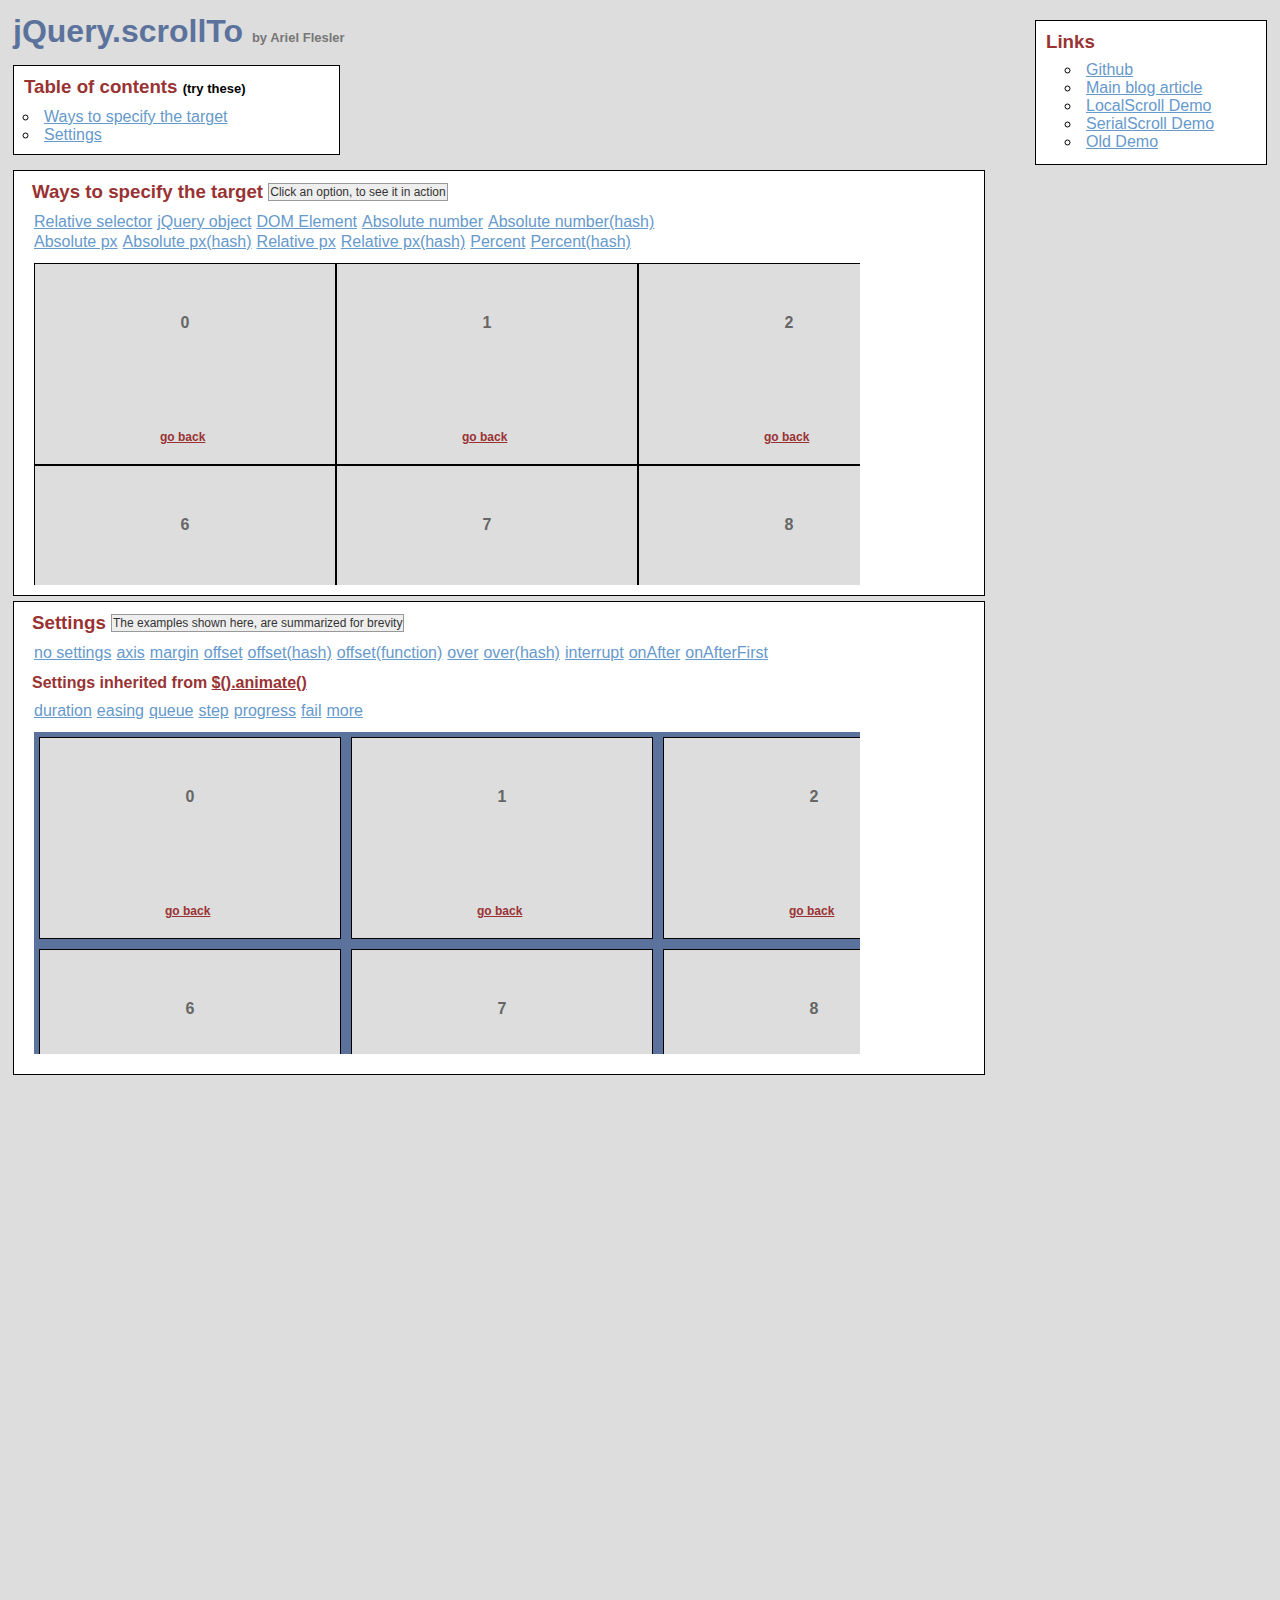
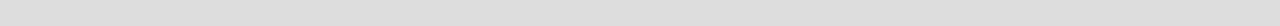
<file: assets/plugins/jquery-scrollTo/demo/index.html>
<!DOCTYPE html PUBLIC "-//W3C//DTD XHTML 1.0 Transitional//EN" "http://www.w3.org/TR/xhtml1/DTD/xhtml1-transitional.dtd">
<html xmlns="http://www.w3.org/1999/xhtml">
<head>
	<meta http-equiv="Content-Type" content="text/html; charset=iso-8859-1" />
	<title>jQuery.scrollTo</title>
	<meta name="keywords" content="javascript, jquery, plugins, scroll, scrollTo, smooth, animation, to, effect, ariel, flesler, window, overflow, element, navigation, customizable" />
	<meta name="description" content="Demo of jQuery.scrollTo. Lightweight, cross-browser and highly customizable animated scrolling with jQuery, made by Ariel Flesler." />
	<meta name="robots" content="index,follow" />
	<link type="text/css" rel="stylesheet" href="css/style.css" />
	<script type="text/javascript" src="https://ajax.googleapis.com/ajax/libs/jquery/1.8.0/jquery.min.js"></script>
	<script type="text/javascript" src="../jquery.scrollTo.min.js"></script>
	<script type="text/javascript">
		jQuery(function( $ ){
			/**
			 * Demo binding and preparation, no need to read this part
			 */
				//borrowed from jQuery easing plugin
				//http://gsgd.co.uk/sandbox/jquery.easing.php
				$.easing.elasout = function(x, t, b, c, d) {
					var s=1.70158;var p=0;var a=c;
					if (t==0) return b;  if ((t/=d)==1) return b+c;  if (!p) p=d*.3;
					if (a < Math.abs(c)) { a=c; var s=p/4; }
					else var s = p/(2*Math.PI) * Math.asin (c/a);
					return a*Math.pow(2,-10*t) * Math.sin( (t*d-s)*(2*Math.PI)/p ) + c + b;
				};
				$('a.back').click(function() {
					$(this).parents('div.pane').scrollTo(0, 800, { queue:true });
					$(this).parents('div.section').find('span.message').text( this.title);
					return false;
				});
				//just for the example, to stop the click on the links.
				$('ul.links').click(function(e){
					var link = e.target;
					if (link.target === '_blank') {
						return;
					}
					e.preventDefault();
					link.blur();
					if (link.title) {
						$(this).parent().find('span.message').text(link.title);
					}
				});
			
			// This one is important, many browsers don't reset scroll on refreshes
			// Reset all scrollable panes to (0,0)
			$('div.pane').scrollTo(0);
			// Reset the screen to (0,0)
			$.scrollTo(0);
			
			// TOC, shows how to scroll the whole window
			$('#toc a').click(function() {//$.scrollTo works EXACTLY the same way, but scrolls the whole screen
				$.scrollTo(this.hash, 1500, { easing:'elasout' });
				$(this.hash).find('span.message').text(this.title);
				return false;
			});
			
			// Target examples bindings
			var $target = $('#pane-target');
			$('#target-examples a').click(function() {
				$target.stop(true);
			});

			$('#relative-selector').click(function() {
				$target.scrollTo('li:eq(7)', 800);
			});
			$('#jquery-object').click(function() {
				$target.scrollTo($('#pane-target li:eq(14)') , 800);
			});
			$('#dom-element').click(function() {
				$target.scrollTo(document.getElementById('twenty'), 800);
			});
			$('#absolute-number').click(function() {
				$target.scrollTo(150, 800);
			});
			$('#absolute-number-hash').click(function() {
				$target.scrollTo({ top:800, left:700}, 800);
			});
			$('#absolute-px').click(function() {
				$target.scrollTo('520px', 800);
			});
			$('#absolute-px-hash').click(function() {
				$target.scrollTo({top:'110px', left:'290px'}, 800);
			});
			$('#relative-px').click(function() {
				$target.scrollTo('+=100', 500);
			});
			$('#relative-px-hash').click(function() {				
				$target.scrollTo({top:'-=100px', left:'+=100'}, 500);
			});
			$('#percentage-px').click(function() {				
				$target.scrollTo('50%', 800);
			});
			$('#percentage-px-hash').click(function() {				
				$target.scrollTo({top:'50%', left:'20%'}, 800);
			});
			
			// Settings examples bindings, they will all scroll to the same place, with different settings
			var $settings = $('#pane-settings');
			$('#settings-examples a').click(function() {
				// before each animation, reset to (0,0), skip this.
				$settings.stop(true).scrollTo(0);
			});
			
			$('#settings-no').click(function() {
				$settings.scrollTo('li:eq(15)', 1000);
			});
			$('#settings-axis').click(function() {// only scroll horizontally
				$settings.scrollTo('li:eq(15)', 1000, { axis:'x' });
			});
			$('#settings-duration').click(function() {// it's the same as specifying it in the 2nd argument
				$settings.scrollTo('li:eq(15)', { duration: 3000 });
			});
			$('#settings-easing').click(function() {
				$settings.scrollTo('li:eq(15)', 2500, { easing:'elasout' });
			});
			$('#settings-margin').click(function() {//scroll to the "outer" position of the element
				$settings.scrollTo('li:eq(15)', 1000, { margin:true });
			});
			$('#settings-offset').click(function() {//same as { top:-50, left:-50 }
				$settings.scrollTo('li:eq(15)', 1000, { offset:-50 });
			});
			$('#settings-offset-hash').click(function() {
				$settings.scrollTo('li:eq(15)', 1000, { offset:{ top:-5, left:-30 } });
			});
			$('#settings-offset-function').click(function() {
				$settings.scrollTo('li:eq(15)', 1000, {offset: function() { return {top:-30, left:-5}; }});
			});
			$('#settings-over').click(function() {//same as { top:-50, left:-50 }
				$settings.scrollTo('li:eq(15)', 1000, { over:0.5 });
			});
			$('#settings-over-hash').click(function() {
				$settings.scrollTo('li:eq(15)', 1000, { over:{ top:0.2, left:-0.5 } });
			});
			$('#settings-interrupt').click(function() {
				$settings.scrollTo('li:eq(15)', 10000, { interrupt:true });
			});
			$('#settings-queue').click(function() {//in this case, having 'axis' as 'xy' or 'yx' matters.
				$settings.scrollTo('li:eq(15)', 2000, { queue:true });
			});
			$('#settings-onAfter').click(function() {
				$settings.scrollTo('li:eq(15)', 2000, { 
					onAfter:function() {
						$('#settings-message').text('Got there!');
					}
				});
			});
			$('#settings-onAfterFirst').click(function() {//onAfterFirst exists only when queuing
				$settings.scrollTo('li:eq(15)', 1600, { 
					queue:true,
					onAfterFirst:function() {
						$('#settings-message').text('Got there horizontally!');
					},
					onAfter:function() {
						$('#settings-message').text('Got there vertically!');
					}
				});
			});
			$('#settings-step').click(function() {
				$settings.scrollTo('li:eq(15)', 2000, {step:function(now) {
					$('#settings-message').text(now.toFixed(2));
				}});
			});
			$('#settings-progress').click(function() {
				$settings.scrollTo('li:eq(15)', 2000, {progress:function(_, now) {
					$('#settings-message').text(Math.round(now*100) + '%');
				}});
			});
			$('#settings-fail').click(function() {
				$settings.scrollTo('li:eq(15)', 10000, {interrupt:true, fail:function() {
					$('#settings-message').text('Scroll interrupted!');
				}});
			});
		});
	</script>
</head>
<body>
	<h1>jQuery.scrollTo&nbsp;<strong>by Ariel Flesler</strong></h1>
	
	<div id="toc" class="part">
		<h3>Table of contents&nbsp;<strong>(try these)</strong></h3>
		<ul>
			<li><a title="$.scrollTo('#target-examples', 800, {easing:'elasout'});" href="#target-examples">Ways to specify the target</a></li>
			<li><a title="$.scrollTo('#settings-examples', 800, {easing:'elasout'});" href="#settings-examples">Settings</a></li>
		</ul>
	</div>
	
	<div id="links" class="part">
		<h3>Links</h3>
		<ul>
			<li><a target="_blank" href="https://github.com/flesler/jquery.scrollTo">Github</a></li>
			<li><a target="_blank" href="http://flesler.blogspot.com/2007/10/jqueryscrollto.html">Main blog article</a></li>
			<li><a target="_blank" href="http://demos.flesler.com/jquery/localScroll/">LocalScroll Demo</a></li>
			<li><a target="_blank" href="http://demos.flesler.com/jquery/serialScroll/">SerialScroll Demo</a></li>
			<li><a target="_blank" href="index.old.html">Old Demo</a></li>
		</ul>
	</div>
	<div id="target-examples" class="section part">
		<h3>Ways to specify the target&nbsp;<span id="target-message" class="message">Click an option, to see it in action</span></h3>
		<ul class="links">
			<li><a title="$(...).scrollTo('li:eq(7)', 800);" id="relative-selector" href="#">Relative selector</a></li>
			<li><a title="$(...).scrollTo($('div li:eq(14)'), 800);" id="jquery-object" href="#">jQuery object</a></li>
			<li><a title="$(...).scrollTo(document.getElementById('twenty'), 800);" id="dom-element" href="#">DOM Element</a></li>
			<li><a title="$(...).scrollTo(150, 800);" id="absolute-number" href="#">Absolute number</a></li>
			<li><a title="$(...).scrollTo({ top:800, left:700}, 800);" id="absolute-number-hash" href="#">Absolute number(hash)</a></li>
		</ul>
		<ul class="links">
			<li><a title="$(...).scrollTo('520px', 800);" id="absolute-px" href="#">Absolute px</a></li>
			<li><a title="$(...).scrollTo({top:'110px', left:'290px'}, 800);" id="absolute-px-hash" href="#">Absolute px(hash)</a></li>
			<li><a title="$(...).scrollTo('+=100px', 800);" id="relative-px" href="#">Relative px</a></li>
			<li><a title="$(...).scrollTo({top:'-=100px', left:'+=100'}, 800);" id="relative-px-hash" href="#">Relative px(hash)</a></li>
			<li><a title="$(...).scrollTo('50%', 800);" id="percentage-px" href="#">Percent</a></li>
			<li><a title="$(...).scrollTo({top:'50%', left:'20%'}, 800);" id="percentage-px-hash" href="#">Percent(hash)</a></li>
		</ul>
		<div id="pane-target" class="pane">
			<ul class="elements" style="height:1011px; width:1820px;">
				<li><p>0</p><a href="#" title="$(...).scrollTo(0, 800, {queue:true});" class="back">go back</a></li><li><p>1</p><a href="#" title="$(...).scrollTo(0, 800, {queue:true});" class="back">go back</a></li><li><p>2</p><a href="#" title="$(...).scrollTo(0, 800, {queue:true});" class="back">go back</a></li><li><p>3</p><a href="#" title="$(...).scrollTo(0, 800, {queue:true});" class="back">go back</a></li><li><p>4</p><a href="#" title="$(...).scrollTo(0, 800, {queue:true});" class="back">go back</a></li><li><p>5</p><a href="#" title="$(...).scrollTo(0, 800, {queue:true});" class="back">go back</a></li><li><p>6</p><a href="#" title="$(...).scrollTo(0, 800, {queue:true});" class="back">go back</a></li><li><p>7</p><a href="#" title="$(...).scrollTo(0, 800, {queue:true});" class="back">go back</a></li><li><p>8</p><a href="#" title="$(...).scrollTo(0, 800, {queue:true});" class="back">go back</a></li><li><p>9</p><a href="#" title="$(...).scrollTo(0, 800, {queue:true});" class="back">go back</a></li><li><p>10</p><a href="#" title="$(...).scrollTo(0, 800, {queue:true});" class="back">go back</a></li><li><p>11</p><a href="#" title="$(...).scrollTo(0, 800, {queue:true});" class="back">go back</a></li><li><p>12</p><a href="#" title="$(...).scrollTo(0, 800, {queue:true});" class="back">go back</a></li><li><p>13</p><a href="#" title="$(...).scrollTo(0, 800, {queue:true});" class="back">go back</a></li><li><p>14</p><a href="#" title="$(...).scrollTo(0, 800, {queue:true});" class="back">go back</a></li><li><p>15</p><a href="#" title="$(...).scrollTo(0, 800, {queue:true});" class="back">go back</a></li><li><p>16</p><a href="#" title="$(...).scrollTo(0, 800, {queue:true});" class="back">go back</a></li><li><p>17</p><a href="#" title="$(...).scrollTo(0, 800, {queue:true});" class="back">go back</a></li><li><p>18</p><a href="#" title="$(...).scrollTo(0, 800, {queue:true});" class="back">go back</a></li><li><p>19</p><a href="#" title="$(...).scrollTo(0, 800, {queue:true});" class="back">go back</a></li><li id="twenty"><p>20</p><a href="#" title="$(...).scrollTo(0, 800, {queue:true});" class="back">go back</a></li><li><p>21</p><a href="#" title="$(...).scrollTo(0, 800, {queue:true});" class="back">go back</a></li><li><p>22</p><a href="#" title="$(...).scrollTo(0, 800, {queue:true});" class="back">go back</a></li><li><p>23</p><a href="#" title="$(...).scrollTo(0, 800, {queue:true});" class="back">go back</a></li><li><p>24</p><a href="#" title="$(...).scrollTo(0, 800, {queue:true});" class="back">go back</a></li><li><p>25</p><a href="#" title="$(...).scrollTo(0, 800, {queue:true});" class="back">go back</a></li><li><p>26</p><a href="#" title="$(...).scrollTo(0, 800, {queue:true});" class="back">go back</a></li><li><p>27</p><a href="#" title="$(...).scrollTo(0, 800, {queue:true});" class="back">go back</a></li><li><p>28</p><a href="#" title="$(...).scrollTo(0, 800, {queue:true});" class="back">go back</a></li><li><p>29</p><a href="#" title="$(...).scrollTo(0, 800, {queue:true});" class="back">go back</a></li>
			</ul>
		</div>
	</div>
	<div id="settings-examples" class="section part">
		<h3>Settings&nbsp;<span id="settings-message" class="message">The examples shown here, are summarized for brevity</span></h3>
		<ul class="links">
			<li><a title="$(...).scrollTo('li:eq(15)', 1000);" id="settings-no" href="#">no settings</a></li>
			<li><a title="$(...).scrollTo('li:eq(15)', 1000, {axis:'x'});//only scroll on this axis (can be x, y, xy or yx)" id="settings-axis" href="#">axis</a></li>
			<li><a title="$(...).scrollTo('li:eq(15)', 1000, {margin:true});//deduct the margin and border from the final position" id="settings-margin" href="#">margin</a></li>
			<li><a title="$(...).scrollTo('li:eq(15)', 1000, {offset:-50});//add or deduct from the final position" id="settings-offset" href="#">offset</a></li>
			<li><a title="$(...).scrollTo('li:eq(15)', 1000, {offset: {top:-5, left:-30} });" id="settings-offset-hash" href="#">offset(hash)</a></li>
			<li><a title="$(...).scrollTo('li:eq(15)', 1000, {offset: function() { return {top:-30, left:-5}; }});" id="settings-offset-function" href="#">offset(function)</a></li>
			<li><a title="$(...).scrollTo('li:eq(15)', 1000, {over:0.5});//add or deduct a fraction of its height/width" id="settings-over" href="#">over</a></li>
			<li><a title="$(...).scrollTo('li:eq(15)', 1000, {over:{top:0.2, left:-0.5});" id="settings-over-hash" href="#">over(hash)</a></li>
			<li><a title="Scroll manually to interrupt the animation" id="settings-interrupt" href="#">interrupt</a></li>
			<li><a title="$(...).scrollTo('li:eq(15)', 1600, {onAfter:function() { } });//called after the scrolling ends" id="settings-onAfter" href="#">onAfter</a></li>
			<li><a title="$(...).scrollTo('li:eq(15)', 1600, {queue:true, onAfterFirst:function() { } });//called after the first axis scrolled" id="settings-onAfterFirst" href="#">onAfterFirst</a></li>
		</ul>
		<h4>Settings inherited from <a href="http://api.jquery.com/animate/#animate-properties-options" target="_blank">$().animate()</a></h4>
		<ul class="links">
			<li><a title="$(...).scrollTo('li:eq(15)', {duration:3000});//another way of calling the plugin" id="settings-duration" href="#">duration</a></li>
			<li><a title="$(...).scrollTo('li:eq(15)', 2500, {easing:'elasout'});//specify an easing equation" id="settings-easing" href="#">easing</a></li>
			<li><a title="$(...).scrollTo('li:eq(15)', 1600, {queue:true});//scroll one axis, then the other" id="settings-queue" href="#">queue</a></li>
			<li><a title="$(...).scrollTo('li:eq(15)', 2500, {step:function() { }'});//specify a step function" id="settings-step" href="#">step</a></li>
			<li><a title="$(...).scrollTo('li:eq(15)', 2500, {progress:function() { }'});//specify a progress function" id="settings-progress" href="#">progress</a></li>
			<li><a title="Scroll manually to interrupt and trigger the callback" id="settings-fail" href="#">fail</a></li>
			<li><a href="http://api.jquery.com/animate/#animate-properties-options" target="_blank">more</a></li>
		</ul>
		<div id="pane-settings" class="pane">
			<ul class="elements" style="height:1062px;width:1877px;">
				<li><p>0</p><a href="#" title="$(...).scrollTo(0, 800, {queue:true});" class="back">go back</a></li><li><p>1</p><a href="#" title="$(...).scrollTo(0, 800, {queue:true});" class="back">go back</a></li><li><p>2</p><a href="#" title="$(...).scrollTo(0, 800, {queue:true});" class="back">go back</a></li><li><p>3</p><a href="#" title="$(...).scrollTo(0, 800, {queue:true});" class="back">go back</a></li><li><p>4</p><a href="#" title="$(...).scrollTo(0, 800, {queue:true});" class="back">go back</a></li><li><p>5</p><a href="#" title="$(...).scrollTo(0, 800, {queue:true});" class="back">go back</a></li><li><p>6</p><a href="#" title="$(...).scrollTo(0, 800, {queue:true});" class="back">go back</a></li><li><p>7</p><a href="#" title="$(...).scrollTo(0, 800, {queue:true});" class="back">go back</a></li><li><p>8</p><a href="#" title="$(...).scrollTo(0, 800, {queue:true});" class="back">go back</a></li><li><p>9</p><a href="#" title="$(...).scrollTo(0, 800, {queue:true});" class="back">go back</a></li><li><p>10</p><a href="#" title="$(...).scrollTo(0, 800, {queue:true});" class="back">go back</a></li><li><p>11</p><a href="#" title="$(...).scrollTo(0, 800, {queue:true});" class="back">go back</a></li><li><p>12</p><a href="#" title="$(...).scrollTo(0, 800, {queue:true});" class="back">go back</a></li><li><p>13</p><a href="#" title="$(...).scrollTo(0, 800, {queue:true});" class="back">go back</a></li><li><p>14</p><a href="#" title="$(...).scrollTo(0, 800, {queue:true});" class="back">go back</a></li><li><p>15</p><a href="#" title="$(...).scrollTo(0, 800, {queue:true});" class="back">go back</a></li><li><p>16</p><a href="#" title="$(...).scrollTo(0, 800, {queue:true});" class="back">go back</a></li><li><p>17</p><a href="#" title="$(...).scrollTo(0, 800, {queue:true});" class="back">go back</a></li><li><p>18</p><a href="#" title="$(...).scrollTo(0, 800, {queue:true});" class="back">go back</a></li><li><p>19</p><a href="#" title="$(...).scrollTo(0, 800, {queue:true});" class="back">go back</a></li><li><p>20</p><a href="#" title="$(...).scrollTo(0, 800, {queue:true});" class="back">go back</a></li><li><p>21</p><a href="#" title="$(...).scrollTo(0, 800, {queue:true});" class="back">go back</a></li><li><p>22</p><a href="#" title="$(...).scrollTo(0, 800, {queue:true});" class="back">go back</a></li><li><p>23</p><a href="#" title="$(...).scrollTo(0, 800, {queue:true});" class="back">go back</a></li><li><p>24</p><a href="#" title="$(...).scrollTo(0, 800, {queue:true});" class="back">go back</a></li><li><p>25</p><a href="#" title="$(...).scrollTo(0, 800, {queue:true});" class="back">go back</a></li><li><p>26</p><a href="#" title="$(...).scrollTo(0, 800, {queue:true});" class="back">go back</a></li><li><p>27</p><a href="#" title="$(...).scrollTo(0, 800, {queue:true});" class="back">go back</a></li><li><p>28</p><a href="#" title="$(...).scrollTo(0, 800, {queue:true});" class="back">go back</a></li><li><p>29</p><a href="#" title="$(...).scrollTo(0, 800, {queue:true});" class="back">go back</a></li>
			</ul>
		</div>
	</div>
</body>
</html>
</file>
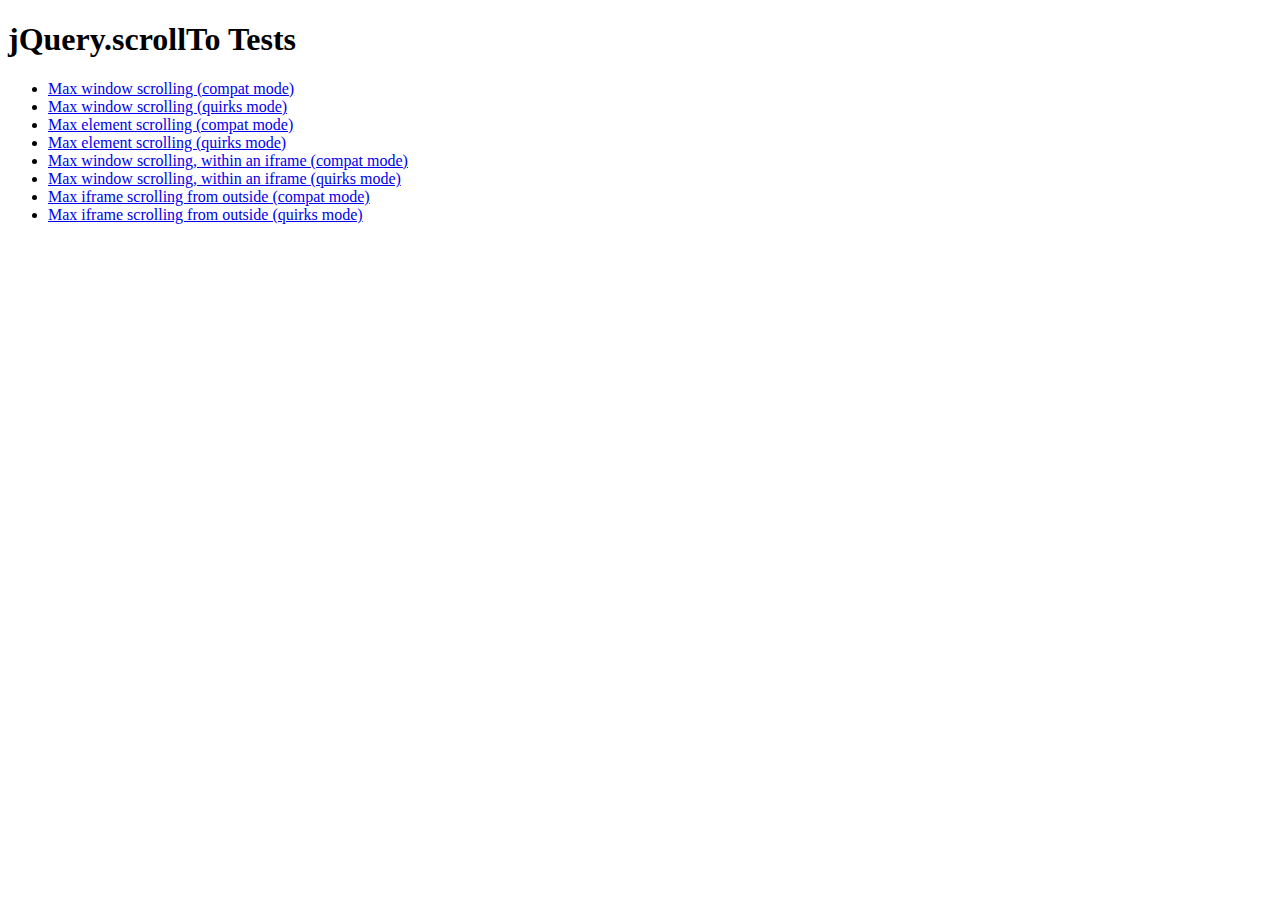
<file: assets/plugins/jquery-scrollTo/tests/index.html>
<!DOCTYPE html PUBLIC "-//W3C//DTD XHTML 1.0 Transitional//EN" "http://www.w3.org/TR/xhtml1/DTD/xhtml1-transitional.dtd">
<html xmlns="http://www.w3.org/1999/xhtml">
<head>
	<meta http-equiv="Content-Type" content="text/html; charset=iso-8859-1" />
	<title>jQuery.scrollTo Tests</title>
	<meta name="keywords" content="javascript, jquery, plugins, scroll, scrollTo, smooth, animation, to, effect, ariel, flesler, window, overflow, element, navigation, customizable" />
	<meta name="description" content="Tests for jQuery ScrollTo. Made by Ariel Flesler." />
	<meta name="robots" content="index,follow" />
</head>
<body>
	<h1>jQuery.scrollTo Tests</h1>
	
	<ul>
		<li><a href="WinMaxY-compat.html">Max window scrolling (compat mode)</a></li>
		<li><a href="WinMaxY-quirks.html">Max window scrolling (quirks mode)</a></li>
		<li><a href="ElemMaxY-compat.html">Max element scrolling (compat mode)</a></li>
		<li><a href="ElemMaxY-quirks.html">Max element scrolling (quirks mode)</a></li>
		<li><a href="WinMaxY-with-iframe-compat.html">Max window scrolling, within an iframe (compat mode)</a></li>
		<li><a href="WinMaxY-with-iframe-quirks.html">Max window scrolling, within an iframe (quirks mode)</a></li>
		<li><a href="WinMaxY-to-iframe-compat.html">Max iframe scrolling from outside (compat mode)</a></li>
		<li><a href="WinMaxY-to-iframe-quirks.html">Max iframe scrolling from outside (quirks mode)</a></li>
	</ul>
</body>
</html>
</file>
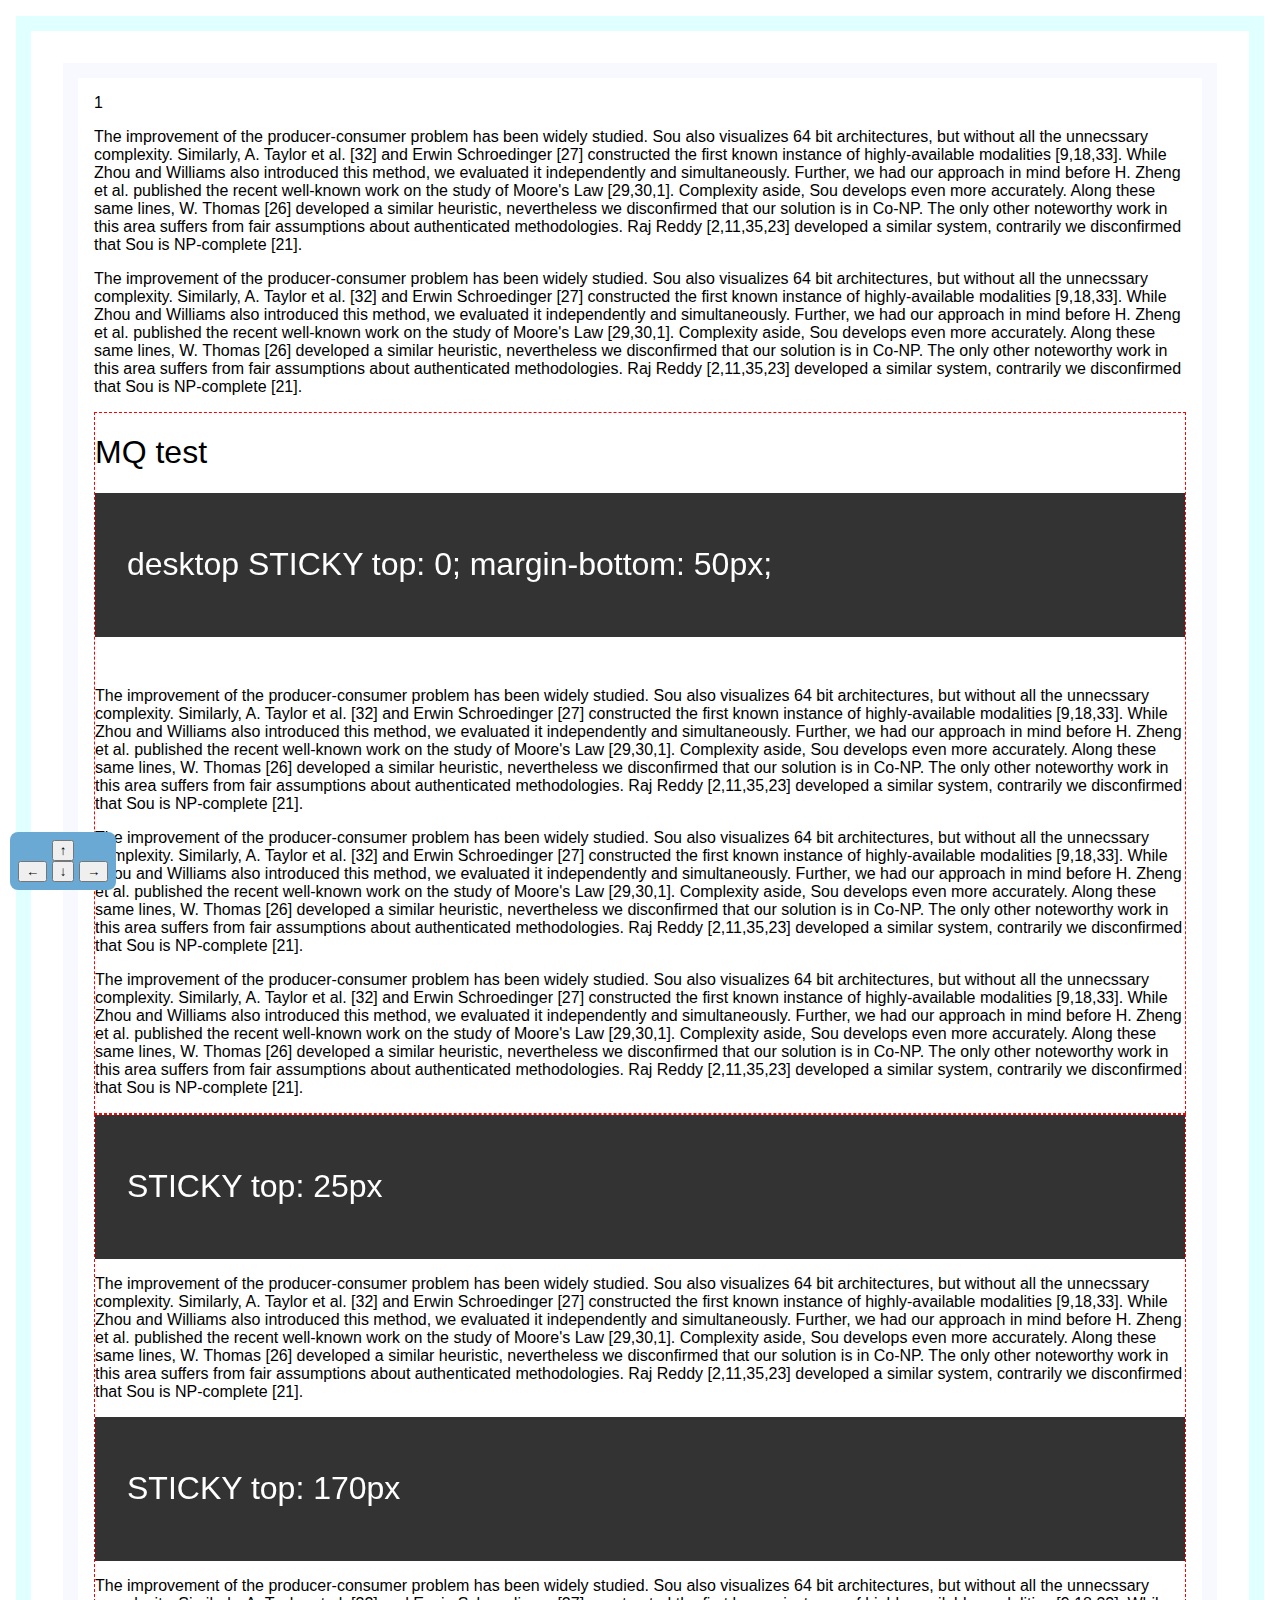
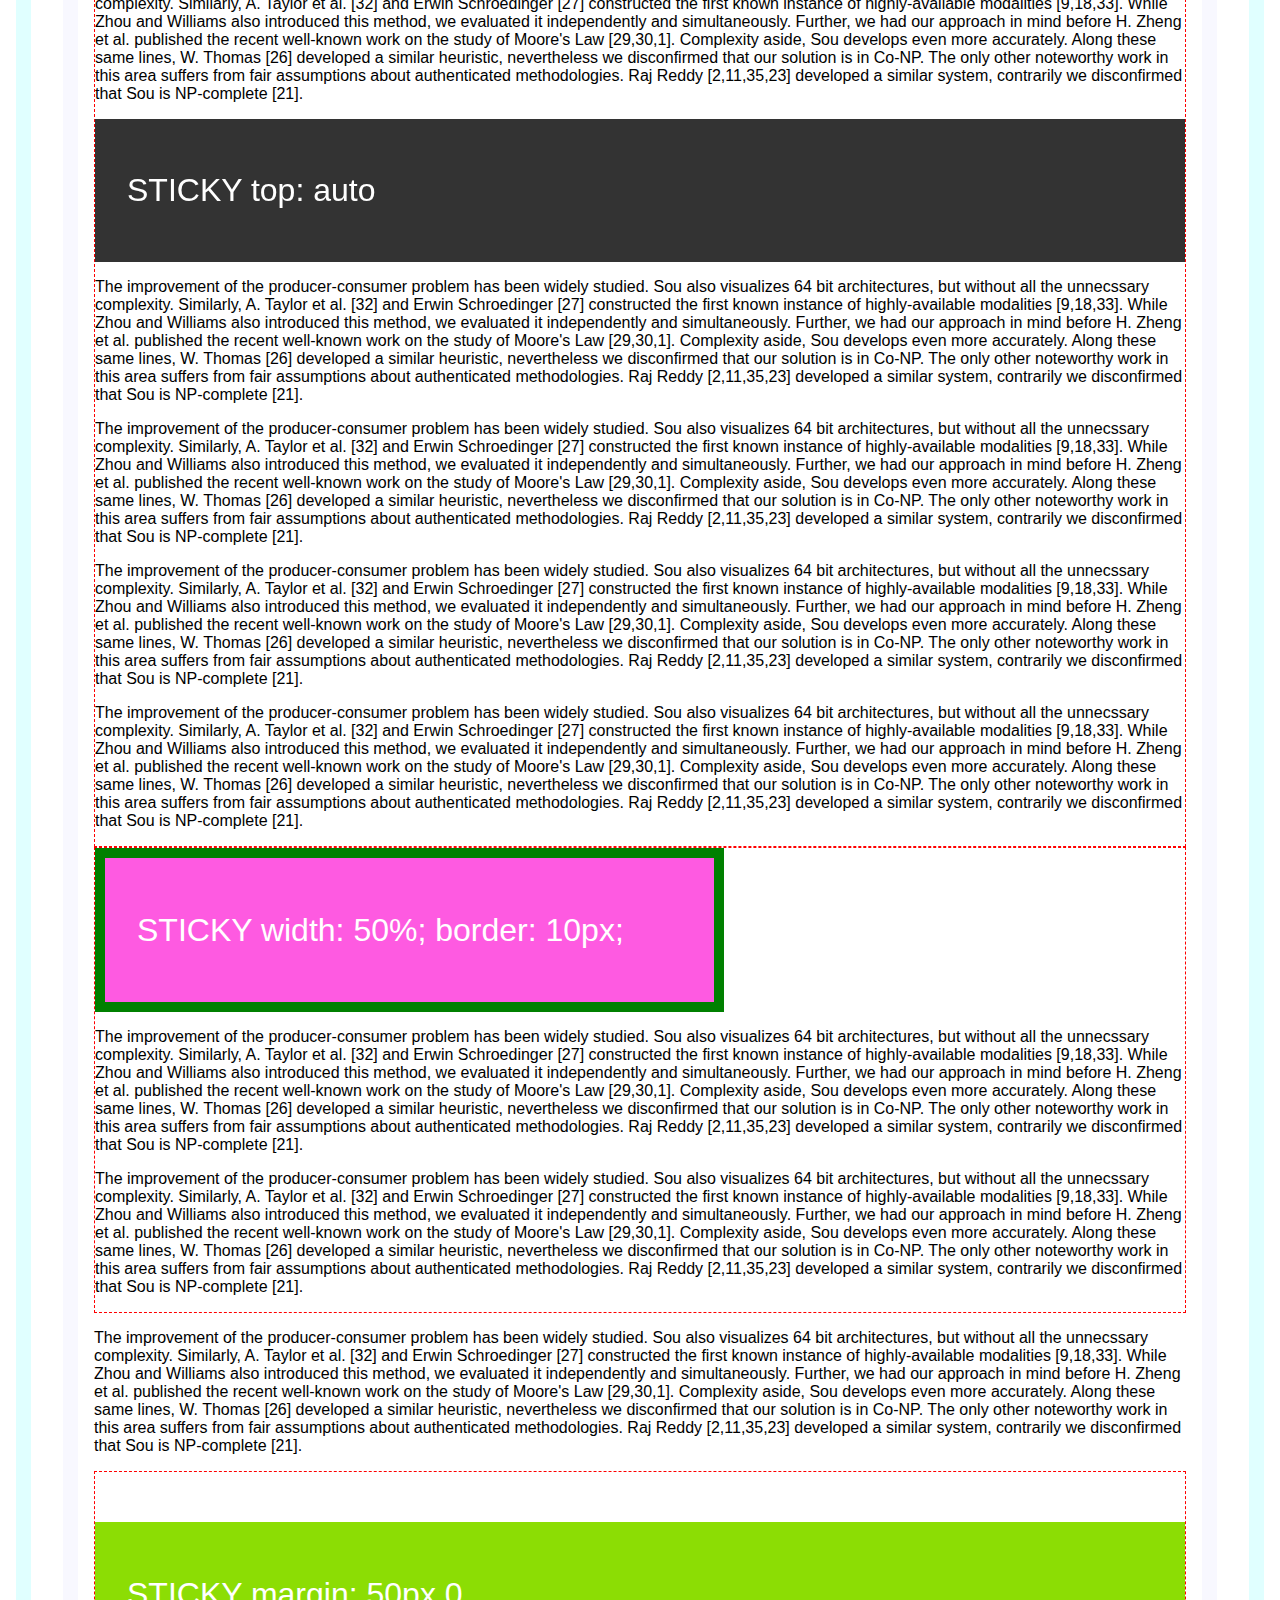
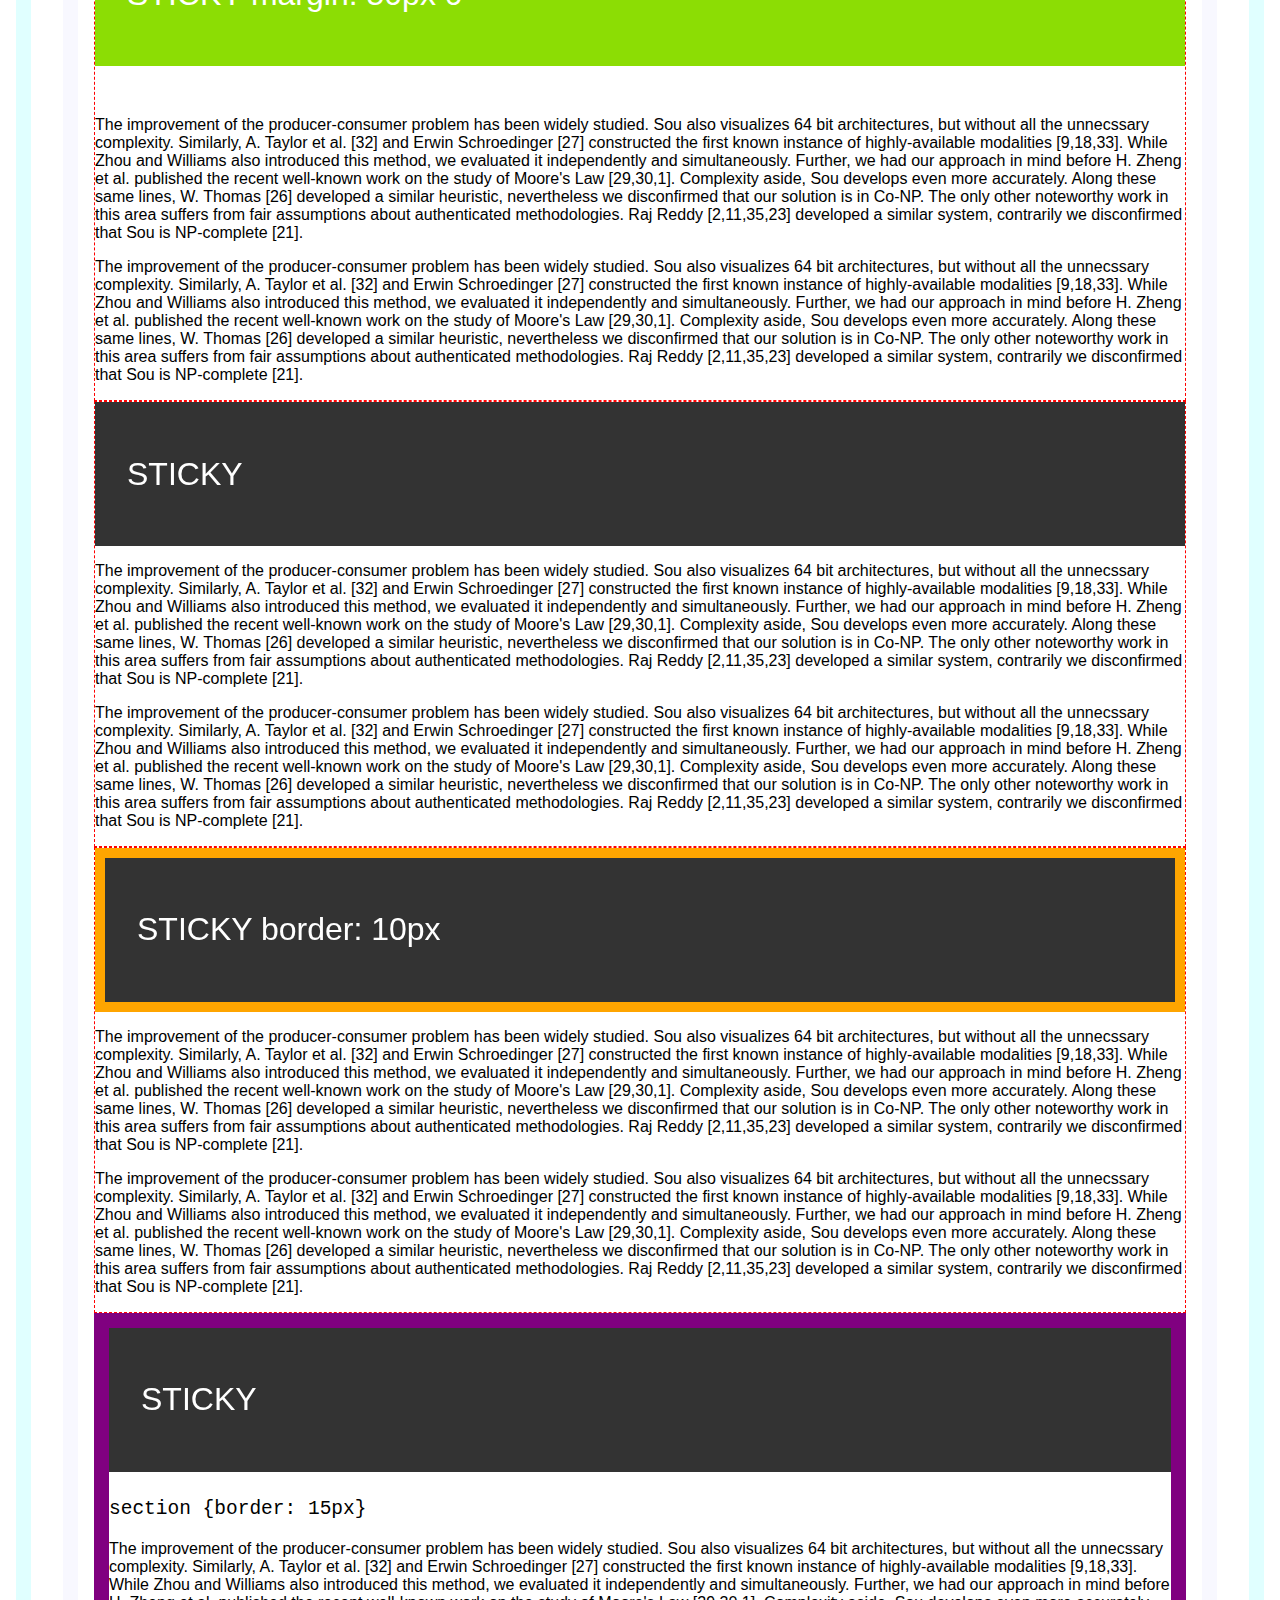
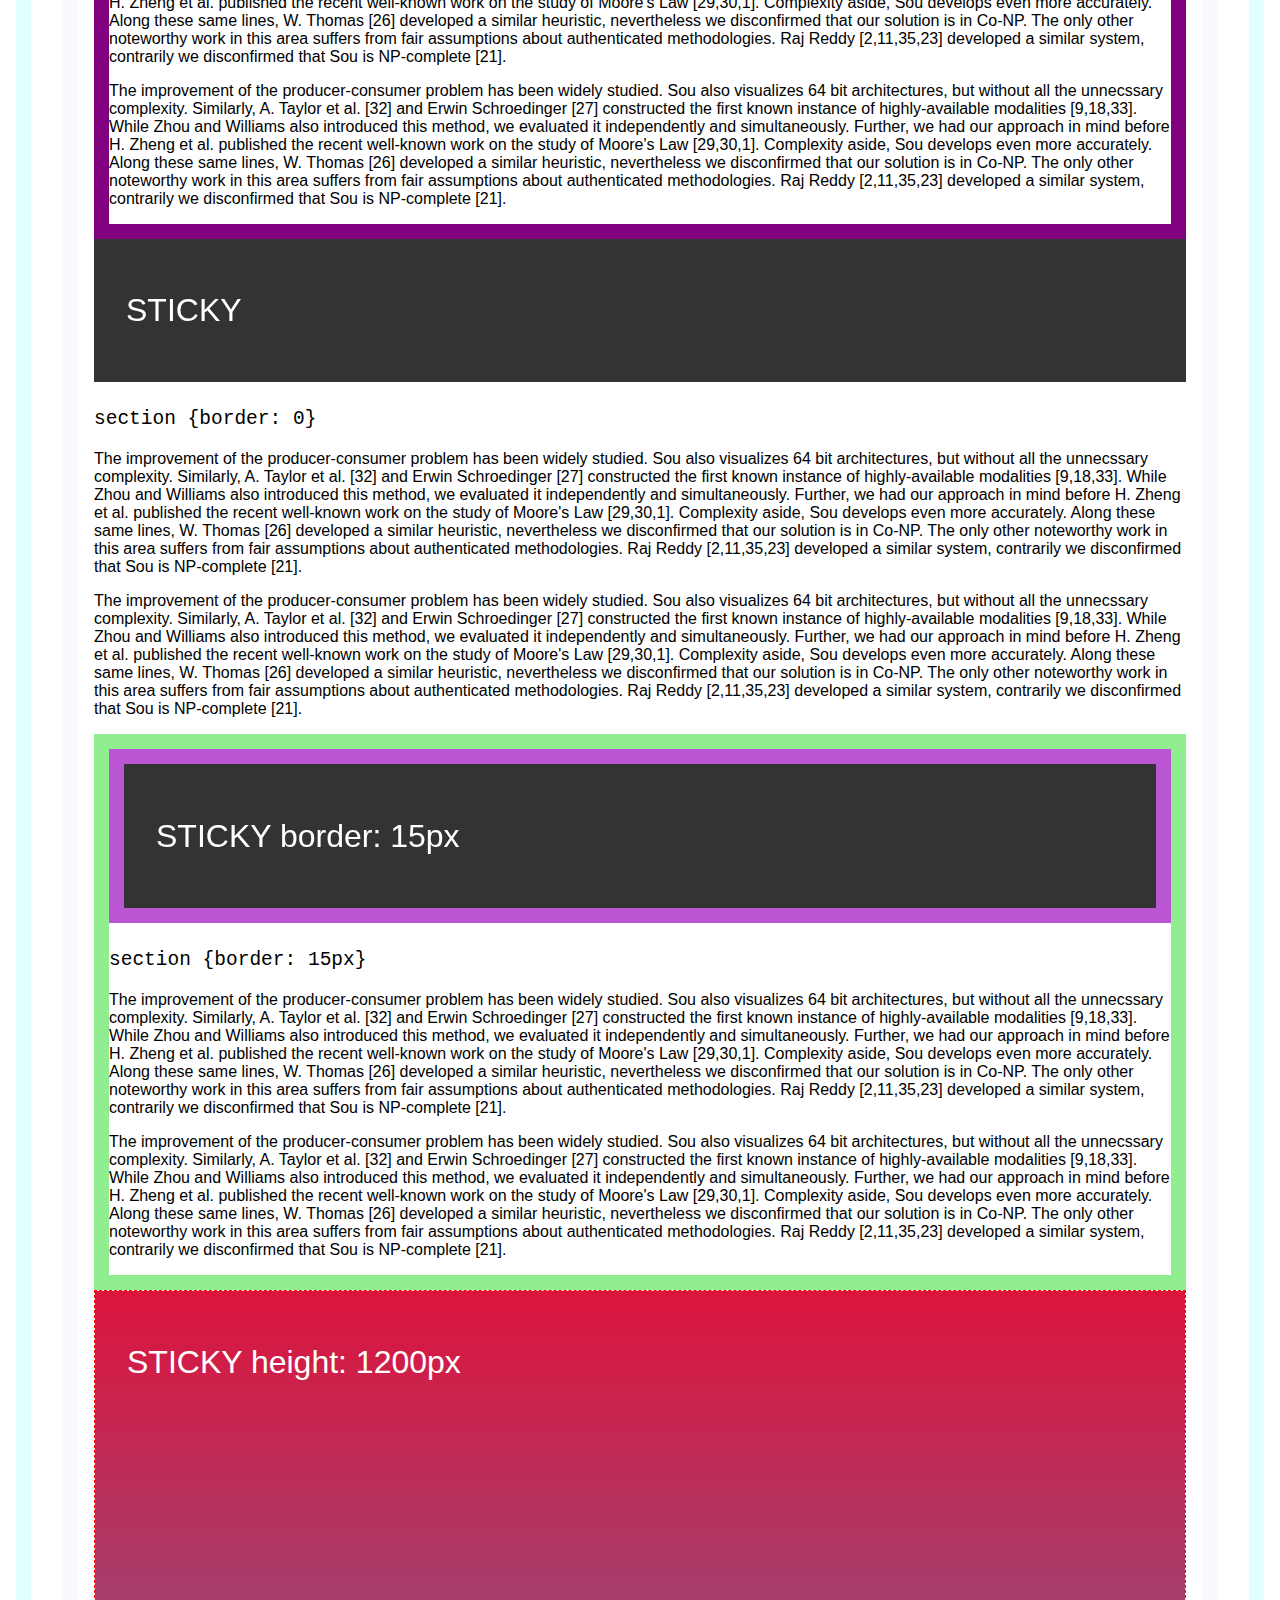
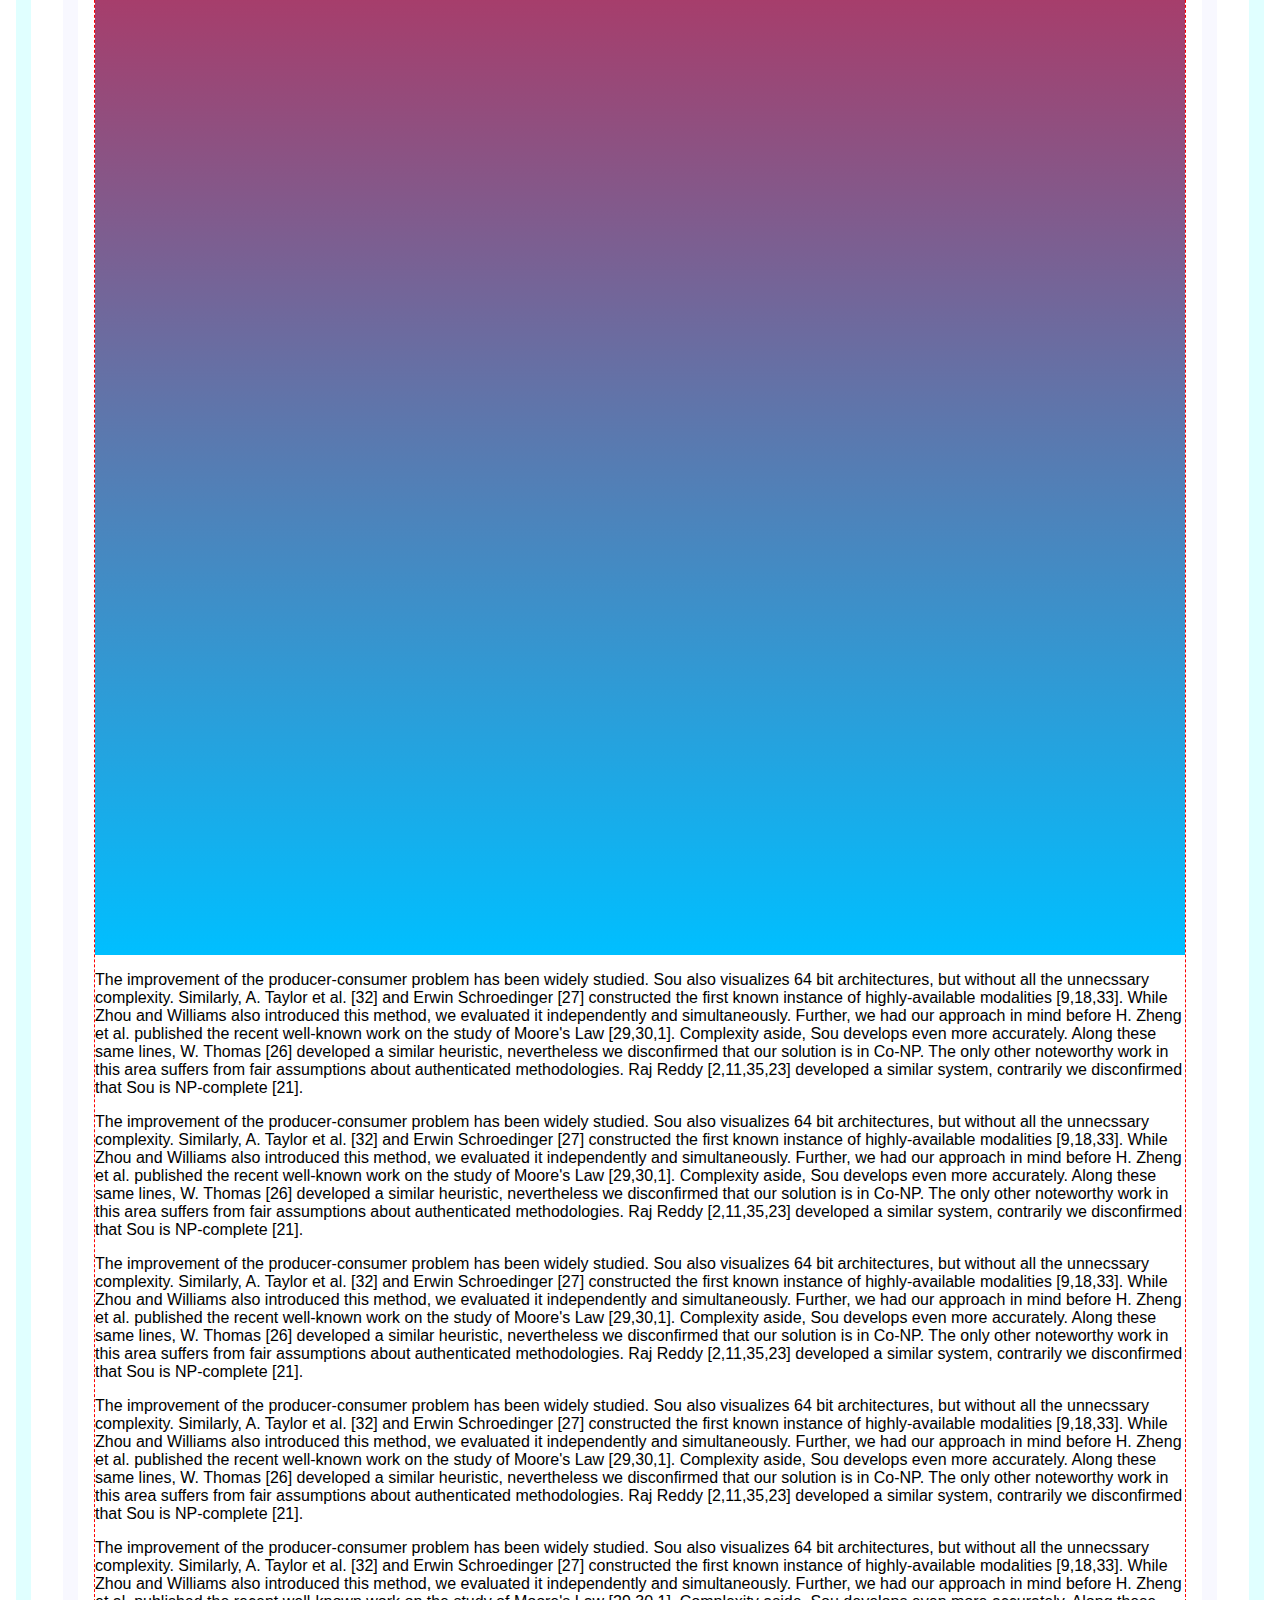
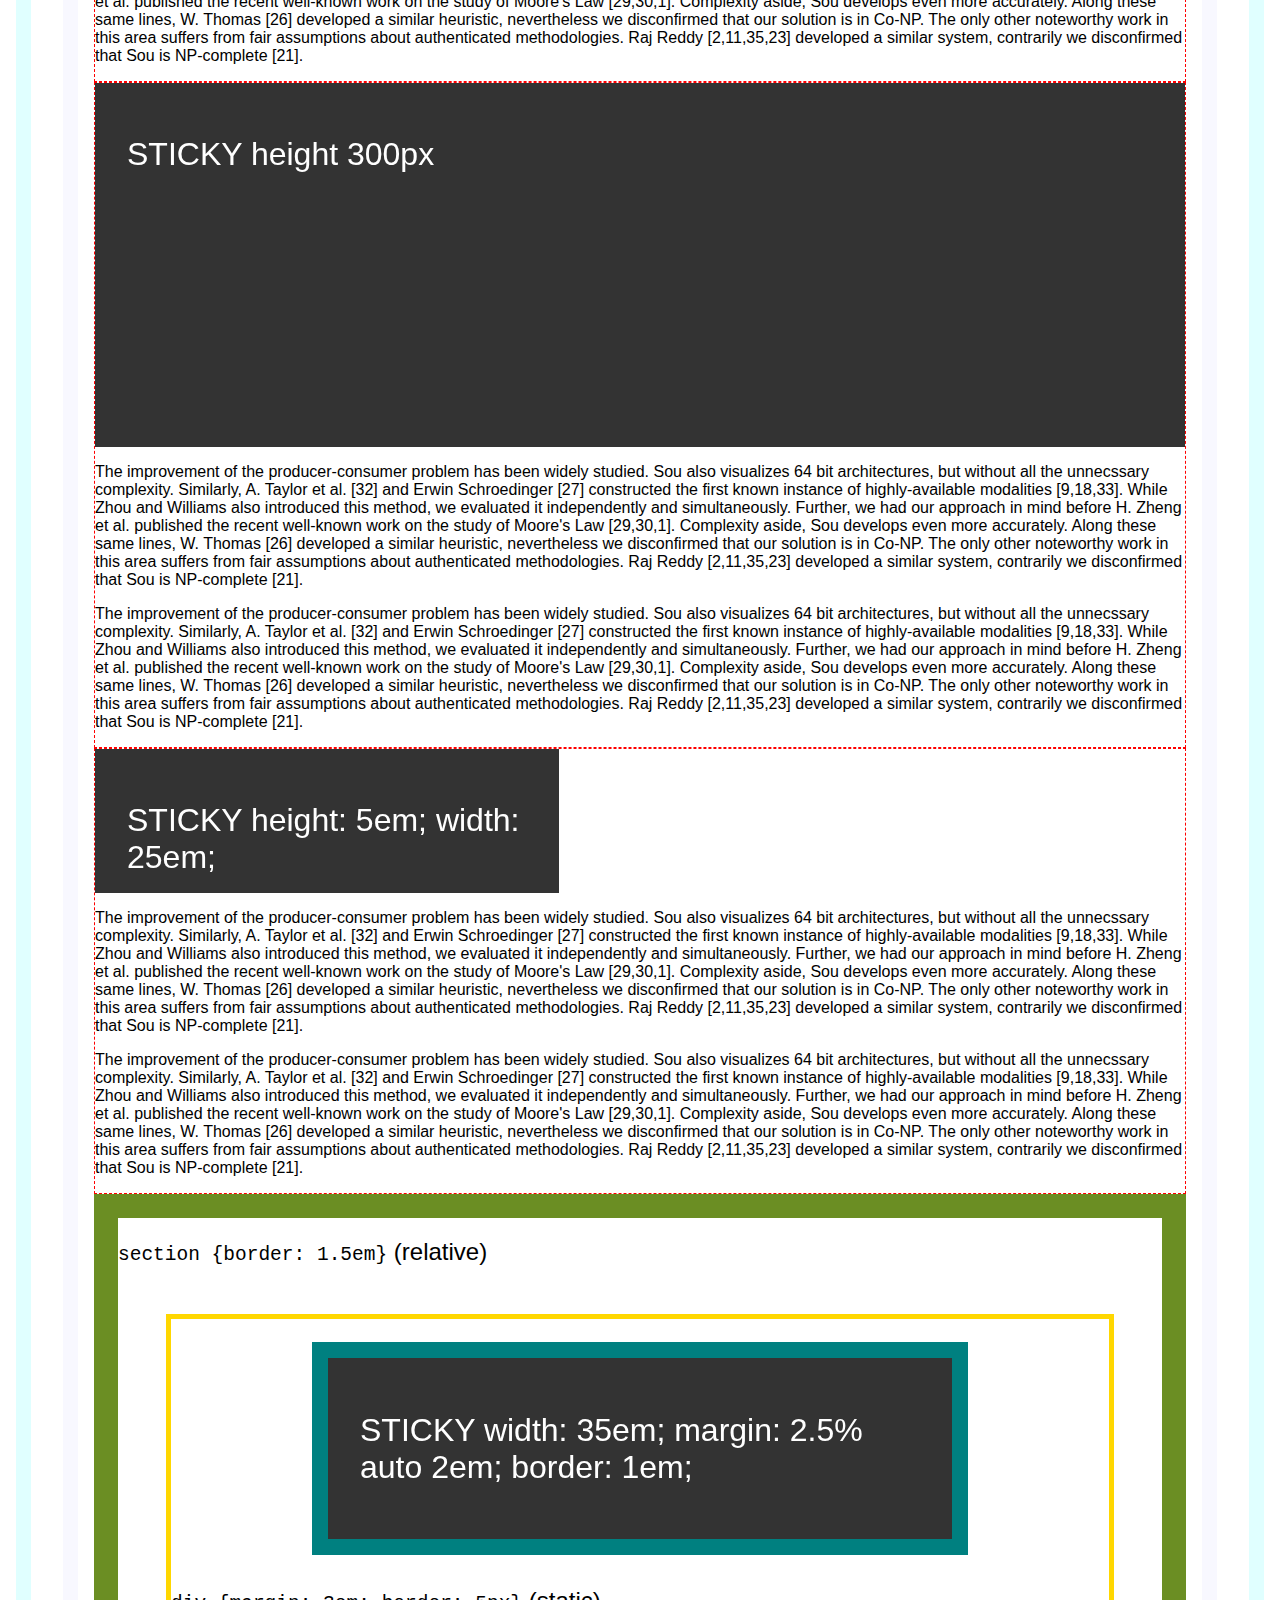
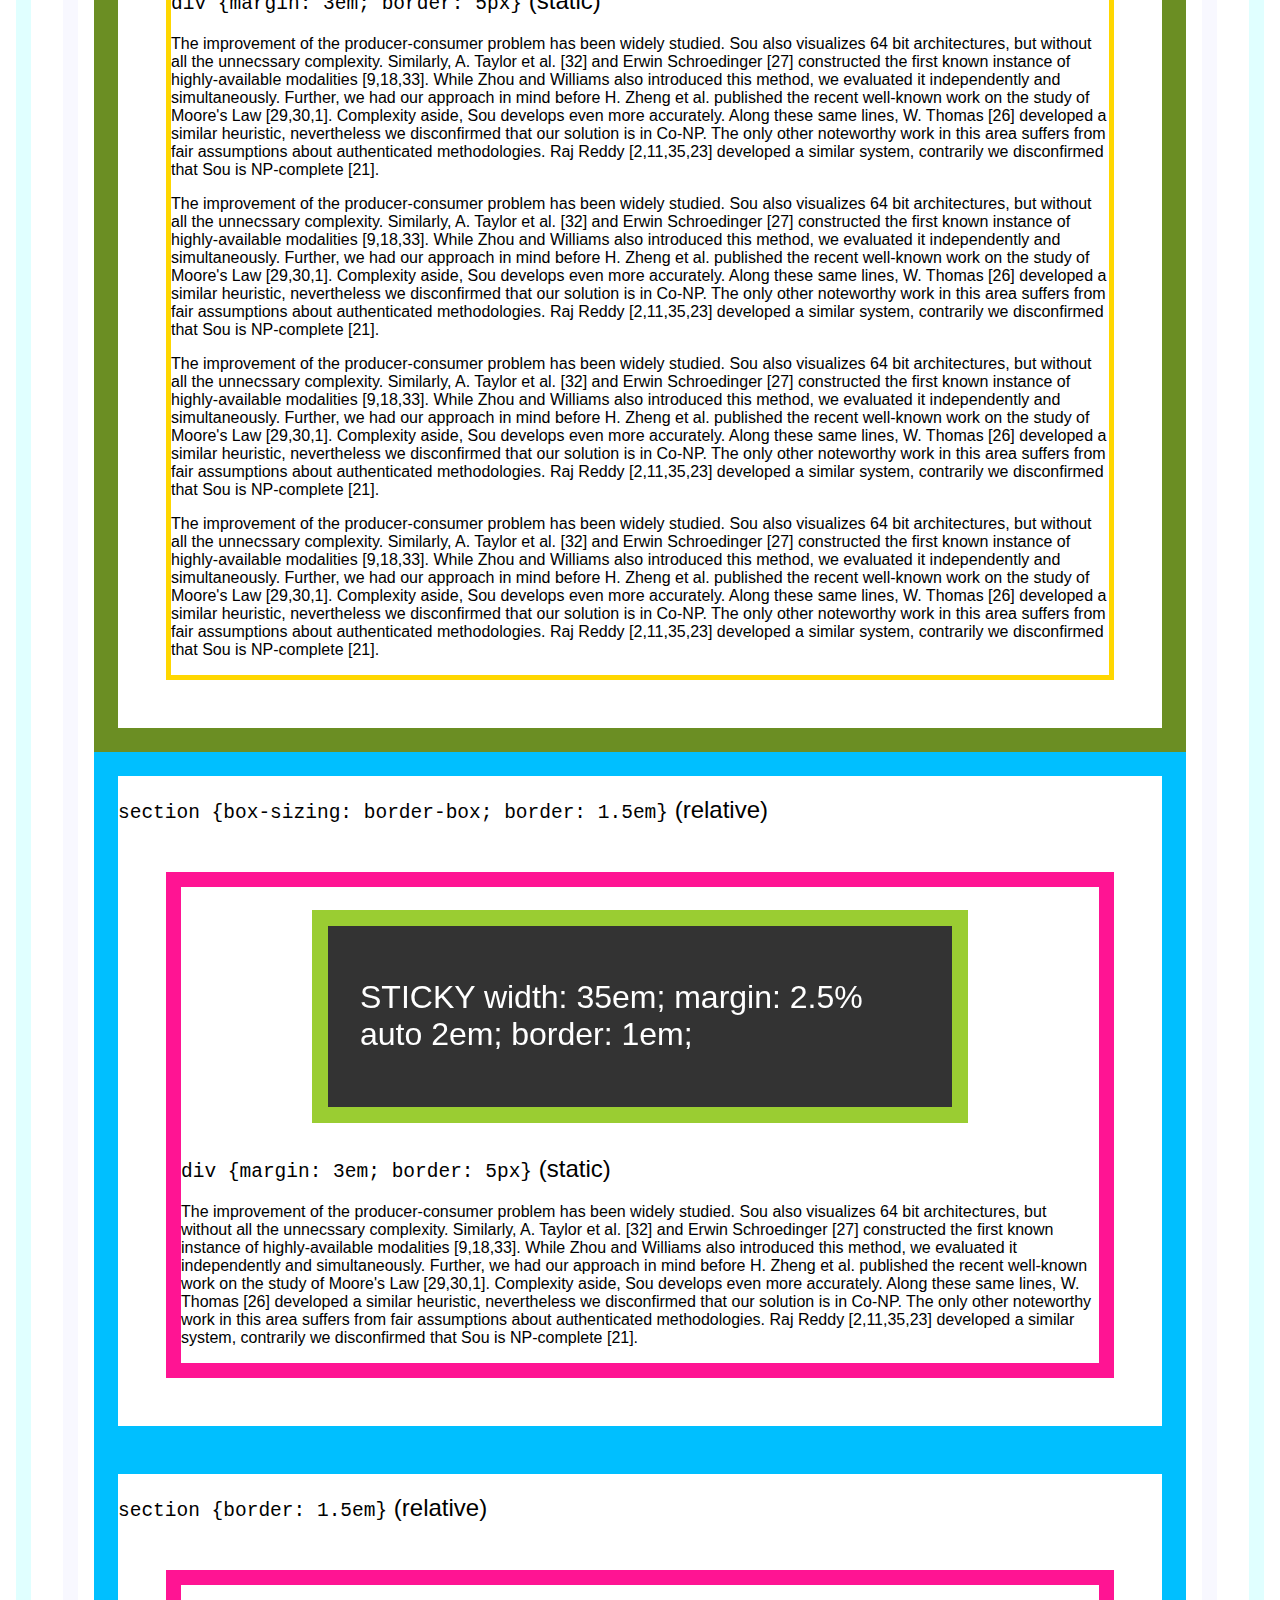
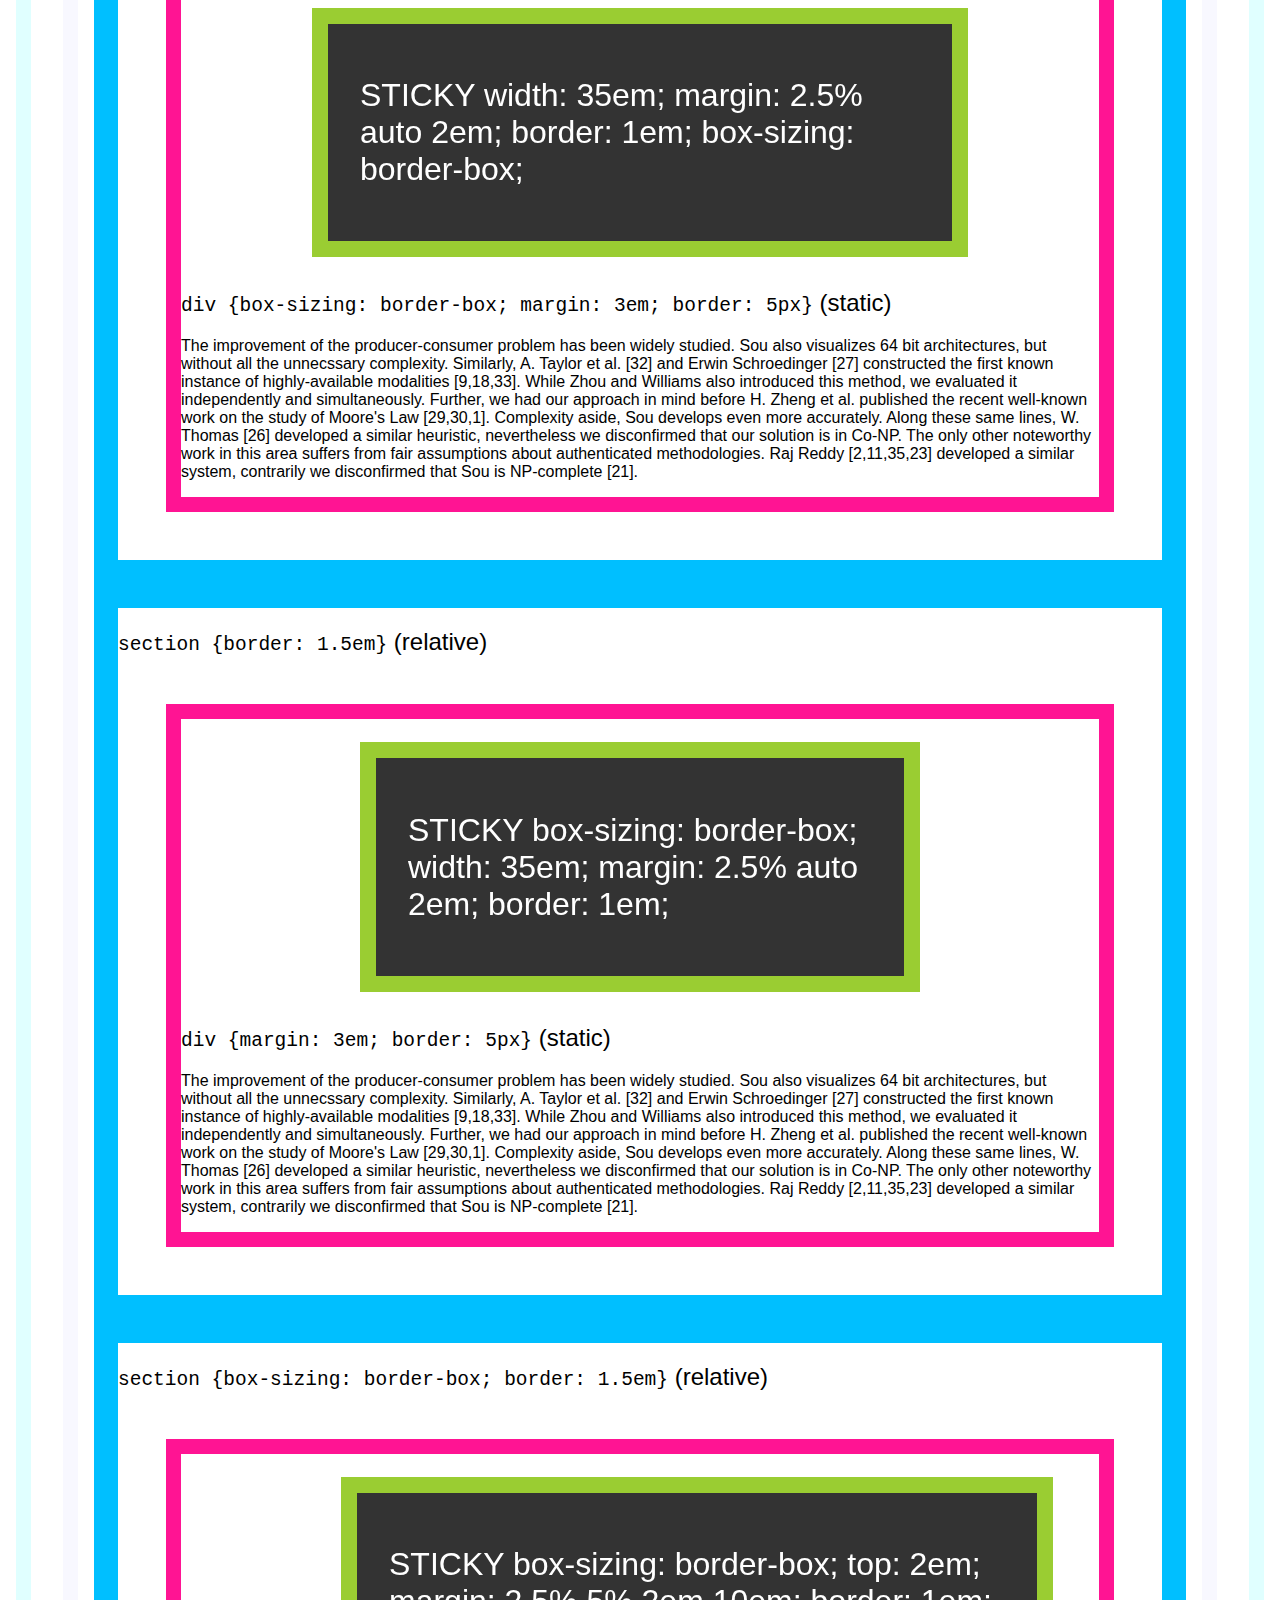
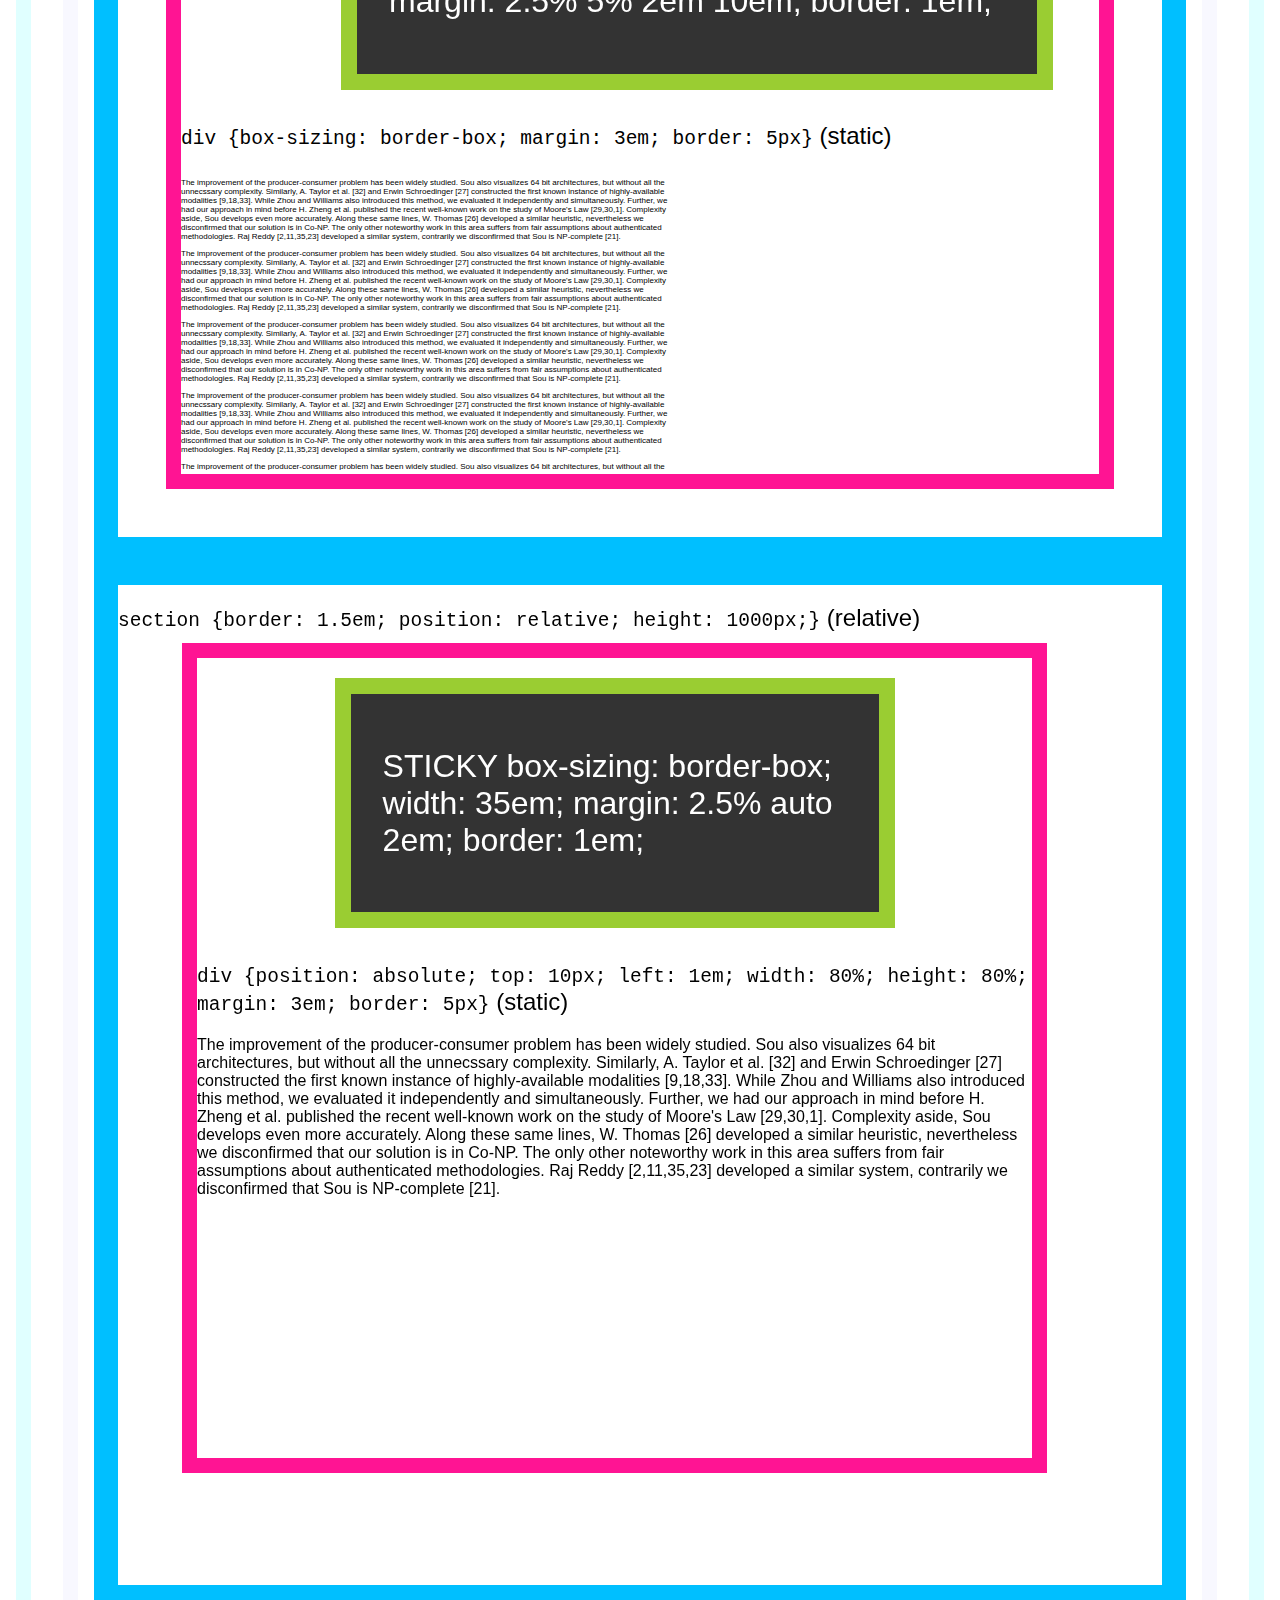
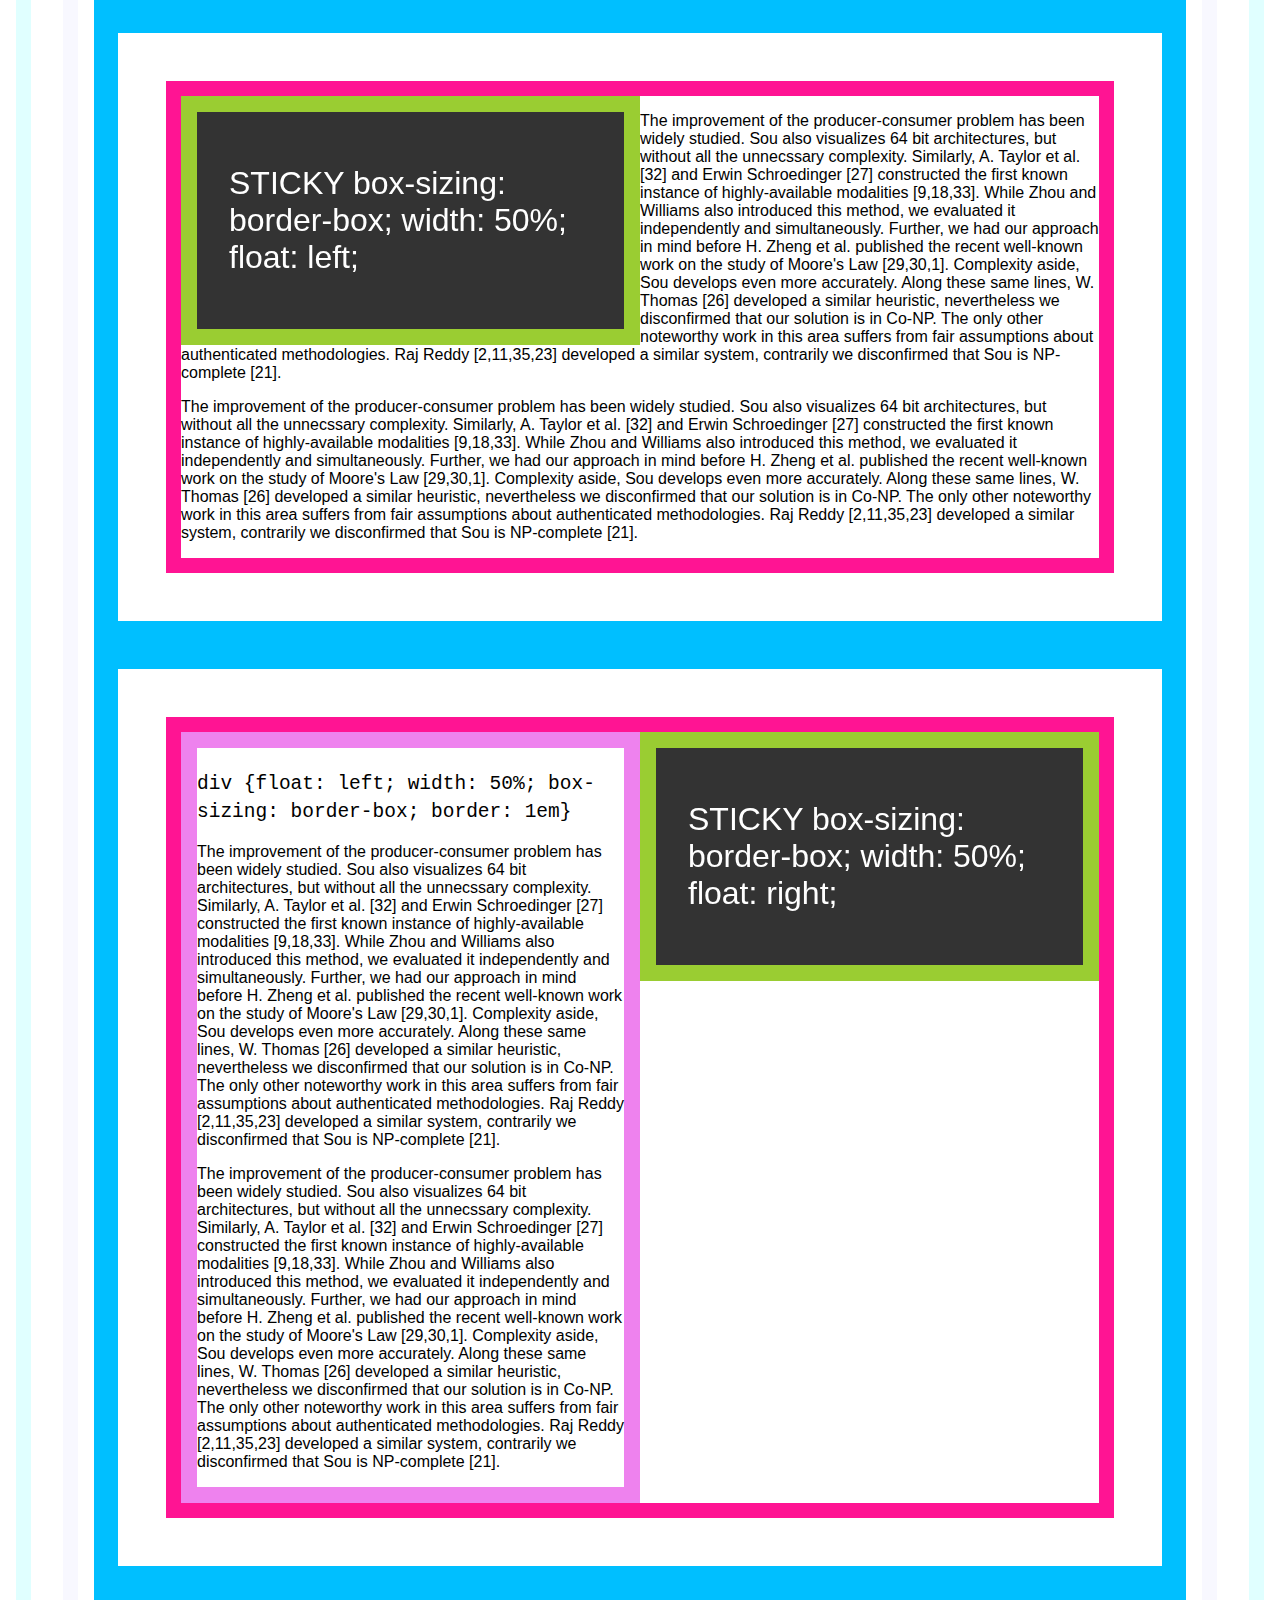
<file: assets/plugins/stickyfill/test/index.html>
<!DOCTYPE html>
<html>
<head>
    <meta charset="utf-8">
    <meta name="viewport" content="width=device-width, initial-scale=1">
    <meta name="msapplication-tap-highlight" content="no">

    <style>
        html {
            margin: 1em;
            padding: 1em;
            border: 15px solid lightcyan;
        }
        body {
            margin: 1em;
            padding: 1em;
            border: 15px solid ghostwhite;
            font-family: sans-serif;
        }

        h1,
        h2,
        h3,
        h4,
        th {
            font-weight: normal;
        }

        figure,
        figcaption,
        section {
            display: block;
        }

        section {
            border: 1px dashed red;
        }

        .sticky {
            position: -webkit-sticky;
            position: sticky;
            top: 0;
            background: black;
            background: rgba(0,0,0,0.8);
            padding: 2em;
            color: white;
        }

        .sticky--desktop {
            display: none;
        }

        @media screen and (min-width: 60em) {
            .sticky--desktop {
                display: block;
            }

            .sticky--mobile {
                display: none;
            }
        }

        .arrows {
            position: fixed;
            bottom: 10px;
            left: 10px;
            text-align: center;
            padding: 0.5em;
            background: #69A9D3;
            border-radius: 0.5em;
            z-index: 5000;
        }

        .arrows button {
            vertical-align: middle;
        }

        .clearfix {
          zoom: 1;
        }
        .clearfix:before,
        .clearfix:after {
          content: "";
          display: table;
        }
        .clearfix:after {
          clear: both;
        }
    </style>

    <title>Test</title>
</head>

<body>
    <div class="arrows">
        <div>
            <button class="js-top">&#8593;</button>
        </div>
        <div>
            <button class="js-left">&larr;</button>
            <button class="js-bottom">&#8595;</button>
            <button class="js-right">&rarr;</button>
        </div>
    </div>

    <div style="width: 150%;">
        1
    </div>

    <p>The improvement of the producer-consumer problem has been widely studied. Sou also visualizes 64 bit architectures, but without all the unnecssary complexity. Similarly, A. Taylor et al. [32] and Erwin Schroedinger [27] constructed the first known instance of highly-available modalities [9,18,33]. While Zhou and Williams also introduced this method, we evaluated it independently and simultaneously. Further, we had our approach in mind before H. Zheng et al. published the recent well-known work on the study of Moore's Law [29,30,1]. Complexity aside, Sou develops even more accurately. Along these same lines, W. Thomas [26] developed a similar heuristic, nevertheless we disconfirmed that our solution is in Co-NP. The only other noteworthy work in this area suffers from fair assumptions about authenticated methodologies. Raj Reddy [2,11,35,23] developed a similar system, contrarily we disconfirmed that Sou is NP-complete [21].</p>

    <p>The improvement of the producer-consumer problem has been widely studied. Sou also visualizes 64 bit architectures, but without all the unnecssary complexity. Similarly, A. Taylor et al. [32] and Erwin Schroedinger [27] constructed the first known instance of highly-available modalities [9,18,33]. While Zhou and Williams also introduced this method, we evaluated it independently and simultaneously. Further, we had our approach in mind before H. Zheng et al. published the recent well-known work on the study of Moore's Law [29,30,1]. Complexity aside, Sou develops even more accurately. Along these same lines, W. Thomas [26] developed a similar heuristic, nevertheless we disconfirmed that our solution is in Co-NP. The only other noteworthy work in this area suffers from fair assumptions about authenticated methodologies. Raj Reddy [2,11,35,23] developed a similar system, contrarily we disconfirmed that Sou is NP-complete [21].</p>

    <section>
        <h1>MQ test</h1>

        <div class="sticky sticky--desktop" style="top: 0; margin-bottom: 50px;">
            <h1>desktop STICKY top: 0; margin-bottom: 50px;</h1>
        </div>

        <div class="sticky sticky--mobile" style="top: 0;">
            <h1>mobile STICKY top: 0;</h1>
        </div>

        <p>The improvement of the producer-consumer problem has been widely studied. Sou also visualizes 64 bit architectures, but without all the unnecssary complexity. Similarly, A. Taylor et al. [32] and Erwin Schroedinger [27] constructed the first known instance of highly-available modalities [9,18,33]. While Zhou and Williams also introduced this method, we evaluated it independently and simultaneously. Further, we had our approach in mind before H. Zheng et al. published the recent well-known work on the study of Moore's Law [29,30,1]. Complexity aside, Sou develops even more accurately. Along these same lines, W. Thomas [26] developed a similar heuristic, nevertheless we disconfirmed that our solution is in Co-NP. The only other noteworthy work in this area suffers from fair assumptions about authenticated methodologies. Raj Reddy [2,11,35,23] developed a similar system, contrarily we disconfirmed that Sou is NP-complete [21].</p>

        <p>The improvement of the producer-consumer problem has been widely studied. Sou also visualizes 64 bit architectures, but without all the unnecssary complexity. Similarly, A. Taylor et al. [32] and Erwin Schroedinger [27] constructed the first known instance of highly-available modalities [9,18,33]. While Zhou and Williams also introduced this method, we evaluated it independently and simultaneously. Further, we had our approach in mind before H. Zheng et al. published the recent well-known work on the study of Moore's Law [29,30,1]. Complexity aside, Sou develops even more accurately. Along these same lines, W. Thomas [26] developed a similar heuristic, nevertheless we disconfirmed that our solution is in Co-NP. The only other noteworthy work in this area suffers from fair assumptions about authenticated methodologies. Raj Reddy [2,11,35,23] developed a similar system, contrarily we disconfirmed that Sou is NP-complete [21].</p>

        <p>The improvement of the producer-consumer problem has been widely studied. Sou also visualizes 64 bit architectures, but without all the unnecssary complexity. Similarly, A. Taylor et al. [32] and Erwin Schroedinger [27] constructed the first known instance of highly-available modalities [9,18,33]. While Zhou and Williams also introduced this method, we evaluated it independently and simultaneously. Further, we had our approach in mind before H. Zheng et al. published the recent well-known work on the study of Moore's Law [29,30,1]. Complexity aside, Sou develops even more accurately. Along these same lines, W. Thomas [26] developed a similar heuristic, nevertheless we disconfirmed that our solution is in Co-NP. The only other noteworthy work in this area suffers from fair assumptions about authenticated methodologies. Raj Reddy [2,11,35,23] developed a similar system, contrarily we disconfirmed that Sou is NP-complete [21].</p>
    </section>

    <section>
        <div class="sticky" style="top: 25px;">
            <h1>STICKY top: 25px</h1>
        </div>

        <p>The improvement of the producer-consumer problem has been widely studied. Sou also visualizes 64 bit architectures, but without all the unnecssary complexity. Similarly, A. Taylor et al. [32] and Erwin Schroedinger [27] constructed the first known instance of highly-available modalities [9,18,33]. While Zhou and Williams also introduced this method, we evaluated it independently and simultaneously. Further, we had our approach in mind before H. Zheng et al. published the recent well-known work on the study of Moore's Law [29,30,1]. Complexity aside, Sou develops even more accurately. Along these same lines, W. Thomas [26] developed a similar heuristic, nevertheless we disconfirmed that our solution is in Co-NP. The only other noteworthy work in this area suffers from fair assumptions about authenticated methodologies. Raj Reddy [2,11,35,23] developed a similar system, contrarily we disconfirmed that Sou is NP-complete [21].</p>

        <div class="sticky" style="top: 170px;">
            <h1>STICKY top: 170px</h1>
        </div>

        <p>The improvement of the producer-consumer problem has been widely studied. Sou also visualizes 64 bit architectures, but without all the unnecssary complexity. Similarly, A. Taylor et al. [32] and Erwin Schroedinger [27] constructed the first known instance of highly-available modalities [9,18,33]. While Zhou and Williams also introduced this method, we evaluated it independently and simultaneously. Further, we had our approach in mind before H. Zheng et al. published the recent well-known work on the study of Moore's Law [29,30,1]. Complexity aside, Sou develops even more accurately. Along these same lines, W. Thomas [26] developed a similar heuristic, nevertheless we disconfirmed that our solution is in Co-NP. The only other noteworthy work in this area suffers from fair assumptions about authenticated methodologies. Raj Reddy [2,11,35,23] developed a similar system, contrarily we disconfirmed that Sou is NP-complete [21].</p>

        <div class="sticky" style="top: auto;">
            <h1>STICKY top: auto</h1>
        </div>

        <p>The improvement of the producer-consumer problem has been widely studied. Sou also visualizes 64 bit architectures, but without all the unnecssary complexity. Similarly, A. Taylor et al. [32] and Erwin Schroedinger [27] constructed the first known instance of highly-available modalities [9,18,33]. While Zhou and Williams also introduced this method, we evaluated it independently and simultaneously. Further, we had our approach in mind before H. Zheng et al. published the recent well-known work on the study of Moore's Law [29,30,1]. Complexity aside, Sou develops even more accurately. Along these same lines, W. Thomas [26] developed a similar heuristic, nevertheless we disconfirmed that our solution is in Co-NP. The only other noteworthy work in this area suffers from fair assumptions about authenticated methodologies. Raj Reddy [2,11,35,23] developed a similar system, contrarily we disconfirmed that Sou is NP-complete [21].</p>

        <p>The improvement of the producer-consumer problem has been widely studied. Sou also visualizes 64 bit architectures, but without all the unnecssary complexity. Similarly, A. Taylor et al. [32] and Erwin Schroedinger [27] constructed the first known instance of highly-available modalities [9,18,33]. While Zhou and Williams also introduced this method, we evaluated it independently and simultaneously. Further, we had our approach in mind before H. Zheng et al. published the recent well-known work on the study of Moore's Law [29,30,1]. Complexity aside, Sou develops even more accurately. Along these same lines, W. Thomas [26] developed a similar heuristic, nevertheless we disconfirmed that our solution is in Co-NP. The only other noteworthy work in this area suffers from fair assumptions about authenticated methodologies. Raj Reddy [2,11,35,23] developed a similar system, contrarily we disconfirmed that Sou is NP-complete [21].</p>

        <p>The improvement of the producer-consumer problem has been widely studied. Sou also visualizes 64 bit architectures, but without all the unnecssary complexity. Similarly, A. Taylor et al. [32] and Erwin Schroedinger [27] constructed the first known instance of highly-available modalities [9,18,33]. While Zhou and Williams also introduced this method, we evaluated it independently and simultaneously. Further, we had our approach in mind before H. Zheng et al. published the recent well-known work on the study of Moore's Law [29,30,1]. Complexity aside, Sou develops even more accurately. Along these same lines, W. Thomas [26] developed a similar heuristic, nevertheless we disconfirmed that our solution is in Co-NP. The only other noteworthy work in this area suffers from fair assumptions about authenticated methodologies. Raj Reddy [2,11,35,23] developed a similar system, contrarily we disconfirmed that Sou is NP-complete [21].</p>

        <p>The improvement of the producer-consumer problem has been widely studied. Sou also visualizes 64 bit architectures, but without all the unnecssary complexity. Similarly, A. Taylor et al. [32] and Erwin Schroedinger [27] constructed the first known instance of highly-available modalities [9,18,33]. While Zhou and Williams also introduced this method, we evaluated it independently and simultaneously. Further, we had our approach in mind before H. Zheng et al. published the recent well-known work on the study of Moore's Law [29,30,1]. Complexity aside, Sou develops even more accurately. Along these same lines, W. Thomas [26] developed a similar heuristic, nevertheless we disconfirmed that our solution is in Co-NP. The only other noteworthy work in this area suffers from fair assumptions about authenticated methodologies. Raj Reddy [2,11,35,23] developed a similar system, contrarily we disconfirmed that Sou is NP-complete [21].</p>
    </section>

    <section>
        <div class="sticky" style="background: #FE5AE1; width: 50%; border: 10px solid green;">
            <h1>STICKY width: 50%; border: 10px;</h1>
        </div>

        <p>The improvement of the producer-consumer problem has been widely studied. Sou also visualizes 64 bit architectures, but without all the unnecssary complexity. Similarly, A. Taylor et al. [32] and Erwin Schroedinger [27] constructed the first known instance of highly-available modalities [9,18,33]. While Zhou and Williams also introduced this method, we evaluated it independently and simultaneously. Further, we had our approach in mind before H. Zheng et al. published the recent well-known work on the study of Moore's Law [29,30,1]. Complexity aside, Sou develops even more accurately. Along these same lines, W. Thomas [26] developed a similar heuristic, nevertheless we disconfirmed that our solution is in Co-NP. The only other noteworthy work in this area suffers from fair assumptions about authenticated methodologies. Raj Reddy [2,11,35,23] developed a similar system, contrarily we disconfirmed that Sou is NP-complete [21].</p>

        <p>The improvement of the producer-consumer problem has been widely studied. Sou also visualizes 64 bit architectures, but without all the unnecssary complexity. Similarly, A. Taylor et al. [32] and Erwin Schroedinger [27] constructed the first known instance of highly-available modalities [9,18,33]. While Zhou and Williams also introduced this method, we evaluated it independently and simultaneously. Further, we had our approach in mind before H. Zheng et al. published the recent well-known work on the study of Moore's Law [29,30,1]. Complexity aside, Sou develops even more accurately. Along these same lines, W. Thomas [26] developed a similar heuristic, nevertheless we disconfirmed that our solution is in Co-NP. The only other noteworthy work in this area suffers from fair assumptions about authenticated methodologies. Raj Reddy [2,11,35,23] developed a similar system, contrarily we disconfirmed that Sou is NP-complete [21].</p>
    </section>

    <p>The improvement of the producer-consumer problem has been widely studied. Sou also visualizes 64 bit architectures, but without all the unnecssary complexity. Similarly, A. Taylor et al. [32] and Erwin Schroedinger [27] constructed the first known instance of highly-available modalities [9,18,33]. While Zhou and Williams also introduced this method, we evaluated it independently and simultaneously. Further, we had our approach in mind before H. Zheng et al. published the recent well-known work on the study of Moore's Law [29,30,1]. Complexity aside, Sou develops even more accurately. Along these same lines, W. Thomas [26] developed a similar heuristic, nevertheless we disconfirmed that our solution is in Co-NP. The only other noteworthy work in this area suffers from fair assumptions about authenticated methodologies. Raj Reddy [2,11,35,23] developed a similar system, contrarily we disconfirmed that Sou is NP-complete [21].</p>

    <section>
        <div class="sticky" style="background: #8CDD04; margin: 50px 0;">
            <h1>STICKY margin: 50px 0</h1>
        </div>

        <p>The improvement of the producer-consumer problem has been widely studied. Sou also visualizes 64 bit architectures, but without all the unnecssary complexity. Similarly, A. Taylor et al. [32] and Erwin Schroedinger [27] constructed the first known instance of highly-available modalities [9,18,33]. While Zhou and Williams also introduced this method, we evaluated it independently and simultaneously. Further, we had our approach in mind before H. Zheng et al. published the recent well-known work on the study of Moore's Law [29,30,1]. Complexity aside, Sou develops even more accurately. Along these same lines, W. Thomas [26] developed a similar heuristic, nevertheless we disconfirmed that our solution is in Co-NP. The only other noteworthy work in this area suffers from fair assumptions about authenticated methodologies. Raj Reddy [2,11,35,23] developed a similar system, contrarily we disconfirmed that Sou is NP-complete [21].</p>

        <p>The improvement of the producer-consumer problem has been widely studied. Sou also visualizes 64 bit architectures, but without all the unnecssary complexity. Similarly, A. Taylor et al. [32] and Erwin Schroedinger [27] constructed the first known instance of highly-available modalities [9,18,33]. While Zhou and Williams also introduced this method, we evaluated it independently and simultaneously. Further, we had our approach in mind before H. Zheng et al. published the recent well-known work on the study of Moore's Law [29,30,1]. Complexity aside, Sou develops even more accurately. Along these same lines, W. Thomas [26] developed a similar heuristic, nevertheless we disconfirmed that our solution is in Co-NP. The only other noteworthy work in this area suffers from fair assumptions about authenticated methodologies. Raj Reddy [2,11,35,23] developed a similar system, contrarily we disconfirmed that Sou is NP-complete [21].</p>
    </section>

    <section>
        <div class="sticky">
            <h1>STICKY</h1>
        </div>

        <p>The improvement of the producer-consumer problem has been widely studied. Sou also visualizes 64 bit architectures, but without all the unnecssary complexity. Similarly, A. Taylor et al. [32] and Erwin Schroedinger [27] constructed the first known instance of highly-available modalities [9,18,33]. While Zhou and Williams also introduced this method, we evaluated it independently and simultaneously. Further, we had our approach in mind before H. Zheng et al. published the recent well-known work on the study of Moore's Law [29,30,1]. Complexity aside, Sou develops even more accurately. Along these same lines, W. Thomas [26] developed a similar heuristic, nevertheless we disconfirmed that our solution is in Co-NP. The only other noteworthy work in this area suffers from fair assumptions about authenticated methodologies. Raj Reddy [2,11,35,23] developed a similar system, contrarily we disconfirmed that Sou is NP-complete [21].</p>

        <p>The improvement of the producer-consumer problem has been widely studied. Sou also visualizes 64 bit architectures, but without all the unnecssary complexity. Similarly, A. Taylor et al. [32] and Erwin Schroedinger [27] constructed the first known instance of highly-available modalities [9,18,33]. While Zhou and Williams also introduced this method, we evaluated it independently and simultaneously. Further, we had our approach in mind before H. Zheng et al. published the recent well-known work on the study of Moore's Law [29,30,1]. Complexity aside, Sou develops even more accurately. Along these same lines, W. Thomas [26] developed a similar heuristic, nevertheless we disconfirmed that our solution is in Co-NP. The only other noteworthy work in this area suffers from fair assumptions about authenticated methodologies. Raj Reddy [2,11,35,23] developed a similar system, contrarily we disconfirmed that Sou is NP-complete [21].</p>
    </section>
    <!--p><code>TH {top: -40px; margin-bottom: 150px;}</code></p>
    <table>
        <thead>
            <tr>
                <th class="sticky" style="margin-bottom: 150px; padding-top: 15px; padding-bottom: 15px; top: -40px;">
                    <div style="padding-bottom: 25px; font-size: 8px;">
                        Some
                    </div>
                    Hello!
                </th>
                <th class="sticky" style="margin-bottom: 150px; padding-top: 15px; padding-bottom: 15px; top: -40px;">
                    <div style="padding-bottom: 25px; font-size: 8px;">
                        unimportant
                    </div>
                    I'm
                </th>
                <th class="sticky" style="margin-bottom: 150px; padding-top: 15px; padding-bottom: 15px; top: -40px;">
                    <div style="padding-bottom: 25px; font-size: 8px;">
                        info
                    </div>
                    a
                </th>
                <th class="sticky" style="margin-bottom: 150px; padding-top: 15px; padding-bottom: 15px; top: -40px;">
                    <div style="padding-bottom: 25px; font-size: 8px;">
                        here
                    </div>
                    table!
                </th>
            </tr>
        </thead>

        <tbody>
            <tr>
                <td>1</td>
                <td>2</td>
                <td>3</td>
                <td>4</td>
            </tr>

            <tr>
                <td>1</td>
                <td>2</td>
                <td>3</td>
                <td>4</td>
            </tr>

            <tr>
                <td>1</td>
                <td>2</td>
                <td>3</td>
                <td>4</td>
            </tr>

            <tr>
                <td>1</td>
                <td>2</td>
                <td>3</td>
                <td>4</td>
            </tr>

            <tr>
                <td>1</td>
                <td>2</td>
                <td>3</td>
                <td>4</td>
            </tr>

            <tr>
                <td>1</td>
                <td>2</td>
                <td>3</td>
                <td>4</td>
            </tr>

            <tr>
                <td>1</td>
                <td>2</td>
                <td>3</td>
                <td>4</td>
            </tr>

            <tr>
                <td>1</td>
                <td>2</td>
                <td>3</td>
                <td>4</td>
            </tr>

            <tr>
                <td>1</td>
                <td>2</td>
                <td>3</td>
                <td>4</td>
            </tr>

            <tr>
                <td>1</td>
                <td>2</td>
                <td>3</td>
                <td>4</td>
            </tr>

            <tr>
                <td>1</td>
                <td>2</td>
                <td>3</td>
                <td>4</td>
            </tr>

            <tr>
                <td>1</td>
                <td>2</td>
                <td>3</td>
                <td>4</td>
            </tr>

            <tr>
                <td>1</td>
                <td>2</td>
                <td>3</td>
                <td>4</td>
            </tr>

            <tr>
                <td>1</td>
                <td>2</td>
                <td>3</td>
                <td>4</td>
            </tr>

            <tr>
                <td>1</td>
                <td>2</td>
                <td>3</td>
                <td>4</td>
            </tr>

            <tr>
                <td>1</td>
                <td>2</td>
                <td>3</td>
                <td>4</td>
            </tr>

            <tr>
                <td>1</td>
                <td>2</td>
                <td>3</td>
                <td>4</td>
            </tr>

            <tr>
                <td>1</td>
                <td>2</td>
                <td>3</td>
                <td>4</td>
            </tr>

            <tr>
                <td>1</td>
                <td>2</td>
                <td>3</td>
                <td>4</td>
            </tr>
        </tbody>
    </table-->

    <!--p><code>TD {top: 1em;}</code></p>

    <table style="border-spacing: 10px;">
        <tr>
            <td>1</td>
            <td>2</td>
            <td>3</td>
            <td>4</td>
        </tr>

        <tr>
            <td>1</td>
            <td>2</td>
            <td>3</td>
            <td>4</td>
        </tr>

        <tr>
            <td>1</td>
            <td>2</td>
            <td>3</td>
            <td>4</td>
        </tr>

        <tr>
            <td>1</td>
            <td>2</td>
            <td>3</td>
            <td>4</td>
        </tr>

        <tr>
            <td>1</td>
            <td>2</td>
            <td>3</td>
            <td>4</td>
        </tr>

        <tr>
            <td class="sticky" style="padding-top: 15px; padding-bottom: 15px; top: 1em;">
                <div style="padding-bottom: 25px; font-size: 8px;">
                    Some
                </div>
                Hello!
            </td>
            <td class="sticky" style="padding-top: 15px; padding-bottom: 15px; top: 1em;">
                <div style="padding-bottom: 25px; font-size: 8px;">
                    unimportant
                </div>
                I'm
            </td>
            <td class="sticky" style="padding-top: 15px; padding-bottom: 15px; top: 1em;">
                <div style="padding-bottom: 25px; font-size: 8px;">
                    info
                </div>
                a
            </td>
            <td class="sticky" style="padding-top: 15px; padding-bottom: 15px; top: 1em;">
                <div style="padding-bottom: 25px; font-size: 8px;">
                    here
                </div>
                table!
            </td>
        </tr>

        <tr>
            <td>1</td>
            <td>2</td>
            <td>3</td>
            <td>4</td>
        </tr>

        <tr>
            <td>1</td>
            <td>2</td>
            <td>3</td>
            <td>4</td>
        </tr>

        <tr>
            <td>1</td>
            <td>2</td>
            <td>3</td>
            <td>4</td>
        </tr>

        <tr>
            <td>1</td>
            <td>2</td>
            <td>3</td>
            <td>4</td>
        </tr>

        <tr>
            <td>1</td>
            <td>2</td>
            <td>3</td>
            <td>4</td>
        </tr>

        <tr>
            <td>1</td>
            <td>2</td>
            <td>3</td>
            <td>4</td>
        </tr>

        <tr>
            <td>1</td>
            <td>2</td>
            <td>3</td>
            <td>4</td>
        </tr>

        <tr>
            <td>1</td>
            <td>2</td>
            <td>3</td>
            <td>4</td>
        </tr>

        <tr>
            <td>1</td>
            <td>2</td>
            <td>3</td>
            <td>4</td>
        </tr>

        <tr>
            <td>1</td>
            <td>2</td>
            <td>3</td>
            <td>4</td>
        </tr>

        <tr>
            <td>1</td>
            <td>2</td>
            <td>3</td>
            <td>4</td>
        </tr>

        <tr>
            <td>1</td>
            <td>2</td>
            <td>3</td>
            <td>4</td>
        </tr>

        <tr>
            <td>1</td>
            <td>2</td>
            <td>3</td>
            <td>4</td>
        </tr>

        <tr>
            <td>1</td>
            <td>2</td>
            <td>3</td>
            <td>4</td>
        </tr>
    </table-->

    <!--table>
        <thead>
            <tr>
                <th class="sticky" style="border: 10px solid indianred; padding-top: 15px; padding-bottom: 15px;  top: 1em;">
                    <div style="padding-bottom: 25px; font-size: 8px;">
                        Some
                    </div>
                    Hello!
                </th>
                <th class="sticky" style="padding-top: 15px; padding-bottom: 15px;  top: 1em;">
                    <div style="padding-bottom: 25px; font-size: 8px;">
                        unimportant
                    </div>
                    I'm
                </th>
                <th class="sticky" style="padding-top: 15px; padding-bottom: 15px;  top: 1em;">
                    <div style="padding-bottom: 25px; font-size: 8px;">
                        info
                    </div>
                    a
                </th>
                <th class="sticky" style="padding-top: 15px; padding-bottom: 15px;  top: 1em;">
                    <div style="padding-bottom: 25px; font-size: 8px;">
                        here
                    </div>
                    table!
                </th>
            </tr>
        </thead>

        <tbody>
            <tr>
                <td>1</td>
                <td>2</td>
                <td>3</td>
                <td>4</td>
            </tr>

            <tr>
                <td>1</td>
                <td>2</td>
                <td>3</td>
                <td>4</td>
            </tr>

            <tr>
                <td>1</td>
                <td>2</td>
                <td>3</td>
                <td>4</td>
            </tr>

            <tr>
                <td>1</td>
                <td>2</td>
                <td>3</td>
                <td>4</td>
            </tr>

            <tr>
                <td>1</td>
                <td>2</td>
                <td>3</td>
                <td>4</td>
            </tr>

            <tr>
                <td>1</td>
                <td>2</td>
                <td>3</td>
                <td>4</td>
            </tr>

            <tr>
                <td>1</td>
                <td>2</td>
                <td>3</td>
                <td>4</td>
            </tr>

            <tr>
                <td>1</td>
                <td>2</td>
                <td>3</td>
                <td>4</td>
            </tr>

            <tr>
                <td>1</td>
                <td>2</td>
                <td>3</td>
                <td>4</td>
            </tr>

            <tr>
                <td>1</td>
                <td>2</td>
                <td>3</td>
                <td>4</td>
            </tr>

            <tr>
                <td>1</td>
                <td>2</td>
                <td>3</td>
                <td>4</td>
            </tr>

            <tr>
                <td>1</td>
                <td>2</td>
                <td>3</td>
                <td>4</td>
            </tr>

            <tr>
                <td>1</td>
                <td>2</td>
                <td>3</td>
                <td>4</td>
            </tr>

            <tr>
                <td>1</td>
                <td>2</td>
                <td>3</td>
                <td>4</td>
            </tr>
        </tbody>
    </table-->

    <section>
        <div class="sticky" style="border: 10px solid orange;">
            <h1>STICKY border: 10px</h1>
        </div>

        <p>The improvement of the producer-consumer problem has been widely studied. Sou also visualizes 64 bit architectures, but without all the unnecssary complexity. Similarly, A. Taylor et al. [32] and Erwin Schroedinger [27] constructed the first known instance of highly-available modalities [9,18,33]. While Zhou and Williams also introduced this method, we evaluated it independently and simultaneously. Further, we had our approach in mind before H. Zheng et al. published the recent well-known work on the study of Moore's Law [29,30,1]. Complexity aside, Sou develops even more accurately. Along these same lines, W. Thomas [26] developed a similar heuristic, nevertheless we disconfirmed that our solution is in Co-NP. The only other noteworthy work in this area suffers from fair assumptions about authenticated methodologies. Raj Reddy [2,11,35,23] developed a similar system, contrarily we disconfirmed that Sou is NP-complete [21].</p>

        <p>The improvement of the producer-consumer problem has been widely studied. Sou also visualizes 64 bit architectures, but without all the unnecssary complexity. Similarly, A. Taylor et al. [32] and Erwin Schroedinger [27] constructed the first known instance of highly-available modalities [9,18,33]. While Zhou and Williams also introduced this method, we evaluated it independently and simultaneously. Further, we had our approach in mind before H. Zheng et al. published the recent well-known work on the study of Moore's Law [29,30,1]. Complexity aside, Sou develops even more accurately. Along these same lines, W. Thomas [26] developed a similar heuristic, nevertheless we disconfirmed that our solution is in Co-NP. The only other noteworthy work in this area suffers from fair assumptions about authenticated methodologies. Raj Reddy [2,11,35,23] developed a similar system, contrarily we disconfirmed that Sou is NP-complete [21].</p>
    </section>

    <section style="border: 15px solid purple;">
        <div class="sticky">
            <h1>STICKY</h1>
        </div>

        <h2><code>section {border: 15px}</code></h2>

        <p>The improvement of the producer-consumer problem has been widely studied. Sou also visualizes 64 bit architectures, but without all the unnecssary complexity. Similarly, A. Taylor et al. [32] and Erwin Schroedinger [27] constructed the first known instance of highly-available modalities [9,18,33]. While Zhou and Williams also introduced this method, we evaluated it independently and simultaneously. Further, we had our approach in mind before H. Zheng et al. published the recent well-known work on the study of Moore's Law [29,30,1]. Complexity aside, Sou develops even more accurately. Along these same lines, W. Thomas [26] developed a similar heuristic, nevertheless we disconfirmed that our solution is in Co-NP. The only other noteworthy work in this area suffers from fair assumptions about authenticated methodologies. Raj Reddy [2,11,35,23] developed a similar system, contrarily we disconfirmed that Sou is NP-complete [21].</p>

        <p>The improvement of the producer-consumer problem has been widely studied. Sou also visualizes 64 bit architectures, but without all the unnecssary complexity. Similarly, A. Taylor et al. [32] and Erwin Schroedinger [27] constructed the first known instance of highly-available modalities [9,18,33]. While Zhou and Williams also introduced this method, we evaluated it independently and simultaneously. Further, we had our approach in mind before H. Zheng et al. published the recent well-known work on the study of Moore's Law [29,30,1]. Complexity aside, Sou develops even more accurately. Along these same lines, W. Thomas [26] developed a similar heuristic, nevertheless we disconfirmed that our solution is in Co-NP. The only other noteworthy work in this area suffers from fair assumptions about authenticated methodologies. Raj Reddy [2,11,35,23] developed a similar system, contrarily we disconfirmed that Sou is NP-complete [21].</p>
    </section>

    <section style="border: 0;">
        <div class="sticky">
            <h1>STICKY</h1>
        </div>

        <h2><code>section {border: 0}</code></h2>

        <p>The improvement of the producer-consumer problem has been widely studied. Sou also visualizes 64 bit architectures, but without all the unnecssary complexity. Similarly, A. Taylor et al. [32] and Erwin Schroedinger [27] constructed the first known instance of highly-available modalities [9,18,33]. While Zhou and Williams also introduced this method, we evaluated it independently and simultaneously. Further, we had our approach in mind before H. Zheng et al. published the recent well-known work on the study of Moore's Law [29,30,1]. Complexity aside, Sou develops even more accurately. Along these same lines, W. Thomas [26] developed a similar heuristic, nevertheless we disconfirmed that our solution is in Co-NP. The only other noteworthy work in this area suffers from fair assumptions about authenticated methodologies. Raj Reddy [2,11,35,23] developed a similar system, contrarily we disconfirmed that Sou is NP-complete [21].</p>

        <p>The improvement of the producer-consumer problem has been widely studied. Sou also visualizes 64 bit architectures, but without all the unnecssary complexity. Similarly, A. Taylor et al. [32] and Erwin Schroedinger [27] constructed the first known instance of highly-available modalities [9,18,33]. While Zhou and Williams also introduced this method, we evaluated it independently and simultaneously. Further, we had our approach in mind before H. Zheng et al. published the recent well-known work on the study of Moore's Law [29,30,1]. Complexity aside, Sou develops even more accurately. Along these same lines, W. Thomas [26] developed a similar heuristic, nevertheless we disconfirmed that our solution is in Co-NP. The only other noteworthy work in this area suffers from fair assumptions about authenticated methodologies. Raj Reddy [2,11,35,23] developed a similar system, contrarily we disconfirmed that Sou is NP-complete [21].</p>
    </section>

    <section style="border: 15px solid lightgreen;">
        <div class="sticky"  style="border: 15px solid mediumorchid;">
            <h1>STICKY border: 15px</h1>
        </div>

        <h2><code>section {border: 15px}</code></h2>

        <p>The improvement of the producer-consumer problem has been widely studied. Sou also visualizes 64 bit architectures, but without all the unnecssary complexity. Similarly, A. Taylor et al. [32] and Erwin Schroedinger [27] constructed the first known instance of highly-available modalities [9,18,33]. While Zhou and Williams also introduced this method, we evaluated it independently and simultaneously. Further, we had our approach in mind before H. Zheng et al. published the recent well-known work on the study of Moore's Law [29,30,1]. Complexity aside, Sou develops even more accurately. Along these same lines, W. Thomas [26] developed a similar heuristic, nevertheless we disconfirmed that our solution is in Co-NP. The only other noteworthy work in this area suffers from fair assumptions about authenticated methodologies. Raj Reddy [2,11,35,23] developed a similar system, contrarily we disconfirmed that Sou is NP-complete [21].</p>

        <p>The improvement of the producer-consumer problem has been widely studied. Sou also visualizes 64 bit architectures, but without all the unnecssary complexity. Similarly, A. Taylor et al. [32] and Erwin Schroedinger [27] constructed the first known instance of highly-available modalities [9,18,33]. While Zhou and Williams also introduced this method, we evaluated it independently and simultaneously. Further, we had our approach in mind before H. Zheng et al. published the recent well-known work on the study of Moore's Law [29,30,1]. Complexity aside, Sou develops even more accurately. Along these same lines, W. Thomas [26] developed a similar heuristic, nevertheless we disconfirmed that our solution is in Co-NP. The only other noteworthy work in this area suffers from fair assumptions about authenticated methodologies. Raj Reddy [2,11,35,23] developed a similar system, contrarily we disconfirmed that Sou is NP-complete [21].</p>
    </section>

    <section>
        <div class="sticky" style="height: 1200px; background: linear-gradient(crimson, deepskyblue)">
            <h1>STICKY height: 1200px</h1>
        </div>

        <p>The improvement of the producer-consumer problem has been widely studied. Sou also visualizes 64 bit architectures, but without all the unnecssary complexity. Similarly, A. Taylor et al. [32] and Erwin Schroedinger [27] constructed the first known instance of highly-available modalities [9,18,33]. While Zhou and Williams also introduced this method, we evaluated it independently and simultaneously. Further, we had our approach in mind before H. Zheng et al. published the recent well-known work on the study of Moore's Law [29,30,1]. Complexity aside, Sou develops even more accurately. Along these same lines, W. Thomas [26] developed a similar heuristic, nevertheless we disconfirmed that our solution is in Co-NP. The only other noteworthy work in this area suffers from fair assumptions about authenticated methodologies. Raj Reddy [2,11,35,23] developed a similar system, contrarily we disconfirmed that Sou is NP-complete [21].</p>

        <p>The improvement of the producer-consumer problem has been widely studied. Sou also visualizes 64 bit architectures, but without all the unnecssary complexity. Similarly, A. Taylor et al. [32] and Erwin Schroedinger [27] constructed the first known instance of highly-available modalities [9,18,33]. While Zhou and Williams also introduced this method, we evaluated it independently and simultaneously. Further, we had our approach in mind before H. Zheng et al. published the recent well-known work on the study of Moore's Law [29,30,1]. Complexity aside, Sou develops even more accurately. Along these same lines, W. Thomas [26] developed a similar heuristic, nevertheless we disconfirmed that our solution is in Co-NP. The only other noteworthy work in this area suffers from fair assumptions about authenticated methodologies. Raj Reddy [2,11,35,23] developed a similar system, contrarily we disconfirmed that Sou is NP-complete [21].</p>

        <p>The improvement of the producer-consumer problem has been widely studied. Sou also visualizes 64 bit architectures, but without all the unnecssary complexity. Similarly, A. Taylor et al. [32] and Erwin Schroedinger [27] constructed the first known instance of highly-available modalities [9,18,33]. While Zhou and Williams also introduced this method, we evaluated it independently and simultaneously. Further, we had our approach in mind before H. Zheng et al. published the recent well-known work on the study of Moore's Law [29,30,1]. Complexity aside, Sou develops even more accurately. Along these same lines, W. Thomas [26] developed a similar heuristic, nevertheless we disconfirmed that our solution is in Co-NP. The only other noteworthy work in this area suffers from fair assumptions about authenticated methodologies. Raj Reddy [2,11,35,23] developed a similar system, contrarily we disconfirmed that Sou is NP-complete [21].</p>

        <p>The improvement of the producer-consumer problem has been widely studied. Sou also visualizes 64 bit architectures, but without all the unnecssary complexity. Similarly, A. Taylor et al. [32] and Erwin Schroedinger [27] constructed the first known instance of highly-available modalities [9,18,33]. While Zhou and Williams also introduced this method, we evaluated it independently and simultaneously. Further, we had our approach in mind before H. Zheng et al. published the recent well-known work on the study of Moore's Law [29,30,1]. Complexity aside, Sou develops even more accurately. Along these same lines, W. Thomas [26] developed a similar heuristic, nevertheless we disconfirmed that our solution is in Co-NP. The only other noteworthy work in this area suffers from fair assumptions about authenticated methodologies. Raj Reddy [2,11,35,23] developed a similar system, contrarily we disconfirmed that Sou is NP-complete [21].</p>

        <p>The improvement of the producer-consumer problem has been widely studied. Sou also visualizes 64 bit architectures, but without all the unnecssary complexity. Similarly, A. Taylor et al. [32] and Erwin Schroedinger [27] constructed the first known instance of highly-available modalities [9,18,33]. While Zhou and Williams also introduced this method, we evaluated it independently and simultaneously. Further, we had our approach in mind before H. Zheng et al. published the recent well-known work on the study of Moore's Law [29,30,1]. Complexity aside, Sou develops even more accurately. Along these same lines, W. Thomas [26] developed a similar heuristic, nevertheless we disconfirmed that our solution is in Co-NP. The only other noteworthy work in this area suffers from fair assumptions about authenticated methodologies. Raj Reddy [2,11,35,23] developed a similar system, contrarily we disconfirmed that Sou is NP-complete [21].</p>
    </section>

    <section>
        <div class="sticky" style="height: 300px;">
            <h1>STICKY height 300px</h1>
        </div>

        <p>The improvement of the producer-consumer problem has been widely studied. Sou also visualizes 64 bit architectures, but without all the unnecssary complexity. Similarly, A. Taylor et al. [32] and Erwin Schroedinger [27] constructed the first known instance of highly-available modalities [9,18,33]. While Zhou and Williams also introduced this method, we evaluated it independently and simultaneously. Further, we had our approach in mind before H. Zheng et al. published the recent well-known work on the study of Moore's Law [29,30,1]. Complexity aside, Sou develops even more accurately. Along these same lines, W. Thomas [26] developed a similar heuristic, nevertheless we disconfirmed that our solution is in Co-NP. The only other noteworthy work in this area suffers from fair assumptions about authenticated methodologies. Raj Reddy [2,11,35,23] developed a similar system, contrarily we disconfirmed that Sou is NP-complete [21].</p>

        <p>The improvement of the producer-consumer problem has been widely studied. Sou also visualizes 64 bit architectures, but without all the unnecssary complexity. Similarly, A. Taylor et al. [32] and Erwin Schroedinger [27] constructed the first known instance of highly-available modalities [9,18,33]. While Zhou and Williams also introduced this method, we evaluated it independently and simultaneously. Further, we had our approach in mind before H. Zheng et al. published the recent well-known work on the study of Moore's Law [29,30,1]. Complexity aside, Sou develops even more accurately. Along these same lines, W. Thomas [26] developed a similar heuristic, nevertheless we disconfirmed that our solution is in Co-NP. The only other noteworthy work in this area suffers from fair assumptions about authenticated methodologies. Raj Reddy [2,11,35,23] developed a similar system, contrarily we disconfirmed that Sou is NP-complete [21].</p>
    </section>

    <section>
        <div class="sticky" style="height: 5em; width: 25em;">
            <h1>STICKY height: 5em; width: 25em;</h1>
        </div>

        <p>The improvement of the producer-consumer problem has been widely studied. Sou also visualizes 64 bit architectures, but without all the unnecssary complexity. Similarly, A. Taylor et al. [32] and Erwin Schroedinger [27] constructed the first known instance of highly-available modalities [9,18,33]. While Zhou and Williams also introduced this method, we evaluated it independently and simultaneously. Further, we had our approach in mind before H. Zheng et al. published the recent well-known work on the study of Moore's Law [29,30,1]. Complexity aside, Sou develops even more accurately. Along these same lines, W. Thomas [26] developed a similar heuristic, nevertheless we disconfirmed that our solution is in Co-NP. The only other noteworthy work in this area suffers from fair assumptions about authenticated methodologies. Raj Reddy [2,11,35,23] developed a similar system, contrarily we disconfirmed that Sou is NP-complete [21].</p>

        <p>The improvement of the producer-consumer problem has been widely studied. Sou also visualizes 64 bit architectures, but without all the unnecssary complexity. Similarly, A. Taylor et al. [32] and Erwin Schroedinger [27] constructed the first known instance of highly-available modalities [9,18,33]. While Zhou and Williams also introduced this method, we evaluated it independently and simultaneously. Further, we had our approach in mind before H. Zheng et al. published the recent well-known work on the study of Moore's Law [29,30,1]. Complexity aside, Sou develops even more accurately. Along these same lines, W. Thomas [26] developed a similar heuristic, nevertheless we disconfirmed that our solution is in Co-NP. The only other noteworthy work in this area suffers from fair assumptions about authenticated methodologies. Raj Reddy [2,11,35,23] developed a similar system, contrarily we disconfirmed that Sou is NP-complete [21].</p>
    </section>

    <section style="border: 1.5em solid olivedrab">
        <h2><code>section {border: 1.5em}</code> (relative)</h2>

        <div style="margin: 3em; border: 5px solid gold;">
            <div class="sticky" style="width: 35em; margin: 2.5% auto 2em; border: 1em solid teal;">
                <h1>STICKY width: 35em; margin: 2.5% auto 2em; border: 1em;</h1>
            </div>

            <h2><code>div {margin: 3em; border: 5px}</code> (static)</h2>

            <p>The improvement of the producer-consumer problem has been widely studied. Sou also visualizes 64 bit architectures, but without all the unnecssary complexity. Similarly, A. Taylor et al. [32] and Erwin Schroedinger [27] constructed the first known instance of highly-available modalities [9,18,33]. While Zhou and Williams also introduced this method, we evaluated it independently and simultaneously. Further, we had our approach in mind before H. Zheng et al. published the recent well-known work on the study of Moore's Law [29,30,1]. Complexity aside, Sou develops even more accurately. Along these same lines, W. Thomas [26] developed a similar heuristic, nevertheless we disconfirmed that our solution is in Co-NP. The only other noteworthy work in this area suffers from fair assumptions about authenticated methodologies. Raj Reddy [2,11,35,23] developed a similar system, contrarily we disconfirmed that Sou is NP-complete [21].</p>

            <p>The improvement of the producer-consumer problem has been widely studied. Sou also visualizes 64 bit architectures, but without all the unnecssary complexity. Similarly, A. Taylor et al. [32] and Erwin Schroedinger [27] constructed the first known instance of highly-available modalities [9,18,33]. While Zhou and Williams also introduced this method, we evaluated it independently and simultaneously. Further, we had our approach in mind before H. Zheng et al. published the recent well-known work on the study of Moore's Law [29,30,1]. Complexity aside, Sou develops even more accurately. Along these same lines, W. Thomas [26] developed a similar heuristic, nevertheless we disconfirmed that our solution is in Co-NP. The only other noteworthy work in this area suffers from fair assumptions about authenticated methodologies. Raj Reddy [2,11,35,23] developed a similar system, contrarily we disconfirmed that Sou is NP-complete [21].</p>

            <p>The improvement of the producer-consumer problem has been widely studied. Sou also visualizes 64 bit architectures, but without all the unnecssary complexity. Similarly, A. Taylor et al. [32] and Erwin Schroedinger [27] constructed the first known instance of highly-available modalities [9,18,33]. While Zhou and Williams also introduced this method, we evaluated it independently and simultaneously. Further, we had our approach in mind before H. Zheng et al. published the recent well-known work on the study of Moore's Law [29,30,1]. Complexity aside, Sou develops even more accurately. Along these same lines, W. Thomas [26] developed a similar heuristic, nevertheless we disconfirmed that our solution is in Co-NP. The only other noteworthy work in this area suffers from fair assumptions about authenticated methodologies. Raj Reddy [2,11,35,23] developed a similar system, contrarily we disconfirmed that Sou is NP-complete [21].</p>

            <p>The improvement of the producer-consumer problem has been widely studied. Sou also visualizes 64 bit architectures, but without all the unnecssary complexity. Similarly, A. Taylor et al. [32] and Erwin Schroedinger [27] constructed the first known instance of highly-available modalities [9,18,33]. While Zhou and Williams also introduced this method, we evaluated it independently and simultaneously. Further, we had our approach in mind before H. Zheng et al. published the recent well-known work on the study of Moore's Law [29,30,1]. Complexity aside, Sou develops even more accurately. Along these same lines, W. Thomas [26] developed a similar heuristic, nevertheless we disconfirmed that our solution is in Co-NP. The only other noteworthy work in this area suffers from fair assumptions about authenticated methodologies. Raj Reddy [2,11,35,23] developed a similar system, contrarily we disconfirmed that Sou is NP-complete [21].</p>
        </div>
    </section>

    <section style="box-sizing: border-box; border: 1.5em solid deepskyblue">
        <h2><code>section {box-sizing: border-box; border: 1.5em}</code> (relative)</h2>

        <div style="margin: 3em; border: 15px solid deeppink;">
            <div class="sticky" style="width: 35em; margin: 2.5% auto 2em; border: 1em solid yellowgreen;">
                <h1>STICKY width: 35em; margin: 2.5% auto 2em; border: 1em;</h1>
            </div>

            <h2><code>div {margin: 3em; border: 5px}</code> (static)</h2>

            <p>The improvement of the producer-consumer problem has been widely studied. Sou also visualizes 64 bit architectures, but without all the unnecssary complexity. Similarly, A. Taylor et al. [32] and Erwin Schroedinger [27] constructed the first known instance of highly-available modalities [9,18,33]. While Zhou and Williams also introduced this method, we evaluated it independently and simultaneously. Further, we had our approach in mind before H. Zheng et al. published the recent well-known work on the study of Moore's Law [29,30,1]. Complexity aside, Sou develops even more accurately. Along these same lines, W. Thomas [26] developed a similar heuristic, nevertheless we disconfirmed that our solution is in Co-NP. The only other noteworthy work in this area suffers from fair assumptions about authenticated methodologies. Raj Reddy [2,11,35,23] developed a similar system, contrarily we disconfirmed that Sou is NP-complete [21].</p>
        </div>
    </section>

    <section style="border: 1.5em solid deepskyblue">
        <h2><code>section {border: 1.5em}</code> (relative)</h2>

        <div style="box-sizing: border-box; margin: 3em; border: 15px solid deeppink;">
            <div class="sticky" style="width: 35em; margin: 2.5% auto 2em; border: 1em solid yellowgreen;">
                <h1>STICKY width: 35em; margin: 2.5% auto 2em; border: 1em; box-sizing: border-box;</h1>
            </div>

            <h2><code>div {box-sizing: border-box; margin: 3em; border: 5px}</code> (static)</h2>

            <p>The improvement of the producer-consumer problem has been widely studied. Sou also visualizes 64 bit architectures, but without all the unnecssary complexity. Similarly, A. Taylor et al. [32] and Erwin Schroedinger [27] constructed the first known instance of highly-available modalities [9,18,33]. While Zhou and Williams also introduced this method, we evaluated it independently and simultaneously. Further, we had our approach in mind before H. Zheng et al. published the recent well-known work on the study of Moore's Law [29,30,1]. Complexity aside, Sou develops even more accurately. Along these same lines, W. Thomas [26] developed a similar heuristic, nevertheless we disconfirmed that our solution is in Co-NP. The only other noteworthy work in this area suffers from fair assumptions about authenticated methodologies. Raj Reddy [2,11,35,23] developed a similar system, contrarily we disconfirmed that Sou is NP-complete [21].</p>
        </div>
    </section>

    <section style="border: 1.5em solid deepskyblue">
        <h2><code>section {border: 1.5em}</code> (relative)</h2>

        <div style="margin: 3em; border: 15px solid deeppink;">
            <div class="sticky" style="box-sizing: border-box; width: 35em; margin: 2.5% auto 2em; border: 1em solid yellowgreen;">
                <h1>STICKY box-sizing: border-box; width: 35em; margin: 2.5% auto 2em; border: 1em;</h1>
            </div>

            <h2><code>div {margin: 3em; border: 5px}</code> (static)</h2>

            <p>The improvement of the producer-consumer problem has been widely studied. Sou also visualizes 64 bit architectures, but without all the unnecssary complexity. Similarly, A. Taylor et al. [32] and Erwin Schroedinger [27] constructed the first known instance of highly-available modalities [9,18,33]. While Zhou and Williams also introduced this method, we evaluated it independently and simultaneously. Further, we had our approach in mind before H. Zheng et al. published the recent well-known work on the study of Moore's Law [29,30,1]. Complexity aside, Sou develops even more accurately. Along these same lines, W. Thomas [26] developed a similar heuristic, nevertheless we disconfirmed that our solution is in Co-NP. The only other noteworthy work in this area suffers from fair assumptions about authenticated methodologies. Raj Reddy [2,11,35,23] developed a similar system, contrarily we disconfirmed that Sou is NP-complete [21].</p>
        </div>
    </section>

    <section style="box-sizing: border-box; border: 1.5em solid deepskyblue">
        <h2><code>section {box-sizing: border-box; border: 1.5em}</code> (relative)</h2>

        <div style="box-sizing: border-box; margin: 3em; border: 15px solid deeppink;">
            <div class="sticky" style="box-sizing: border-box; top: 2em; margin: 2.5% 5% 2em 10em; border: 1em solid yellowgreen;">
                <h1>STICKY box-sizing: border-box; top: 2em; margin: 2.5% 5% 2em 10em; border: 1em;</h1>
            </div>

            <h2><code>div {box-sizing: border-box; margin: 3em; border: 5px}</code> (static)</h2>

            <div style="display: inline-block; overflow: auto; width: 500px; height: 300px; font-size: 0.5em;">
                <p>The improvement of the producer-consumer problem has been widely studied. Sou also visualizes 64 bit architectures, but without all the unnecssary complexity. Similarly, A. Taylor et al. [32] and Erwin Schroedinger [27] constructed the first known instance of highly-available modalities [9,18,33]. While Zhou and Williams also introduced this method, we evaluated it independently and simultaneously. Further, we had our approach in mind before H. Zheng et al. published the recent well-known work on the study of Moore's Law [29,30,1]. Complexity aside, Sou develops even more accurately. Along these same lines, W. Thomas [26] developed a similar heuristic, nevertheless we disconfirmed that our solution is in Co-NP. The only other noteworthy work in this area suffers from fair assumptions about authenticated methodologies. Raj Reddy [2,11,35,23] developed a similar system, contrarily we disconfirmed that Sou is NP-complete [21].</p>

                <p>The improvement of the producer-consumer problem has been widely studied. Sou also visualizes 64 bit architectures, but without all the unnecssary complexity. Similarly, A. Taylor et al. [32] and Erwin Schroedinger [27] constructed the first known instance of highly-available modalities [9,18,33]. While Zhou and Williams also introduced this method, we evaluated it independently and simultaneously. Further, we had our approach in mind before H. Zheng et al. published the recent well-known work on the study of Moore's Law [29,30,1]. Complexity aside, Sou develops even more accurately. Along these same lines, W. Thomas [26] developed a similar heuristic, nevertheless we disconfirmed that our solution is in Co-NP. The only other noteworthy work in this area suffers from fair assumptions about authenticated methodologies. Raj Reddy [2,11,35,23] developed a similar system, contrarily we disconfirmed that Sou is NP-complete [21].</p>

                <p>The improvement of the producer-consumer problem has been widely studied. Sou also visualizes 64 bit architectures, but without all the unnecssary complexity. Similarly, A. Taylor et al. [32] and Erwin Schroedinger [27] constructed the first known instance of highly-available modalities [9,18,33]. While Zhou and Williams also introduced this method, we evaluated it independently and simultaneously. Further, we had our approach in mind before H. Zheng et al. published the recent well-known work on the study of Moore's Law [29,30,1]. Complexity aside, Sou develops even more accurately. Along these same lines, W. Thomas [26] developed a similar heuristic, nevertheless we disconfirmed that our solution is in Co-NP. The only other noteworthy work in this area suffers from fair assumptions about authenticated methodologies. Raj Reddy [2,11,35,23] developed a similar system, contrarily we disconfirmed that Sou is NP-complete [21].</p>

                <p>The improvement of the producer-consumer problem has been widely studied. Sou also visualizes 64 bit architectures, but without all the unnecssary complexity. Similarly, A. Taylor et al. [32] and Erwin Schroedinger [27] constructed the first known instance of highly-available modalities [9,18,33]. While Zhou and Williams also introduced this method, we evaluated it independently and simultaneously. Further, we had our approach in mind before H. Zheng et al. published the recent well-known work on the study of Moore's Law [29,30,1]. Complexity aside, Sou develops even more accurately. Along these same lines, W. Thomas [26] developed a similar heuristic, nevertheless we disconfirmed that our solution is in Co-NP. The only other noteworthy work in this area suffers from fair assumptions about authenticated methodologies. Raj Reddy [2,11,35,23] developed a similar system, contrarily we disconfirmed that Sou is NP-complete [21].</p>

                <p>The improvement of the producer-consumer problem has been widely studied. Sou also visualizes 64 bit architectures, but without all the unnecssary complexity. Similarly, A. Taylor et al. [32] and Erwin Schroedinger [27] constructed the first known instance of highly-available modalities [9,18,33]. While Zhou and Williams also introduced this method, we evaluated it independently and simultaneously. Further, we had our approach in mind before H. Zheng et al. published the recent well-known work on the study of Moore's Law [29,30,1]. Complexity aside, Sou develops even more accurately. Along these same lines, W. Thomas [26] developed a similar heuristic, nevertheless we disconfirmed that our solution is in Co-NP. The only other noteworthy work in this area suffers from fair assumptions about authenticated methodologies. Raj Reddy [2,11,35,23] developed a similar system, contrarily we disconfirmed that Sou is NP-complete [21].</p>

                <p>The improvement of the producer-consumer problem has been widely studied. Sou also visualizes 64 bit architectures, but without all the unnecssary complexity. Similarly, A. Taylor et al. [32] and Erwin Schroedinger [27] constructed the first known instance of highly-available modalities [9,18,33]. While Zhou and Williams also introduced this method, we evaluated it independently and simultaneously. Further, we had our approach in mind before H. Zheng et al. published the recent well-known work on the study of Moore's Law [29,30,1]. Complexity aside, Sou develops even more accurately. Along these same lines, W. Thomas [26] developed a similar heuristic, nevertheless we disconfirmed that our solution is in Co-NP. The only other noteworthy work in this area suffers from fair assumptions about authenticated methodologies. Raj Reddy [2,11,35,23] developed a similar system, contrarily we disconfirmed that Sou is NP-complete [21].</p>
            </div>
        </div>
    </section>

    <section style="border: 1.5em solid deepskyblue; position: relative; height: 1000px;">
        <h2><code>section {border: 1.5em; position: relative; height: 1000px;}</code> (relative)</h2>

        <div style="position: absolute; top: 10px; left: 1em; width: 80%; height: 80%; margin: 3em; border: 15px solid deeppink;">
            <div class="sticky" style="box-sizing: border-box; width: 35em; margin: 2.5% auto 2em; border: 1em solid yellowgreen;">
                <h1>STICKY box-sizing: border-box; width: 35em; margin: 2.5% auto 2em; border: 1em;</h1>
            </div>

            <h2><code>div {position: absolute; top: 10px; left: 1em; width: 80%; height: 80%; margin: 3em; border: 5px}</code> (static)</h2>

            <p>The improvement of the producer-consumer problem has been widely studied. Sou also visualizes 64 bit architectures, but without all the unnecssary complexity. Similarly, A. Taylor et al. [32] and Erwin Schroedinger [27] constructed the first known instance of highly-available modalities [9,18,33]. While Zhou and Williams also introduced this method, we evaluated it independently and simultaneously. Further, we had our approach in mind before H. Zheng et al. published the recent well-known work on the study of Moore's Law [29,30,1]. Complexity aside, Sou develops even more accurately. Along these same lines, W. Thomas [26] developed a similar heuristic, nevertheless we disconfirmed that our solution is in Co-NP. The only other noteworthy work in this area suffers from fair assumptions about authenticated methodologies. Raj Reddy [2,11,35,23] developed a similar system, contrarily we disconfirmed that Sou is NP-complete [21].</p>
        </div>
    </section>

    <section style="border: 1.5em solid deepskyblue">
        <div style="margin: 3em; border: 15px solid deeppink;">
            <div class="sticky" style="box-sizing: border-box; width: 50%; border: 1em solid yellowgreen; float: left;">
                <h1>STICKY box-sizing: border-box; width: 50%; float: left;</h1>
            </div>

            <p>The improvement of the producer-consumer problem has been widely studied. Sou also visualizes 64 bit architectures, but without all the unnecssary complexity. Similarly, A. Taylor et al. [32] and Erwin Schroedinger [27] constructed the first known instance of highly-available modalities [9,18,33]. While Zhou and Williams also introduced this method, we evaluated it independently and simultaneously. Further, we had our approach in mind before H. Zheng et al. published the recent well-known work on the study of Moore's Law [29,30,1]. Complexity aside, Sou develops even more accurately. Along these same lines, W. Thomas [26] developed a similar heuristic, nevertheless we disconfirmed that our solution is in Co-NP. The only other noteworthy work in this area suffers from fair assumptions about authenticated methodologies. Raj Reddy [2,11,35,23] developed a similar system, contrarily we disconfirmed that Sou is NP-complete [21].</p>

            <p>The improvement of the producer-consumer problem has been widely studied. Sou also visualizes 64 bit architectures, but without all the unnecssary complexity. Similarly, A. Taylor et al. [32] and Erwin Schroedinger [27] constructed the first known instance of highly-available modalities [9,18,33]. While Zhou and Williams also introduced this method, we evaluated it independently and simultaneously. Further, we had our approach in mind before H. Zheng et al. published the recent well-known work on the study of Moore's Law [29,30,1]. Complexity aside, Sou develops even more accurately. Along these same lines, W. Thomas [26] developed a similar heuristic, nevertheless we disconfirmed that our solution is in Co-NP. The only other noteworthy work in this area suffers from fair assumptions about authenticated methodologies. Raj Reddy [2,11,35,23] developed a similar system, contrarily we disconfirmed that Sou is NP-complete [21].</p>
        </div>
    </section>

    <section style="border: 1.5em solid deepskyblue">
        <div class="clearfix" style="margin: 3em; border: 15px solid deeppink;">
            <div class="sticky" style="box-sizing: border-box; width: 50%; border: 1em solid yellowgreen; float: right;">
                <h1>STICKY box-sizing: border-box; width: 50%; float: right;</h1>
            </div>

            <div style="float: left; width: 50%; box-sizing: border-box; border: 1em solid violet;">
                <h2><code>div {float: left; width: 50%; box-sizing: border-box; border: 1em}</code></h2>

                <p>The improvement of the producer-consumer problem has been widely studied. Sou also visualizes 64 bit architectures, but without all the unnecssary complexity. Similarly, A. Taylor et al. [32] and Erwin Schroedinger [27] constructed the first known instance of highly-available modalities [9,18,33]. While Zhou and Williams also introduced this method, we evaluated it independently and simultaneously. Further, we had our approach in mind before H. Zheng et al. published the recent well-known work on the study of Moore's Law [29,30,1]. Complexity aside, Sou develops even more accurately. Along these same lines, W. Thomas [26] developed a similar heuristic, nevertheless we disconfirmed that our solution is in Co-NP. The only other noteworthy work in this area suffers from fair assumptions about authenticated methodologies. Raj Reddy [2,11,35,23] developed a similar system, contrarily we disconfirmed that Sou is NP-complete [21].</p>

                <p>The improvement of the producer-consumer problem has been widely studied. Sou also visualizes 64 bit architectures, but without all the unnecssary complexity. Similarly, A. Taylor et al. [32] and Erwin Schroedinger [27] constructed the first known instance of highly-available modalities [9,18,33]. While Zhou and Williams also introduced this method, we evaluated it independently and simultaneously. Further, we had our approach in mind before H. Zheng et al. published the recent well-known work on the study of Moore's Law [29,30,1]. Complexity aside, Sou develops even more accurately. Along these same lines, W. Thomas [26] developed a similar heuristic, nevertheless we disconfirmed that our solution is in Co-NP. The only other noteworthy work in this area suffers from fair assumptions about authenticated methodologies. Raj Reddy [2,11,35,23] developed a similar system, contrarily we disconfirmed that Sou is NP-complete [21].</p>
            </div>
        </div>
    </section>

    <section style="border: 1.5em solid deepskyblue">
        <h2><code>section {border: 1.5em}</code> (relative)</h2>

        <div style="position: relative; margin: 3em; border: 15px solid deeppink;">
            <div class="sticky" style="border: 1em solid yellowgreen;">
                <h1>STICKY border: 1em;</h1>
            </div>

            <h2><code>div {position: relative; margin: 3em; border: 15px}</code> (static)</h2>

            <p style="position: absolute; top: 0; left: 0; background: white;"><b>p {position: absolute; top: 0; left: 0; background: white;}</b><br><br>The improvement of the producer-consumer problem has been widely studied. Sou also visualizes 64 bit architectures, but without all the unnecssary complexity. Similarly, A. Taylor et al. [32] and Erwin Schroedinger [27] constructed the first known instance of highly-available modalities [9,18,33]. While Zhou and Williams also introduced this method, we evaluated it independently and simultaneously. Further, we had our approach in mind before H. Zheng et al. published the recent well-known work on the study of Moore's Law [29,30,1]. Complexity aside, Sou develops even more accurately. Along these same lines, W. Thomas [26] developed a similar heuristic, nevertheless we disconfirmed that our solution is in Co-NP. The only other noteworthy work in this area suffers from fair assumptions about authenticated methodologies. Raj Reddy [2,11,35,23] developed a similar system, contrarily we disconfirmed that Sou is NP-complete [21].</p>

            <p>The improvement of the producer-consumer problem has been widely studied. Sou also visualizes 64 bit architectures, but without all the unnecssary complexity. Similarly, A. Taylor et al. [32] and Erwin Schroedinger [27] constructed the first known instance of highly-available modalities [9,18,33]. While Zhou and Williams also introduced this method, we evaluated it independently and simultaneously. Further, we had our approach in mind before H. Zheng et al. published the recent well-known work on the study of Moore's Law [29,30,1]. Complexity aside, Sou develops even more accurately. Along these same lines, W. Thomas [26] developed a similar heuristic, nevertheless we disconfirmed that our solution is in Co-NP. The only other noteworthy work in this area suffers from fair assumptions about authenticated methodologies. Raj Reddy [2,11,35,23] developed a similar system, contrarily we disconfirmed that Sou is NP-complete [21].</p>
        </div>
    </section>

    <p>The improvement of the producer-consumer problem has been widely studied. Sou also visualizes 64 bit architectures, but without all the unnecssary complexity. Similarly, A. Taylor et al. [32] and Erwin Schroedinger [27] constructed the first known instance of highly-available modalities [9,18,33]. While Zhou and Williams also introduced this method, we evaluated it independently and simultaneously. Further, we had our approach in mind before H. Zheng et al. published the recent well-known work on the study of Moore's Law [29,30,1]. Complexity aside, Sou develops even more accurately. Along these same lines, W. Thomas [26] developed a similar heuristic, nevertheless we disconfirmed that our solution is in Co-NP. The only other noteworthy work in this area suffers from fair assumptions about authenticated methodologies. Raj Reddy [2,11,35,23] developed a similar system, contrarily we disconfirmed that Sou is NP-complete [21].</p>

    <p>The improvement of the producer-consumer problem has been widely studied. Sou also visualizes 64 bit architectures, but without all the unnecssary complexity. Similarly, A. Taylor et al. [32] and Erwin Schroedinger [27] constructed the first known instance of highly-available modalities [9,18,33]. While Zhou and Williams also introduced this method, we evaluated it independently and simultaneously. Further, we had our approach in mind before H. Zheng et al. published the recent well-known work on the study of Moore's Law [29,30,1]. Complexity aside, Sou develops even more accurately. Along these same lines, W. Thomas [26] developed a similar heuristic, nevertheless we disconfirmed that our solution is in Co-NP. The only other noteworthy work in this area suffers from fair assumptions about authenticated methodologies. Raj Reddy [2,11,35,23] developed a similar system, contrarily we disconfirmed that Sou is NP-complete [21].</p>

    <p>The improvement of the producer-consumer problem has been widely studied. Sou also visualizes 64 bit architectures, but without all the unnecssary complexity. Similarly, A. Taylor et al. [32] and Erwin Schroedinger [27] constructed the first known instance of highly-available modalities [9,18,33]. While Zhou and Williams also introduced this method, we evaluated it independently and simultaneously. Further, we had our approach in mind before H. Zheng et al. published the recent well-known work on the study of Moore's Law [29,30,1]. Complexity aside, Sou develops even more accurately. Along these same lines, W. Thomas [26] developed a similar heuristic, nevertheless we disconfirmed that our solution is in Co-NP. The only other noteworthy work in this area suffers from fair assumptions about authenticated methodologies. Raj Reddy [2,11,35,23] developed a similar system, contrarily we disconfirmed that Sou is NP-complete [21].</p>

    <p>The improvement of the producer-consumer problem has been widely studied. Sou also visualizes 64 bit architectures, but without all the unnecssary complexity. Similarly, A. Taylor et al. [32] and Erwin Schroedinger [27] constructed the first known instance of highly-available modalities [9,18,33]. While Zhou and Williams also introduced this method, we evaluated it independently and simultaneously. Further, we had our approach in mind before H. Zheng et al. published the recent well-known work on the study of Moore's Law [29,30,1]. Complexity aside, Sou develops even more accurately. Along these same lines, W. Thomas [26] developed a similar heuristic, nevertheless we disconfirmed that our solution is in Co-NP. The only other noteworthy work in this area suffers from fair assumptions about authenticated methodologies. Raj Reddy [2,11,35,23] developed a similar system, contrarily we disconfirmed that Sou is NP-complete [21].</p>

    <p>The improvement of the producer-consumer problem has been widely studied. Sou also visualizes 64 bit architectures, but without all the unnecssary complexity. Similarly, A. Taylor et al. [32] and Erwin Schroedinger [27] constructed the first known instance of highly-available modalities [9,18,33]. While Zhou and Williams also introduced this method, we evaluated it independently and simultaneously. Further, we had our approach in mind before H. Zheng et al. published the recent well-known work on the study of Moore's Law [29,30,1]. Complexity aside, Sou develops even more accurately. Along these same lines, W. Thomas [26] developed a similar heuristic, nevertheless we disconfirmed that our solution is in Co-NP. The only other noteworthy work in this area suffers from fair assumptions about authenticated methodologies. Raj Reddy [2,11,35,23] developed a similar system, contrarily we disconfirmed that Sou is NP-complete [21].</p>

    <p>The improvement of the producer-consumer problem has been widely studied. Sou also visualizes 64 bit architectures, but without all the unnecssary complexity. Similarly, A. Taylor et al. [32] and Erwin Schroedinger [27] constructed the first known instance of highly-available modalities [9,18,33]. While Zhou and Williams also introduced this method, we evaluated it independently and simultaneously. Further, we had our approach in mind before H. Zheng et al. published the recent well-known work on the study of Moore's Law [29,30,1]. Complexity aside, Sou develops even more accurately. Along these same lines, W. Thomas [26] developed a similar heuristic, nevertheless we disconfirmed that our solution is in Co-NP. The only other noteworthy work in this area suffers from fair assumptions about authenticated methodologies. Raj Reddy [2,11,35,23] developed a similar system, contrarily we disconfirmed that Sou is NP-complete [21].</p>

    <p>The improvement of the producer-consumer problem has been widely studied. Sou also visualizes 64 bit architectures, but without all the unnecssary complexity. Similarly, A. Taylor et al. [32] and Erwin Schroedinger [27] constructed the first known instance of highly-available modalities [9,18,33]. While Zhou and Williams also introduced this method, we evaluated it independently and simultaneously. Further, we had our approach in mind before H. Zheng et al. published the recent well-known work on the study of Moore's Law [29,30,1]. Complexity aside, Sou develops even more accurately. Along these same lines, W. Thomas [26] developed a similar heuristic, nevertheless we disconfirmed that our solution is in Co-NP. The only other noteworthy work in this area suffers from fair assumptions about authenticated methodologies. Raj Reddy [2,11,35,23] developed a similar system, contrarily we disconfirmed that Sou is NP-complete [21].</p>

    <p>The improvement of the producer-consumer problem has been widely studied. Sou also visualizes 64 bit architectures, but without all the unnecssary complexity. Similarly, A. Taylor et al. [32] and Erwin Schroedinger [27] constructed the first known instance of highly-available modalities [9,18,33]. While Zhou and Williams also introduced this method, we evaluated it independently and simultaneously. Further, we had our approach in mind before H. Zheng et al. published the recent well-known work on the study of Moore's Law [29,30,1]. Complexity aside, Sou develops even more accurately. Along these same lines, W. Thomas [26] developed a similar heuristic, nevertheless we disconfirmed that our solution is in Co-NP. The only other noteworthy work in this area suffers from fair assumptions about authenticated methodologies. Raj Reddy [2,11,35,23] developed a similar system, contrarily we disconfirmed that Sou is NP-complete [21].</p>

    <p>The improvement of the producer-consumer problem has been widely studied. Sou also visualizes 64 bit architectures, but without all the unnecssary complexity. Similarly, A. Taylor et al. [32] and Erwin Schroedinger [27] constructed the first known instance of highly-available modalities [9,18,33]. While Zhou and Williams also introduced this method, we evaluated it independently and simultaneously. Further, we had our approach in mind before H. Zheng et al. published the recent well-known work on the study of Moore's Law [29,30,1]. Complexity aside, Sou develops even more accurately. Along these same lines, W. Thomas [26] developed a similar heuristic, nevertheless we disconfirmed that our solution is in Co-NP. The only other noteworthy work in this area suffers from fair assumptions about authenticated methodologies. Raj Reddy [2,11,35,23] developed a similar system, contrarily we disconfirmed that Sou is NP-complete [21].</p>

    <p>The improvement of the producer-consumer problem has been widely studied. Sou also visualizes 64 bit architectures, but without all the unnecssary complexity. Similarly, A. Taylor et al. [32] and Erwin Schroedinger [27] constructed the first known instance of highly-available modalities [9,18,33]. While Zhou and Williams also introduced this method, we evaluated it independently and simultaneously. Further, we had our approach in mind before H. Zheng et al. published the recent well-known work on the study of Moore's Law [29,30,1]. Complexity aside, Sou develops even more accurately. Along these same lines, W. Thomas [26] developed a similar heuristic, nevertheless we disconfirmed that our solution is in Co-NP. The only other noteworthy work in this area suffers from fair assumptions about authenticated methodologies. Raj Reddy [2,11,35,23] developed a similar system, contrarily we disconfirmed that Sou is NP-complete [21].</p>

    <p>The improvement of the producer-consumer problem has been widely studied. Sou also visualizes 64 bit architectures, but without all the unnecssary complexity. Similarly, A. Taylor et al. [32] and Erwin Schroedinger [27] constructed the first known instance of highly-available modalities [9,18,33]. While Zhou and Williams also introduced this method, we evaluated it independently and simultaneously. Further, we had our approach in mind before H. Zheng et al. published the recent well-known work on the study of Moore's Law [29,30,1]. Complexity aside, Sou develops even more accurately. Along these same lines, W. Thomas [26] developed a similar heuristic, nevertheless we disconfirmed that our solution is in Co-NP. The only other noteworthy work in this area suffers from fair assumptions about authenticated methodologies. Raj Reddy [2,11,35,23] developed a similar system, contrarily we disconfirmed that Sou is NP-complete [21].</p>

    <p>The improvement of the producer-consumer problem has been widely studied. Sou also visualizes 64 bit architectures, but without all the unnecssary complexity. Similarly, A. Taylor et al. [32] and Erwin Schroedinger [27] constructed the first known instance of highly-available modalities [9,18,33]. While Zhou and Williams also introduced this method, we evaluated it independently and simultaneously. Further, we had our approach in mind before H. Zheng et al. published the recent well-known work on the study of Moore's Law [29,30,1]. Complexity aside, Sou develops even more accurately. Along these same lines, W. Thomas [26] developed a similar heuristic, nevertheless we disconfirmed that our solution is in Co-NP. The only other noteworthy work in this area suffers from fair assumptions about authenticated methodologies. Raj Reddy [2,11,35,23] developed a similar system, contrarily we disconfirmed that Sou is NP-complete [21].</p>

    <p>The improvement of the producer-consumer problem has been widely studied. Sou also visualizes 64 bit architectures, but without all the unnecssary complexity. Similarly, A. Taylor et al. [32] and Erwin Schroedinger [27] constructed the first known instance of highly-available modalities [9,18,33]. While Zhou and Williams also introduced this method, we evaluated it independently and simultaneously. Further, we had our approach in mind before H. Zheng et al. published the recent well-known work on the study of Moore's Law [29,30,1]. Complexity aside, Sou develops even more accurately. Along these same lines, W. Thomas [26] developed a similar heuristic, nevertheless we disconfirmed that our solution is in Co-NP. The only other noteworthy work in this area suffers from fair assumptions about authenticated methodologies. Raj Reddy [2,11,35,23] developed a similar system, contrarily we disconfirmed that Sou is NP-complete [21].</p>


    <script src="js/jquery-3.1.1.min.js"></script>
    <script src="../dist/stickyfill.js"></script>

    <script>
        $(function() {
            Stickyfill.add($('.sticky'));

            $('body').on('contextmenu', 'p', function(event) {
                event.preventDefault();
                $(this).remove();
            });

            $('body').on('click', 'p', function() {
                $(this).after($(this).clone());
            });

            $('.js-top').on('mousedown', function() {
                window.scrollTo((document.documentElement.scrollLeft || document.body.scrollLeft), (document.documentElement.scrollTop || document.body.scrollTop)-1);
            });

            $('.js-left').on('mousedown', function() {
                window.scrollTo((document.documentElement.scrollLeft || document.body.scrollLeft)-1, (document.documentElement.scrollTop || document.body.scrollTop));
            });

            $('.js-right').on('mousedown', function() {
                window.scrollTo((document.documentElement.scrollLeft || document.body.scrollLeft)+1, (document.documentElement.scrollTop || document.body.scrollTop));
            });

            $('.js-bottom').on('mousedown', function() {
                window.scrollTo((document.documentElement.scrollLeft || document.body.scrollLeft), (document.documentElement.scrollTop || document.body.scrollTop)+1);
            });
        });
    </script>
</body>

</html>
</file>
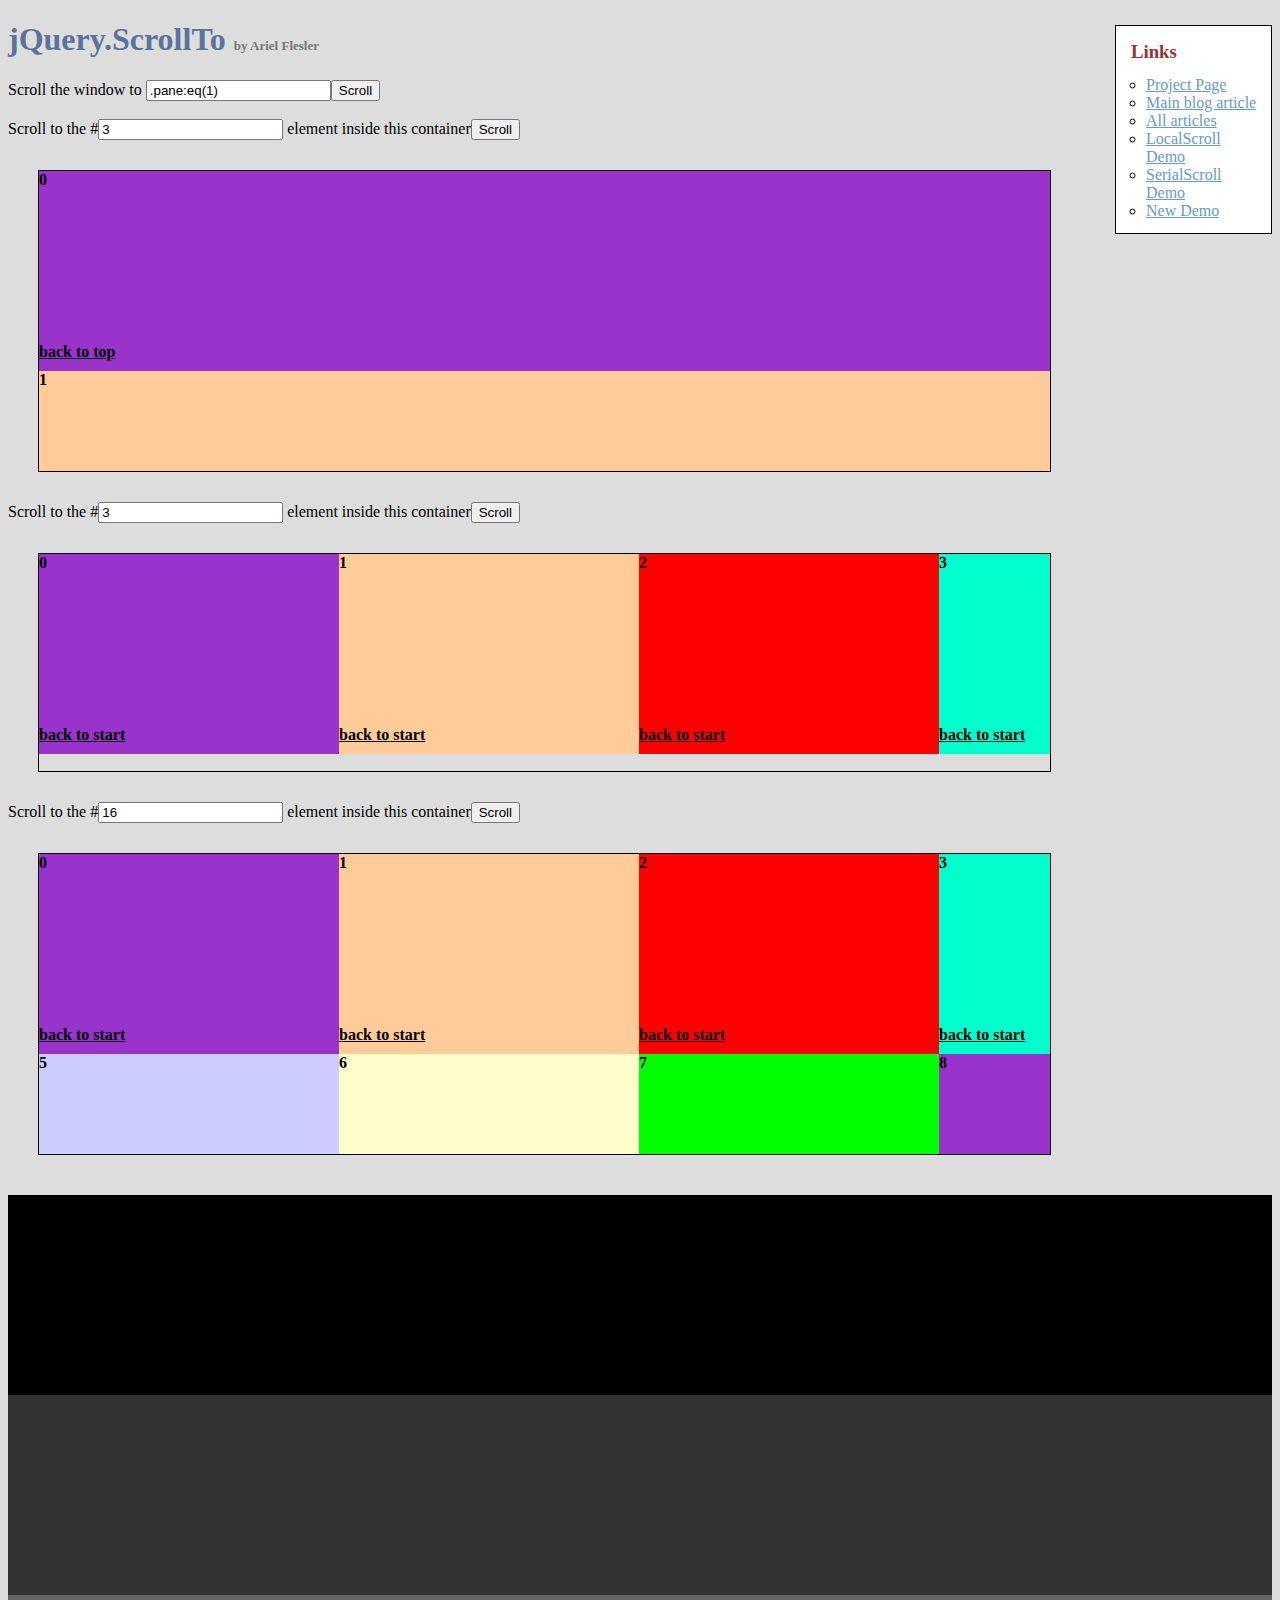
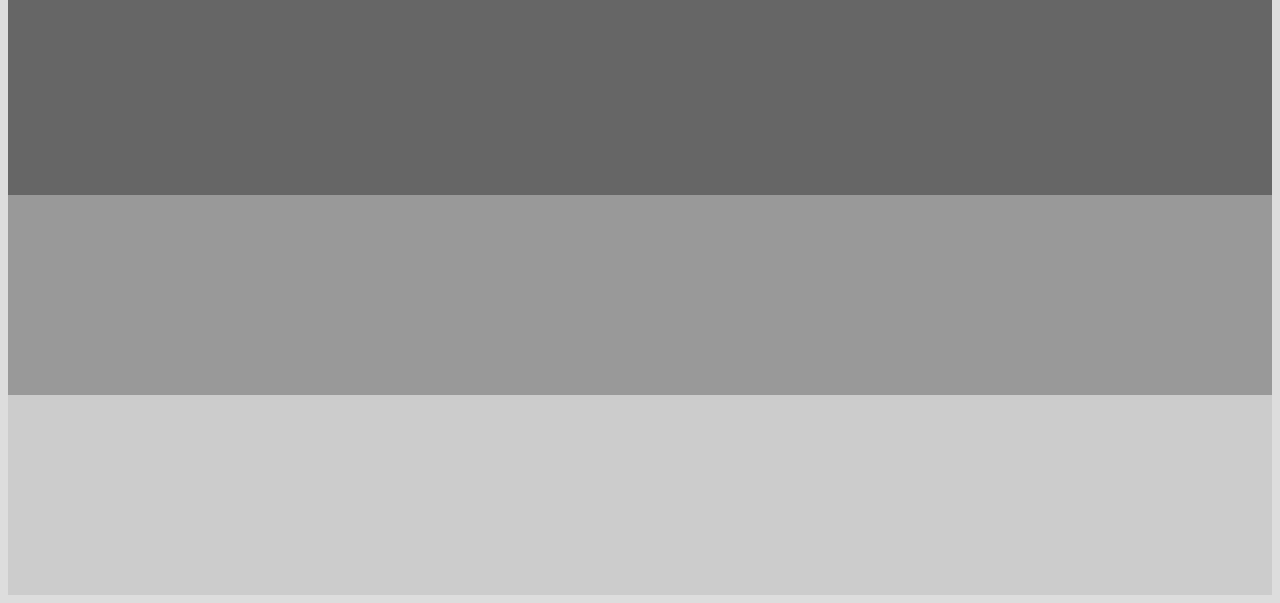
<file: assets/plugins/jquery-scrollTo/demo/index.old.html>
<!DOCTYPE html PUBLIC "-//W3C//DTD XHTML 1.0 Transitional//EN" "http://www.w3.org/TR/xhtml1/DTD/xhtml1-transitional.dtd">
<html xmlns="http://www.w3.org/1999/xhtml">
<head>
	<meta http-equiv="Content-Type" content="text/html; charset=iso-8859-1" />
	<title>jQuery.ScrollTo</title>
	<meta name="keywords" content="javascript, jquery, plugins, scroll, scrollTo, smooth, animation, to, effect, ariel, flesler, window, overflow, element, navigation, customizable" />
	<meta name="description" content="Demo of jQuery.scrollTo. Lightweight, cross-browser and highly customizable animated scrolling with jQuery, made by Ariel Flesler." />
	<meta name="robots" content="index,follow" />
	<link type="text/css" rel="stylesheet" href="css/style.old.css" />
	<script type="text/javascript" src="https://ajax.googleapis.com/ajax/libs/jquery/1.8.0/jquery.min.js"></script>
	<script type="text/javascript" src="../jquery.scrollTo.js"></script>
	<script type="text/javascript">
		jQuery(function( $ ){
			//borrowed from jQuery easing plugin
			//http://gsgd.co.uk/sandbox/jquery.easing.php
			$.easing.elasout = function(x, t, b, c, d) {
				var s=1.70158;var p=0;var a=c;
				if (t==0) return b;  if ((t/=d)==1) return b+c;  if (!p) p=d*.3;
				if (a < Math.abs(c)) { a=c; var s=p/4; }
				else var s = p/(2*Math.PI) * Math.asin (c/a);
				return a*Math.pow(2,-10*t) * Math.sin( (t*d-s)*(2*Math.PI)/p ) + c + b;
			};	
			$('button').click(function(){//this is not the cleanest way to do this, I'm just keeping it short.
				var index = parseInt( $(this).prev('input').val() ) || 0;
				var $c = $(this).parent().next();
				$c.stop().scrollTo('li:eq('+index+')', {duration:2500, easing:'elasout',axis:$c.attr('id')});
			});
			$('#btn_screen').click(function(){
				$.scrollTo( $('#txt_screen').val(), {duration:2500} );
			});
			$('div.container a').click(function(){
				var $c = $(this).parents('.container');
				$c.stop().scrollTo( 0, {duration:2000,axis:$c.attr('id'), queue:true} );
				return false;
			});
		});
	</script>
</head>
<body>
	<h1>jQuery.ScrollTo&nbsp;<strong>by Ariel Flesler</strong></h1>
	<div id="links" class="part" style="width:135px">
		<h3>Links</h3>
		<ul>
			<li><a target="_blank" href="http://plugins.jquery.com/project/ScrollTo">Project Page</a></li>
			<li><a target="_blank" href="http://flesler.blogspot.com/2007/10/jqueryscrollto.html">Main blog article</a></li>
			<li><a target="_blank" href="http://flesler.blogspot.com/search/label/jQuery.ScrollTo">All articles</a></li>
			<li><a target="_blank" href="http://flesler.webs.com/jQuery.LocalScroll/">LocalScroll Demo</a></li>
			<li><a target="_blank" href="http://flesler.webs.com/jQuery.SerialScroll/">SerialScroll Demo</a></li>
			<li><a target="_blank" href="./" rel="prev" rev="next">New Demo</a></li>
		</ul>
	</div>
	<label for="txt_screen">Scroll the window to <input id="txt_screen" type="text" value=".pane:eq(1)" /><input id="btn_screen" type="button" value="Scroll" /></label><br /><br />
	<label>Scroll to the #<input type="text" value="3" /> element inside this container<button>Scroll</button></label>
	<div id="y" class="container">
		<ul>
			<li style="background-color:#9933CC;"><p>0</p><a href="#">back to top</a></li>
			<li style="background-color:#FFCC99;"><p>1</p><a href="#">back to top</a></li>
			<li style="background-color:#FF0000;"><p>2</p><a href="#">back to top</a></li>
			<li style="background-color:#00FFCC;"><p>3</p><a href="#">back to top</a></li>
			<li style="background-color:#663366;"><p>4</p><a href="#">back to top</a></li>
			<li style="background-color:#CCCCFF;"><p>5</p><a href="#">back to top</a></li>
			<li style="background-color:#FFFFCC;"><p>6</p><a href="#">back to top</a></li>
			<li style="background-color:#00FF00;"><p>7</p><a href="#">back to top</a></li>
		</ul>
	</div>
	<label>Scroll to the #<input type="text" value="3" /> element inside this container<button>Scroll</button></label>
	<div id="x" class="container">
		<ul style="width:4820px;">
			<li style="background-color:#9933CC;"><p>0</p><a href="#">back to start</a></li>
			<li style="background-color:#FFCC99;"><p>1</p><a href="#">back to start</a></li>
			<li style="background-color:#FF0000;"><p>2</p><a href="#">back to start</a></li>
			<li style="background-color:#00FFCC;"><p>3</p><a href="#">back to start</a></li>
			<li style="background-color:#663366;"><p>4</p><a href="#">back to start</a></li>
			<li style="background-color:#CCCCFF;"><p>5</p><a href="#">back to start</a></li>
			<li style="background-color:#FFFFCC;"><p>6</p><a href="#">back to start</a></li>
			<li style="background-color:#00FF00;"><p>7</p><a href="#">back to start</a></li>
			<li style="background-color:#9933CC;"><p>8</p><a href="#">back to start</a></li>
			<li style="background-color:#FFCC99;"><p>9</p><a href="#">back to start</a></li>
			<li style="background-color:#FF0000;"><p>10</p><a href="#">back to start</a></li>
			<li style="background-color:#00FFCC;"><p>11</p><a href="#">back to start</a></li>
			<li style="background-color:#663366;"><p>12</p><a href="#">back to start</a></li>
			<li style="background-color:#CCCCFF;"><p>13</p><a href="#">back to start</a></li>
			<li style="background-color:#FFFFCC;"><p>14</p><a href="#">back to start</a></li>
			<li style="background-color:#00FF00;"><p>15</p><a href="#">back to start</a></li>
		</ul>
	</div>
	<label>Scroll to the #<input type="text" value="16" /> element inside this container<button>Scroll</button></label>
	<div id="xy" class="container">
		<ul style="width:1500px;">
			<li style="background-color:#9933CC;"><p>0</p><a href="#">back to start</a></li>
			<li style="background-color:#FFCC99;"><p>1</p><a href="#">back to start</a></li>
			<li style="background-color:#FF0000;"><p>2</p><a href="#">back to start</a></li>
			<li style="background-color:#00FFCC;"><p>3</p><a href="#">back to start</a></li>
			<li style="background-color:#663366;"><p>4</p><a href="#">back to start</a></li>
			<li style="background-color:#CCCCFF;"><p>5</p><a href="#">back to start</a></li>
			<li style="background-color:#FFFFCC;"><p>6</p><a href="#">back to start</a></li>
			<li style="background-color:#00FF00;"><p>7</p><a href="#">back to start</a></li>
			<li style="background-color:#9933CC;"><p>8</p><a href="#">back to start</a></li>
			<li style="background-color:#FFCC99;"><p>9</p><a href="#">back to start</a></li>
			<li style="background-color:#FF0000;"><p>10</p><a href="#">back to start</a></li>
			<li style="background-color:#00FFCC;"><p>11</p><a href="#">back to start</a></li>
			<li style="background-color:#663366;"><p>12</p><a href="#">back to start</a></li>
			<li style="background-color:#CCCCFF;"><p>13</p><a href="#">back to start</a></li>
			<li style="background-color:#FFFFCC;"><p>14</p><a href="#">back to start</a></li>
			<li style="background-color:#00FF00;"><p>15</p><a href="#">back to start</a></li>
			<li style="background-color:#9933CC;"><p>16</p><a href="#">back to start</a></li>
			<li style="background-color:#FFCC99;"><p>17</p><a href="#">back to start</a></li>
			<li style="background-color:#FF0000;"><p>18</p><a href="#">back to start</a></li>
			<li style="background-color:#00FFCC;"><p>19</p><a href="#">back to start</a></li>
			<li style="background-color:#663366;"><p>20</p><a href="#">back to start</a></li>
			<li style="background-color:#CCCCFF;"><p>21</p><a href="#">back to start</a></li>
			<li style="background-color:#FFFFCC;"><p>22</p><a href="#">back to start</a></li>
			<li style="background-color:#00FF00;"><p>23</p><a href="#">back to start</a></li>
			<li style="background-color:#9933CC;"><p>24</p><a href="#">back to start</a></li>
			<li style="background-color:#FFCC99;"><p>25</p><a href="#">back to start</a></li>
			<li style="background-color:#FF0000;"><p>26</p><a href="#">back to start</a></li>
			<li style="background-color:#00FFCC;"><p>27</p><a href="#">back to start</a></li>
			<li style="background-color:#663366;"><p>28</p><a href="#">back to start</a></li>
			<li style="background-color:#CCCCFF;"><p>29</p><a href="#">back to start</a></li>
		</ul>
	</div>
	<div class="pane" style="background-color:#000000;margin-top:40px;"></div>
	<div class="pane" style="background-color:#333333;"></div>
	<div class="pane" style="background-color:#666666;"></div>
	<div class="pane" style="background-color:#999999;"></div>
	<div class="pane" style="background-color:#CCCCCC;"></div>
</body>
</html>
</file>
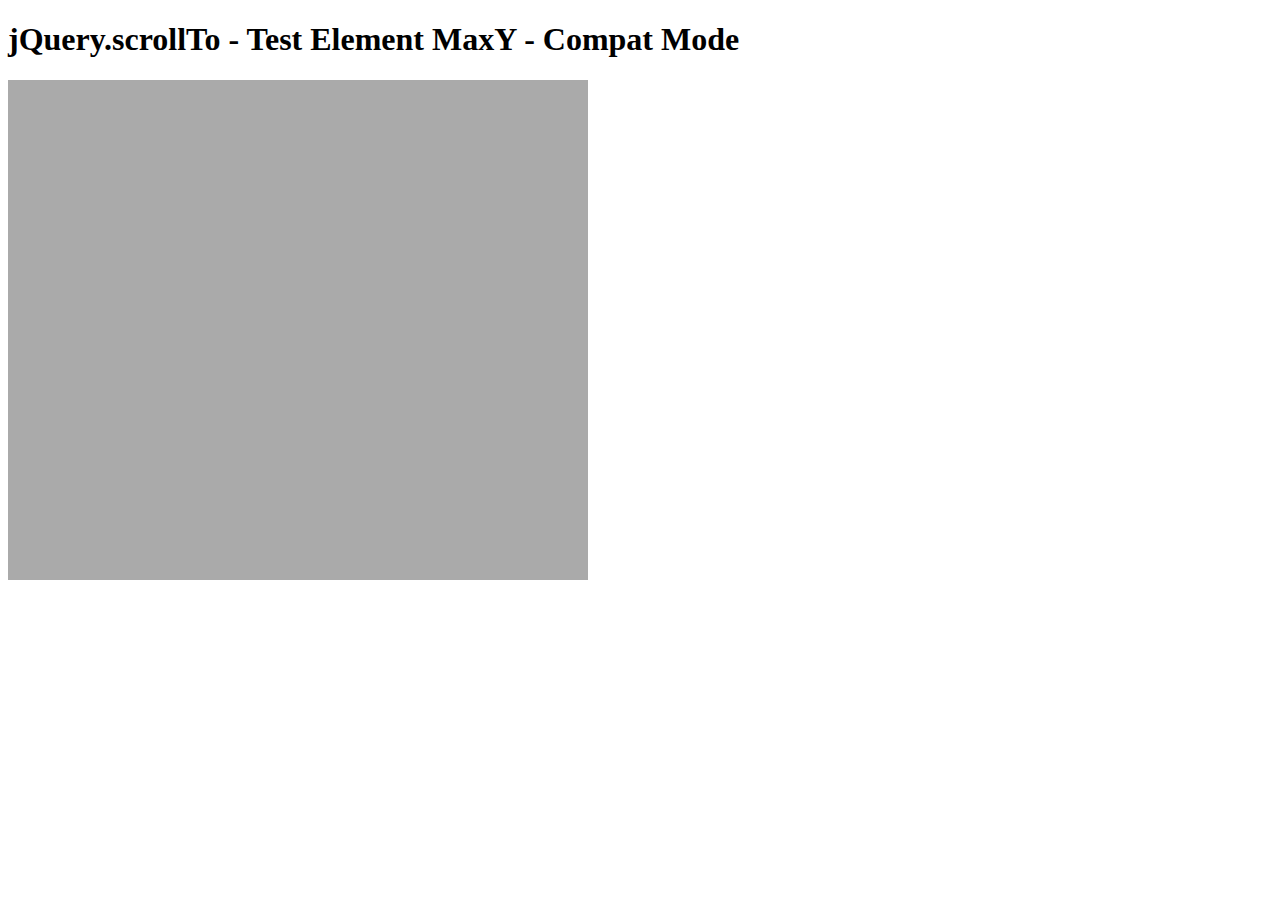
<file: assets/plugins/jquery-scrollTo/tests/ElemMaxY-compat.html>
<!DOCTYPE html PUBLIC "-//W3C//DTD XHTML 1.0 Transitional//EN" "http://www.w3.org/TR/xhtml1/DTD/xhtml1-transitional.dtd">
<html xmlns="http://www.w3.org/1999/xhtml">
<head>
	<meta http-equiv="Content-Type" content="text/html; charset=iso-8859-1" />
	<title>jQuery.scrollTo - Test Element MaxY - Compat Mode</title>
	<script type="text/javascript" src="https://code.jquery.com/jquery-1.11.0.js"></script>
	<script type="text/javascript" src="../jquery.scrollTo.js"></script>
	<script type="text/javascript" src="test.js"></script>
</head>
<body>
	<h1>jQuery.scrollTo - Test Element MaxY - Compat Mode</h1>
	
	<div id="viewport" style="width:600px;height:500px;overflow: auto">
		<div id="ua" style="height:1500px; width:500px; padding:0 40px; background-color:#AAA">
			&nbsp;
		</div>
	</div>
	<script type="text/javascript">
		$('#viewport').test();
	</script>
</html>
</file>
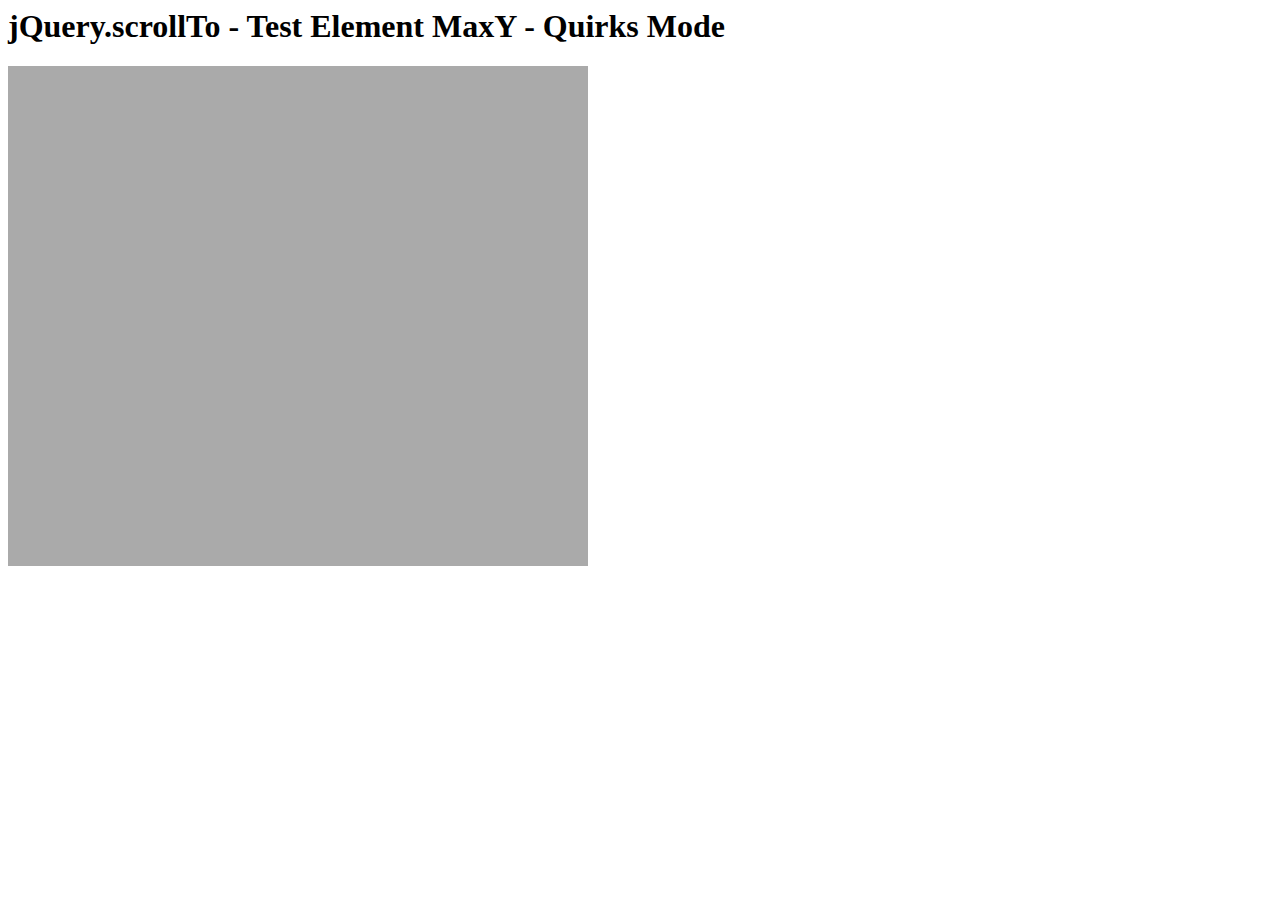
<file: assets/plugins/jquery-scrollTo/tests/ElemMaxY-quirks.html>
<html>
<head>
	<meta http-equiv="Content-Type" content="text/html; charset=iso-8859-1" />
	<title>jQuery.scrollTo - Test Element MaxY - Quirks Mode</title>
	<script type="text/javascript" src="https://code.jquery.com/jquery-1.11.0.js"></script>
	<script type="text/javascript" src="../jquery.scrollTo.js"></script>
	<script type="text/javascript" src="test.js"></script>
</head>
<body>
	<h1>jQuery.scrollTo - Test Element MaxY - Quirks Mode</h1>
	
	<div id="viewport" style="width:600px;height:500px;overflow: auto">
		<div id="ua" style="height:1500px; width:500px; padding:0 40px; background-color:#AAA">
			&nbsp;
		</div>
	</div>
	<script type="text/javascript">
		$('#viewport').test();
	</script>
</html>
</file>
<file: assets/plugins/elegant_font/css/style.css>
@font-face {
	font-family: 'ElegantIcons';
	src:url('fonts/ElegantIcons.eot');
	src:url('fonts/ElegantIcons.eot?#iefix') format('embedded-opentype'),
		url('fonts/ElegantIcons.woff') format('woff'),
		url('fonts/ElegantIcons.ttf') format('truetype'),
		url('fonts/ElegantIcons.svg#ElegantIcons') format('svg');
	font-weight: normal;
	font-style: normal;
}

/* Use the following CSS code if you want to use data attributes for inserting your icons */
[data-icon]:before {
	font-family: 'ElegantIcons';
	content: attr(data-icon);
	speak: none;
	font-weight: normal;
	font-variant: normal;
	text-transform: none;
	line-height: 1;
	-webkit-font-smoothing: antialiased;
	-moz-osx-font-smoothing: grayscale;
}

/* Use the following CSS code if you want to have a class per icon */
/*
Instead of a list of all class selectors,
you can use the generic selector below, but it's slower:
[class*="your-class-prefix"] {
*/
.arrow_up, .arrow_down, .arrow_left, .arrow_right, .arrow_left-up, .arrow_right-up, .arrow_right-down, .arrow_left-down, .arrow-up-down, .arrow_up-down_alt, .arrow_left-right_alt, .arrow_left-right, .arrow_expand_alt2, .arrow_expand_alt, .arrow_condense, .arrow_expand, .arrow_move, .arrow_carrot-up, .arrow_carrot-down, .arrow_carrot-left, .arrow_carrot-right, .arrow_carrot-2up, .arrow_carrot-2down, .arrow_carrot-2left, .arrow_carrot-2right, .arrow_carrot-up_alt2, .arrow_carrot-down_alt2, .arrow_carrot-left_alt2, .arrow_carrot-right_alt2, .arrow_carrot-2up_alt2, .arrow_carrot-2down_alt2, .arrow_carrot-2left_alt2, .arrow_carrot-2right_alt2, .arrow_triangle-up, .arrow_triangle-down, .arrow_triangle-left, .arrow_triangle-right, .arrow_triangle-up_alt2, .arrow_triangle-down_alt2, .arrow_triangle-left_alt2, .arrow_triangle-right_alt2, .arrow_back, .icon_minus-06, .icon_plus, .icon_close, .icon_check, .icon_minus_alt2, .icon_plus_alt2, .icon_close_alt2, .icon_check_alt2, .icon_zoom-out_alt, .icon_zoom-in_alt, .icon_search, .icon_box-empty, .icon_box-selected, .icon_minus-box, .icon_plus-box, .icon_box-checked, .icon_circle-empty, .icon_circle-slelected, .icon_stop_alt2, .icon_stop, .icon_pause_alt2, .icon_pause, .icon_menu, .icon_menu-square_alt2, .icon_menu-circle_alt2, .icon_ul, .icon_ol, .icon_adjust-horiz, .icon_adjust-vert, .icon_document_alt, .icon_documents_alt, .icon_pencil, .icon_pencil-edit_alt, .icon_pencil-edit, .icon_folder-alt, .icon_folder-open_alt, .icon_folder-add_alt, .icon_info_alt, .icon_error-oct_alt, .icon_error-circle_alt, .icon_error-triangle_alt, .icon_question_alt2, .icon_question, .icon_comment_alt, .icon_chat_alt, .icon_vol-mute_alt, .icon_volume-low_alt, .icon_volume-high_alt, .icon_quotations, .icon_quotations_alt2, .icon_clock_alt, .icon_lock_alt, .icon_lock-open_alt, .icon_key_alt, .icon_cloud_alt, .icon_cloud-upload_alt, .icon_cloud-download_alt, .icon_image, .icon_images, .icon_lightbulb_alt, .icon_gift_alt, .icon_house_alt, .icon_genius, .icon_mobile, .icon_tablet, .icon_laptop, .icon_desktop, .icon_camera_alt, .icon_mail_alt, .icon_cone_alt, .icon_ribbon_alt, .icon_bag_alt, .icon_creditcard, .icon_cart_alt, .icon_paperclip, .icon_tag_alt, .icon_tags_alt, .icon_trash_alt, .icon_cursor_alt, .icon_mic_alt, .icon_compass_alt, .icon_pin_alt, .icon_pushpin_alt, .icon_map_alt, .icon_drawer_alt, .icon_toolbox_alt, .icon_book_alt, .icon_calendar, .icon_film, .icon_table, .icon_contacts_alt, .icon_headphones, .icon_lifesaver, .icon_piechart, .icon_refresh, .icon_link_alt, .icon_link, .icon_loading, .icon_blocked, .icon_archive_alt, .icon_heart_alt, .icon_star_alt, .icon_star-half_alt, .icon_star, .icon_star-half, .icon_tools, .icon_tool, .icon_cog, .icon_cogs, .arrow_up_alt, .arrow_down_alt, .arrow_left_alt, .arrow_right_alt, .arrow_left-up_alt, .arrow_right-up_alt, .arrow_right-down_alt, .arrow_left-down_alt, .arrow_condense_alt, .arrow_expand_alt3, .arrow_carrot_up_alt, .arrow_carrot-down_alt, .arrow_carrot-left_alt, .arrow_carrot-right_alt, .arrow_carrot-2up_alt, .arrow_carrot-2dwnn_alt, .arrow_carrot-2left_alt, .arrow_carrot-2right_alt, .arrow_triangle-up_alt, .arrow_triangle-down_alt, .arrow_triangle-left_alt, .arrow_triangle-right_alt, .icon_minus_alt, .icon_plus_alt, .icon_close_alt, .icon_check_alt, .icon_zoom-out, .icon_zoom-in, .icon_stop_alt, .icon_menu-square_alt, .icon_menu-circle_alt, .icon_document, .icon_documents, .icon_pencil_alt, .icon_folder, .icon_folder-open, .icon_folder-add, .icon_folder_upload, .icon_folder_download, .icon_info, .icon_error-circle, .icon_error-oct, .icon_error-triangle, .icon_question_alt, .icon_comment, .icon_chat, .icon_vol-mute, .icon_volume-low, .icon_volume-high, .icon_quotations_alt, .icon_clock, .icon_lock, .icon_lock-open, .icon_key, .icon_cloud, .icon_cloud-upload, .icon_cloud-download, .icon_lightbulb, .icon_gift, .icon_house, .icon_camera, .icon_mail, .icon_cone, .icon_ribbon, .icon_bag, .icon_cart, .icon_tag, .icon_tags, .icon_trash, .icon_cursor, .icon_mic, .icon_compass, .icon_pin, .icon_pushpin, .icon_map, .icon_drawer, .icon_toolbox, .icon_book, .icon_contacts, .icon_archive, .icon_heart, .icon_profile, .icon_group, .icon_grid-2x2, .icon_grid-3x3, .icon_music, .icon_pause_alt, .icon_phone, .icon_upload, .icon_download, .social_facebook, .social_twitter, .social_pinterest, .social_googleplus, .social_tumblr, .social_tumbleupon, .social_wordpress, .social_instagram, .social_dribbble, .social_vimeo, .social_linkedin, .social_rss, .social_deviantart, .social_share, .social_myspace, .social_skype, .social_youtube, .social_picassa, .social_googledrive, .social_flickr, .social_blogger, .social_spotify, .social_delicious, .social_facebook_circle, .social_twitter_circle, .social_pinterest_circle, .social_googleplus_circle, .social_tumblr_circle, .social_stumbleupon_circle, .social_wordpress_circle, .social_instagram_circle, .social_dribbble_circle, .social_vimeo_circle, .social_linkedin_circle, .social_rss_circle, .social_deviantart_circle, .social_share_circle, .social_myspace_circle, .social_skype_circle, .social_youtube_circle, .social_picassa_circle, .social_googledrive_alt2, .social_flickr_circle, .social_blogger_circle, .social_spotify_circle, .social_delicious_circle, .social_facebook_square, .social_twitter_square, .social_pinterest_square, .social_googleplus_square, .social_tumblr_square, .social_stumbleupon_square, .social_wordpress_square, .social_instagram_square, .social_dribbble_square, .social_vimeo_square, .social_linkedin_square, .social_rss_square, .social_deviantart_square, .social_share_square, .social_myspace_square, .social_skype_square, .social_youtube_square, .social_picassa_square, .social_googledrive_square, .social_flickr_square, .social_blogger_square, .social_spotify_square, .social_delicious_square, .icon_printer, .icon_calulator, .icon_building, .icon_floppy, .icon_drive, .icon_search-2, .icon_id, .icon_id-2, .icon_puzzle, .icon_like, .icon_dislike, .icon_mug, .icon_currency, .icon_wallet, .icon_pens, .icon_easel, .icon_flowchart, .icon_datareport, .icon_briefcase, .icon_shield, .icon_percent, .icon_globe, .icon_globe-2, .icon_target, .icon_hourglass, .icon_balance, .icon_rook, .icon_printer-alt, .icon_calculator_alt, .icon_building_alt, .icon_floppy_alt, .icon_drive_alt, .icon_search_alt, .icon_id_alt, .icon_id-2_alt, .icon_puzzle_alt, .icon_like_alt, .icon_dislike_alt, .icon_mug_alt, .icon_currency_alt, .icon_wallet_alt, .icon_pens_alt, .icon_easel_alt, .icon_flowchart_alt, .icon_datareport_alt, .icon_briefcase_alt, .icon_shield_alt, .icon_percent_alt, .icon_globe_alt, .icon_clipboard {
	font-family: 'ElegantIcons';
	speak: none;
	font-style: normal;
	font-weight: normal;
	font-variant: normal;
	text-transform: none;
	line-height: 1;
	-webkit-font-smoothing: antialiased;
}
.arrow_up:before {
	content: "\21";
}
.arrow_down:before {
	content: "\22";
}
.arrow_left:before {
	content: "\23";
}
.arrow_right:before {
	content: "\24";
}
.arrow_left-up:before {
	content: "\25";
}
.arrow_right-up:before {
	content: "\26";
}
.arrow_right-down:before {
	content: "\27";
}
.arrow_left-down:before {
	content: "\28";
}
.arrow-up-down:before {
	content: "\29";
}
.arrow_up-down_alt:before {
	content: "\2a";
}
.arrow_left-right_alt:before {
	content: "\2b";
}
.arrow_left-right:before {
	content: "\2c";
}
.arrow_expand_alt2:before {
	content: "\2d";
}
.arrow_expand_alt:before {
	content: "\2e";
}
.arrow_condense:before {
	content: "\2f";
}
.arrow_expand:before {
	content: "\30";
}
.arrow_move:before {
	content: "\31";
}
.arrow_carrot-up:before {
	content: "\32";
}
.arrow_carrot-down:before {
	content: "\33";
}
.arrow_carrot-left:before {
	content: "\34";
}
.arrow_carrot-right:before {
	content: "\35";
}
.arrow_carrot-2up:before {
	content: "\36";
}
.arrow_carrot-2down:before {
	content: "\37";
}
.arrow_carrot-2left:before {
	content: "\38";
}
.arrow_carrot-2right:before {
	content: "\39";
}
.arrow_carrot-up_alt2:before {
	content: "\3a";
}
.arrow_carrot-down_alt2:before {
	content: "\3b";
}
.arrow_carrot-left_alt2:before {
	content: "\3c";
}
.arrow_carrot-right_alt2:before {
	content: "\3d";
}
.arrow_carrot-2up_alt2:before {
	content: "\3e";
}
.arrow_carrot-2down_alt2:before {
	content: "\3f";
}
.arrow_carrot-2left_alt2:before {
	content: "\40";
}
.arrow_carrot-2right_alt2:before {
	content: "\41";
}
.arrow_triangle-up:before {
	content: "\42";
}
.arrow_triangle-down:before {
	content: "\43";
}
.arrow_triangle-left:before {
	content: "\44";
}
.arrow_triangle-right:before {
	content: "\45";
}
.arrow_triangle-up_alt2:before {
	content: "\46";
}
.arrow_triangle-down_alt2:before {
	content: "\47";
}
.arrow_triangle-left_alt2:before {
	content: "\48";
}
.arrow_triangle-right_alt2:before {
	content: "\49";
}
.arrow_back:before {
	content: "\4a";
}
.icon_minus-06:before {
	content: "\4b";
}
.icon_plus:before {
	content: "\4c";
}
.icon_close:before {
	content: "\4d";
}
.icon_check:before {
	content: "\4e";
}
.icon_minus_alt2:before {
	content: "\4f";
}
.icon_plus_alt2:before {
	content: "\50";
}
.icon_close_alt2:before {
	content: "\51";
}
.icon_check_alt2:before {
	content: "\52";
}
.icon_zoom-out_alt:before {
	content: "\53";
}
.icon_zoom-in_alt:before {
	content: "\54";
}
.icon_search:before {
	content: "\55";
}
.icon_box-empty:before {
	content: "\56";
}
.icon_box-selected:before {
	content: "\57";
}
.icon_minus-box:before {
	content: "\58";
}
.icon_plus-box:before {
	content: "\59";
}
.icon_box-checked:before {
	content: "\5a";
}
.icon_circle-empty:before {
	content: "\5b";
}
.icon_circle-slelected:before {
	content: "\5c";
}
.icon_stop_alt2:before {
	content: "\5d";
}
.icon_stop:before {
	content: "\5e";
}
.icon_pause_alt2:before {
	content: "\5f";
}
.icon_pause:before {
	content: "\60";
}
.icon_menu:before {
	content: "\61";
}
.icon_menu-square_alt2:before {
	content: "\62";
}
.icon_menu-circle_alt2:before {
	content: "\63";
}
.icon_ul:before {
	content: "\64";
}
.icon_ol:before {
	content: "\65";
}
.icon_adjust-horiz:before {
	content: "\66";
}
.icon_adjust-vert:before {
	content: "\67";
}
.icon_document_alt:before {
	content: "\68";
}
.icon_documents_alt:before {
	content: "\69";
}
.icon_pencil:before {
	content: "\6a";
}
.icon_pencil-edit_alt:before {
	content: "\6b";
}
.icon_pencil-edit:before {
	content: "\6c";
}
.icon_folder-alt:before {
	content: "\6d";
}
.icon_folder-open_alt:before {
	content: "\6e";
}
.icon_folder-add_alt:before {
	content: "\6f";
}
.icon_info_alt:before {
	content: "\70";
}
.icon_error-oct_alt:before {
	content: "\71";
}
.icon_error-circle_alt:before {
	content: "\72";
}
.icon_error-triangle_alt:before {
	content: "\73";
}
.icon_question_alt2:before {
	content: "\74";
}
.icon_question:before {
	content: "\75";
}
.icon_comment_alt:before {
	content: "\76";
}
.icon_chat_alt:before {
	content: "\77";
}
.icon_vol-mute_alt:before {
	content: "\78";
}
.icon_volume-low_alt:before {
	content: "\79";
}
.icon_volume-high_alt:before {
	content: "\7a";
}
.icon_quotations:before {
	content: "\7b";
}
.icon_quotations_alt2:before {
	content: "\7c";
}
.icon_clock_alt:before {
	content: "\7d";
}
.icon_lock_alt:before {
	content: "\7e";
}
.icon_lock-open_alt:before {
	content: "\e000";
}
.icon_key_alt:before {
	content: "\e001";
}
.icon_cloud_alt:before {
	content: "\e002";
}
.icon_cloud-upload_alt:before {
	content: "\e003";
}
.icon_cloud-download_alt:before {
	content: "\e004";
}
.icon_image:before {
	content: "\e005";
}
.icon_images:before {
	content: "\e006";
}
.icon_lightbulb_alt:before {
	content: "\e007";
}
.icon_gift_alt:before {
	content: "\e008";
}
.icon_house_alt:before {
	content: "\e009";
}
.icon_genius:before {
	content: "\e00a";
}
.icon_mobile:before {
	content: "\e00b";
}
.icon_tablet:before {
	content: "\e00c";
}
.icon_laptop:before {
	content: "\e00d";
}
.icon_desktop:before {
	content: "\e00e";
}
.icon_camera_alt:before {
	content: "\e00f";
}
.icon_mail_alt:before {
	content: "\e010";
}
.icon_cone_alt:before {
	content: "\e011";
}
.icon_ribbon_alt:before {
	content: "\e012";
}
.icon_bag_alt:before {
	content: "\e013";
}
.icon_creditcard:before {
	content: "\e014";
}
.icon_cart_alt:before {
	content: "\e015";
}
.icon_paperclip:before {
	content: "\e016";
}
.icon_tag_alt:before {
	content: "\e017";
}
.icon_tags_alt:before {
	content: "\e018";
}
.icon_trash_alt:before {
	content: "\e019";
}
.icon_cursor_alt:before {
	content: "\e01a";
}
.icon_mic_alt:before {
	content: "\e01b";
}
.icon_compass_alt:before {
	content: "\e01c";
}
.icon_pin_alt:before {
	content: "\e01d";
}
.icon_pushpin_alt:before {
	content: "\e01e";
}
.icon_map_alt:before {
	content: "\e01f";
}
.icon_drawer_alt:before {
	content: "\e020";
}
.icon_toolbox_alt:before {
	content: "\e021";
}
.icon_book_alt:before {
	content: "\e022";
}
.icon_calendar:before {
	content: "\e023";
}
.icon_film:before {
	content: "\e024";
}
.icon_table:before {
	content: "\e025";
}
.icon_contacts_alt:before {
	content: "\e026";
}
.icon_headphones:before {
	content: "\e027";
}
.icon_lifesaver:before {
	content: "\e028";
}
.icon_piechart:before {
	content: "\e029";
}
.icon_refresh:before {
	content: "\e02a";
}
.icon_link_alt:before {
	content: "\e02b";
}
.icon_link:before {
	content: "\e02c";
}
.icon_loading:before {
	content: "\e02d";
}
.icon_blocked:before {
	content: "\e02e";
}
.icon_archive_alt:before {
	content: "\e02f";
}
.icon_heart_alt:before {
	content: "\e030";
}
.icon_star_alt:before {
	content: "\e031";
}
.icon_star-half_alt:before {
	content: "\e032";
}
.icon_star:before {
	content: "\e033";
}
.icon_star-half:before {
	content: "\e034";
}
.icon_tools:before {
	content: "\e035";
}
.icon_tool:before {
	content: "\e036";
}
.icon_cog:before {
	content: "\e037";
}
.icon_cogs:before {
	content: "\e038";
}
.arrow_up_alt:before {
	content: "\e039";
}
.arrow_down_alt:before {
	content: "\e03a";
}
.arrow_left_alt:before {
	content: "\e03b";
}
.arrow_right_alt:before {
	content: "\e03c";
}
.arrow_left-up_alt:before {
	content: "\e03d";
}
.arrow_right-up_alt:before {
	content: "\e03e";
}
.arrow_right-down_alt:before {
	content: "\e03f";
}
.arrow_left-down_alt:before {
	content: "\e040";
}
.arrow_condense_alt:before {
	content: "\e041";
}
.arrow_expand_alt3:before {
	content: "\e042";
}
.arrow_carrot_up_alt:before {
	content: "\e043";
}
.arrow_carrot-down_alt:before {
	content: "\e044";
}
.arrow_carrot-left_alt:before {
	content: "\e045";
}
.arrow_carrot-right_alt:before {
	content: "\e046";
}
.arrow_carrot-2up_alt:before {
	content: "\e047";
}
.arrow_carrot-2dwnn_alt:before {
	content: "\e048";
}
.arrow_carrot-2left_alt:before {
	content: "\e049";
}
.arrow_carrot-2right_alt:before {
	content: "\e04a";
}
.arrow_triangle-up_alt:before {
	content: "\e04b";
}
.arrow_triangle-down_alt:before {
	content: "\e04c";
}
.arrow_triangle-left_alt:before {
	content: "\e04d";
}
.arrow_triangle-right_alt:before {
	content: "\e04e";
}
.icon_minus_alt:before {
	content: "\e04f";
}
.icon_plus_alt:before {
	content: "\e050";
}
.icon_close_alt:before {
	content: "\e051";
}
.icon_check_alt:before {
	content: "\e052";
}
.icon_zoom-out:before {
	content: "\e053";
}
.icon_zoom-in:before {
	content: "\e054";
}
.icon_stop_alt:before {
	content: "\e055";
}
.icon_menu-square_alt:before {
	content: "\e056";
}
.icon_menu-circle_alt:before {
	content: "\e057";
}
.icon_document:before {
	content: "\e058";
}
.icon_documents:before {
	content: "\e059";
}
.icon_pencil_alt:before {
	content: "\e05a";
}
.icon_folder:before {
	content: "\e05b";
}
.icon_folder-open:before {
	content: "\e05c";
}
.icon_folder-add:before {
	content: "\e05d";
}
.icon_folder_upload:before {
	content: "\e05e";
}
.icon_folder_download:before {
	content: "\e05f";
}
.icon_info:before {
	content: "\e060";
}
.icon_error-circle:before {
	content: "\e061";
}
.icon_error-oct:before {
	content: "\e062";
}
.icon_error-triangle:before {
	content: "\e063";
}
.icon_question_alt:before {
	content: "\e064";
}
.icon_comment:before {
	content: "\e065";
}
.icon_chat:before {
	content: "\e066";
}
.icon_vol-mute:before {
	content: "\e067";
}
.icon_volume-low:before {
	content: "\e068";
}
.icon_volume-high:before {
	content: "\e069";
}
.icon_quotations_alt:before {
	content: "\e06a";
}
.icon_clock:before {
	content: "\e06b";
}
.icon_lock:before {
	content: "\e06c";
}
.icon_lock-open:before {
	content: "\e06d";
}
.icon_key:before {
	content: "\e06e";
}
.icon_cloud:before {
	content: "\e06f";
}
.icon_cloud-upload:before {
	content: "\e070";
}
.icon_cloud-download:before {
	content: "\e071";
}
.icon_lightbulb:before {
	content: "\e072";
}
.icon_gift:before {
	content: "\e073";
}
.icon_house:before {
	content: "\e074";
}
.icon_camera:before {
	content: "\e075";
}
.icon_mail:before {
	content: "\e076";
}
.icon_cone:before {
	content: "\e077";
}
.icon_ribbon:before {
	content: "\e078";
}
.icon_bag:before {
	content: "\e079";
}
.icon_cart:before {
	content: "\e07a";
}
.icon_tag:before {
	content: "\e07b";
}
.icon_tags:before {
	content: "\e07c";
}
.icon_trash:before {
	content: "\e07d";
}
.icon_cursor:before {
	content: "\e07e";
}
.icon_mic:before {
	content: "\e07f";
}
.icon_compass:before {
	content: "\e080";
}
.icon_pin:before {
	content: "\e081";
}
.icon_pushpin:before {
	content: "\e082";
}
.icon_map:before {
	content: "\e083";
}
.icon_drawer:before {
	content: "\e084";
}
.icon_toolbox:before {
	content: "\e085";
}
.icon_book:before {
	content: "\e086";
}
.icon_contacts:before {
	content: "\e087";
}
.icon_archive:before {
	content: "\e088";
}
.icon_heart:before {
	content: "\e089";
}
.icon_profile:before {
	content: "\e08a";
}
.icon_group:before {
	content: "\e08b";
}
.icon_grid-2x2:before {
	content: "\e08c";
}
.icon_grid-3x3:before {
	content: "\e08d";
}
.icon_music:before {
	content: "\e08e";
}
.icon_pause_alt:before {
	content: "\e08f";
}
.icon_phone:before {
	content: "\e090";
}
.icon_upload:before {
	content: "\e091";
}
.icon_download:before {
	content: "\e092";
}
.social_facebook:before {
	content: "\e093";
}
.social_twitter:before {
	content: "\e094";
}
.social_pinterest:before {
	content: "\e095";
}
.social_googleplus:before {
	content: "\e096";
}
.social_tumblr:before {
	content: "\e097";
}
.social_tumbleupon:before {
	content: "\e098";
}
.social_wordpress:before {
	content: "\e099";
}
.social_instagram:before {
	content: "\e09a";
}
.social_dribbble:before {
	content: "\e09b";
}
.social_vimeo:before {
	content: "\e09c";
}
.social_linkedin:before {
	content: "\e09d";
}
.social_rss:before {
	content: "\e09e";
}
.social_deviantart:before {
	content: "\e09f";
}
.social_share:before {
	content: "\e0a0";
}
.social_myspace:before {
	content: "\e0a1";
}
.social_skype:before {
	content: "\e0a2";
}
.social_youtube:before {
	content: "\e0a3";
}
.social_picassa:before {
	content: "\e0a4";
}
.social_googledrive:before {
	content: "\e0a5";
}
.social_flickr:before {
	content: "\e0a6";
}
.social_blogger:before {
	content: "\e0a7";
}
.social_spotify:before {
	content: "\e0a8";
}
.social_delicious:before {
	content: "\e0a9";
}
.social_facebook_circle:before {
	content: "\e0aa";
}
.social_twitter_circle:before {
	content: "\e0ab";
}
.social_pinterest_circle:before {
	content: "\e0ac";
}
.social_googleplus_circle:before {
	content: "\e0ad";
}
.social_tumblr_circle:before {
	content: "\e0ae";
}
.social_stumbleupon_circle:before {
	content: "\e0af";
}
.social_wordpress_circle:before {
	content: "\e0b0";
}
.social_instagram_circle:before {
	content: "\e0b1";
}
.social_dribbble_circle:before {
	content: "\e0b2";
}
.social_vimeo_circle:before {
	content: "\e0b3";
}
.social_linkedin_circle:before {
	content: "\e0b4";
}
.social_rss_circle:before {
	content: "\e0b5";
}
.social_deviantart_circle:before {
	content: "\e0b6";
}
.social_share_circle:before {
	content: "\e0b7";
}
.social_myspace_circle:before {
	content: "\e0b8";
}
.social_skype_circle:before {
	content: "\e0b9";
}
.social_youtube_circle:before {
	content: "\e0ba";
}
.social_picassa_circle:before {
	content: "\e0bb";
}
.social_googledrive_alt2:before {
	content: "\e0bc";
}
.social_flickr_circle:before {
	content: "\e0bd";
}
.social_blogger_circle:before {
	content: "\e0be";
}
.social_spotify_circle:before {
	content: "\e0bf";
}
.social_delicious_circle:before {
	content: "\e0c0";
}
.social_facebook_square:before {
	content: "\e0c1";
}
.social_twitter_square:before {
	content: "\e0c2";
}
.social_pinterest_square:before {
	content: "\e0c3";
}
.social_googleplus_square:before {
	content: "\e0c4";
}
.social_tumblr_square:before {
	content: "\e0c5";
}
.social_stumbleupon_square:before {
	content: "\e0c6";
}
.social_wordpress_square:before {
	content: "\e0c7";
}
.social_instagram_square:before {
	content: "\e0c8";
}
.social_dribbble_square:before {
	content: "\e0c9";
}
.social_vimeo_square:before {
	content: "\e0ca";
}
.social_linkedin_square:before {
	content: "\e0cb";
}
.social_rss_square:before {
	content: "\e0cc";
}
.social_deviantart_square:before {
	content: "\e0cd";
}
.social_share_square:before {
	content: "\e0ce";
}
.social_myspace_square:before {
	content: "\e0cf";
}
.social_skype_square:before {
	content: "\e0d0";
}
.social_youtube_square:before {
	content: "\e0d1";
}
.social_picassa_square:before {
	content: "\e0d2";
}
.social_googledrive_square:before {
	content: "\e0d3";
}
.social_flickr_square:before {
	content: "\e0d4";
}
.social_blogger_square:before {
	content: "\e0d5";
}
.social_spotify_square:before {
	content: "\e0d6";
}
.social_delicious_square:before {
	content: "\e0d7";
}
.icon_printer:before {
	content: "\e103";
}
.icon_calulator:before {
	content: "\e0ee";
}
.icon_building:before {
	content: "\e0ef";
}
.icon_floppy:before {
	content: "\e0e8";
}
.icon_drive:before {
	content: "\e0ea";
}
.icon_search-2:before {
	content: "\e101";
}
.icon_id:before {
	content: "\e107";
}
.icon_id-2:before {
	content: "\e108";
}
.icon_puzzle:before {
	content: "\e102";
}
.icon_like:before {
	content: "\e106";
}
.icon_dislike:before {
	content: "\e0eb";
}
.icon_mug:before {
	content: "\e105";
}
.icon_currency:before {
	content: "\e0ed";
}
.icon_wallet:before {
	content: "\e100";
}
.icon_pens:before {
	content: "\e104";
}
.icon_easel:before {
	content: "\e0e9";
}
.icon_flowchart:before {
	content: "\e109";
}
.icon_datareport:before {
	content: "\e0ec";
}
.icon_briefcase:before {
	content: "\e0fe";
}
.icon_shield:before {
	content: "\e0f6";
}
.icon_percent:before {
	content: "\e0fb";
}
.icon_globe:before {
	content: "\e0e2";
}
.icon_globe-2:before {
	content: "\e0e3";
}
.icon_target:before {
	content: "\e0f5";
}
.icon_hourglass:before {
	content: "\e0e1";
}
.icon_balance:before {
	content: "\e0ff";
}
.icon_rook:before {
	content: "\e0f8";
}
.icon_printer-alt:before {
	content: "\e0fa";
}
.icon_calculator_alt:before {
	content: "\e0e7";
}
.icon_building_alt:before {
	content: "\e0fd";
}
.icon_floppy_alt:before {
	content: "\e0e4";
}
.icon_drive_alt:before {
	content: "\e0e5";
}
.icon_search_alt:before {
	content: "\e0f7";
}
.icon_id_alt:before {
	content: "\e0e0";
}
.icon_id-2_alt:before {
	content: "\e0fc";
}
.icon_puzzle_alt:before {
	content: "\e0f9";
}
.icon_like_alt:before {
	content: "\e0dd";
}
.icon_dislike_alt:before {
	content: "\e0f1";
}
.icon_mug_alt:before {
	content: "\e0dc";
}
.icon_currency_alt:before {
	content: "\e0f3";
}
.icon_wallet_alt:before {
	content: "\e0d8";
}
.icon_pens_alt:before {
	content: "\e0db";
}
.icon_easel_alt:before {
	content: "\e0f0";
}
.icon_flowchart_alt:before {
	content: "\e0df";
}
.icon_datareport_alt:before {
	content: "\e0f2";
}
.icon_briefcase_alt:before {
	content: "\e0f4";
}
.icon_shield_alt:before {
	content: "\e0d9";
}
.icon_percent_alt:before {
	content: "\e0da";
}
.icon_globe_alt:before {
	content: "\e0de";
}
.icon_clipboard:before {
	content: "\e0e6";
}


	.glyph {
		float: left;
		text-align: center;
		padding: .75em;
		margin: .4em 1.5em .75em 0;
		width: 6em;
text-shadow: none;
	}
        .glyph_big {
        font-size: 128px;
        color: #59c5dc;
        float: left;
        margin-right: 20px;
        }

        .glyph div { padding-bottom: 10px;}

	.glyph input {
		font-family: consolas, monospace;
		font-size: 12px;
		width: 100%;
		text-align: center;
		border: 0;
		box-shadow: 0 0 0 1px #ccc;
		padding: .2em;
                -moz-border-radius: 5px;
                -webkit-border-radius: 5px;
	}
	.centered {
		margin-left: auto;
		margin-right: auto;
	}
	.glyph .fs1 {
		font-size: 2em;
	}
</file>
<file: assets/plugins/jquery-scrollTo/demo/css/style.css>
body{
	padding:5px;
	height:1600px;
	font-family: Verdana, sans-serif;
	background-color: #DDD;
}
ul,li,h1,h2,h3,h4,p{
	list-style:none;
	padding:0;
	margin:0;
}
.part{
	border:1px solid black;
	background-color:white;
}
	.part h3,
	.part h4,
	.part h4 a {
		color:#933;
	}
#toc{
	display:block;
	padding:10px;
	position:relative;
	margin:15px 0;
	float:left;
	width:305px;
}
	#toc h3{
		padding-bottom:10px;
	}
	#toc h3 strong{
		font-size:13px;
		color:black;
	}
#links{
	border:1px solid black;
	width:210px;
	padding:10px;
	float:right;
	margin-top:-30px;
}
	#links h3{
		color:#933;
	}
	#links ul{
		padding: 8px 0 3px 20px;
	}
	#links li{
		list-style-type:circle;
	}
	#links a{
		color:#69C;
	}
	
	#toc li, #links li{
		list-style-type:circle;
		padding-left:5px;
		margin-left:15px;
	}
		#toc a{
			color:#69C;
		}
.section{
	border:1px black solid;
	width:950px;
	padding:10px;
	margin: 5px 0;
	position:relative;
	clear:both;
}
	.section h3{
		margin-bottom:10px;
		margin-left: 8px;
	}
	.section h4{
		margin:10px 0 10px 8px;
	}
	.section li{
		float:left;
	}
	.pane{
		overflow:auto;
		clear:left;
		margin: 10px 0 0 10px;
		position:relative;
		width:826px;
		height:322px;
	}
ul.elements{
	background-color:#5B739C;
}
	ul.elements li{
		width:200px;
		height:100px;
		font-weight:bolder;
		border:1px black solid;
		text-align:center;
		padding:50px;
		position:relative;
		background-color:#DDD;
	}
		ul.elements li a{
			bottom:20px;
			color:#933;
			font-size:12px;
			left:125px;
			position:absolute;
		}
		ul.elements li p{
			color:#666;
		}
	#pane-settings ul.elements li{
		margin:5px;
	}
	#pane-settings{
		margin-bottom:10px;
	}
ul.links{
	height:20px;
	overflow:hidden;
	padding-left: 5px;
}
	ul.links a{
		color:#69C;
		margin:0 0 0 5px;
	}
.clear{
	clear:left;
}
h3 span{
	position:absolute;			
}
.message{
	background:#EEE;
	border:1px solid #999;
	color:#333;
	font-size:12px;
	font-weight:normal;
	padding:1px;
	margin-top:2px;
}

h1{
	color:#5B739C;
}
h1 strong{
	font-size:13px;
	color:#777;
}
</file>
<file: assets/plugins/jquery-scrollTo/demo/css/style.old.css>
body{
	background-color: #DDD;
}
.container li,div.pane{
	height:200px;
	font-weight:bolder;
	position:relative;
}
ul{
	list-style:none;
	padding:0;
	margin:0;
}
.container a{
	color:black;
	position:absolute;
	bottom:10px;
}
p{
	margin:0;
}
.container{
	border:1px black solid;
	margin:30px;
	overflow:auto;
	position:relative;
	width:80%;
	height:300px;
}
	.container ul{
		padding:0;
	}
#x{
	height:217px;
}
	#x li,#xy li{
		width:300px;
		float:left;
	}

h1{
	color:#5B739C;
}
h1 strong{
	font-size:13px;
	color:#777;
}

#links{
	border:1px solid black;
	width:210px;
	padding:10px;
	float:right;
	margin-top:-55px;
	background-color:white;
}
	#links h3{
		color:#933;
		margin:5px;
	}
	#links ul{
		padding: 8px 0 3px 20px;
	}
	#links li{
		list-style-type:circle;
	}
	#links a{
		color:#69C;
	}
</file>
